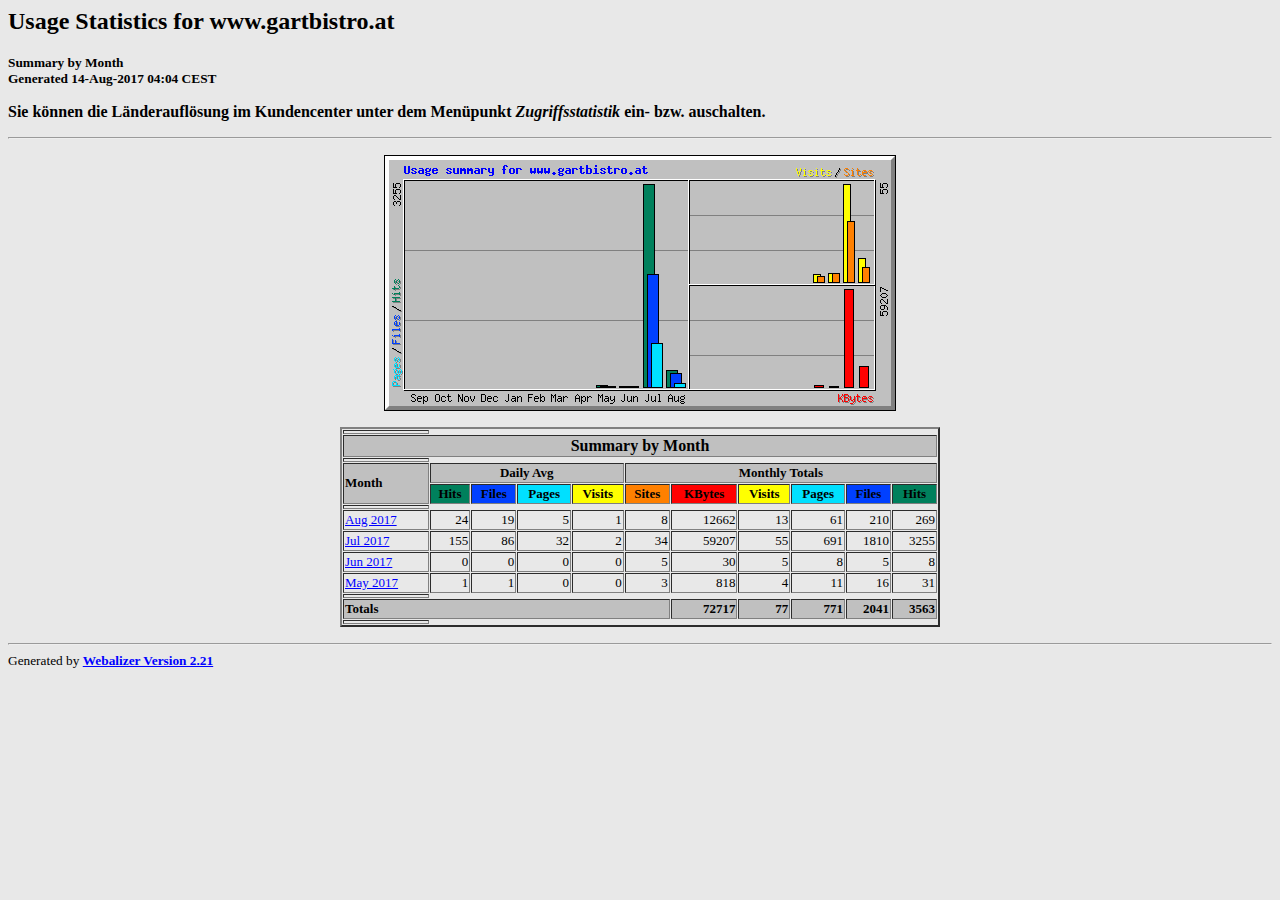
<file: stats/index.html>
<!DOCTYPE HTML PUBLIC "-//W3C//DTD HTML 4.0 Transitional//EN">

<!-- Generated by The Webalizer  Ver. 2.21-02 -->
<!--                                          -->
<!-- Copyright 1997-2009  Bradford L. Barrett -->
<!--                                          -->
<!-- Distributed under the GNU GPL  Version 2 -->
<!--        Full text may be found at:        -->
<!--         http://www.webalizer.org         -->
<!--                                          -->
<!--  Give the power back to the programmers  -->
<!--   Support the Free Software Foundation   -->
<!--           (http://www.fsf.org)           -->
<!--                                          -->
<!-- *** Generated: 14-Aug-2017 04:04 CEST *** -->

<HTML lang="en">
<HEAD>
 <TITLE>Usage Statistics for www.gartbistro.at - Summary by Month</TITLE>
</HEAD>

<BODY BGCOLOR="#E8E8E8" TEXT="#000000" LINK="#0000FF" VLINK="#FF0000">
<H2>Usage Statistics for www.gartbistro.at</H2>
<SMALL><STRONG>
Summary by Month<BR>
Generated 14-Aug-2017 04:04 CEST<BR>
</STRONG></SMALL>
<p><b>Sie k&ouml;nnen die L&auml;nderaufl&ouml;sung
im Kundencenter unter dem Men&uuml;punkt
<i>Zugriffsstatistik</i> ein- bzw. auschalten.</b></p>
<CENTER>
<HR>
<P>
<IMG SRC="usage.png" ALT="Usage summary for www.gartbistro.at" HEIGHT=256 WIDTH=512><P>
<TABLE WIDTH=600 BORDER=2 CELLSPACING=1 CELLPADDING=1>
<TR><TH HEIGHT=4></TH></TR>
<TR><TH COLSPAN=11 BGCOLOR="#C0C0C0" ALIGN=center>Summary by Month</TH></TR>
<TR><TH HEIGHT=4></TH></TR>
<TR><TH ALIGN=left ROWSPAN=2 BGCOLOR="#C0C0C0"><FONT SIZE="-1">Month</FONT></TH>
<TH ALIGN=center COLSPAN=4 BGCOLOR="#C0C0C0"><FONT SIZE="-1">Daily Avg</FONT></TH>
<TH ALIGN=center COLSPAN=6 BGCOLOR="#C0C0C0"><FONT SIZE="-1">Monthly Totals</FONT></TH></TR>
<TR><TH ALIGN=center BGCOLOR="#00805c"><FONT SIZE="-1">Hits</FONT></TH>
<TH ALIGN=center BGCOLOR="#0040ff"><FONT SIZE="-1">Files</FONT></TH>
<TH ALIGN=center BGCOLOR="#00e0ff"><FONT SIZE="-1">Pages</FONT></TH>
<TH ALIGN=center BGCOLOR="#ffff00"><FONT SIZE="-1">Visits</FONT></TH>
<TH ALIGN=center BGCOLOR="#ff8000"><FONT SIZE="-1">Sites</FONT></TH>
<TH ALIGN=center BGCOLOR="#ff0000"><FONT SIZE="-1">KBytes</FONT></TH>
<TH ALIGN=center BGCOLOR="#ffff00"><FONT SIZE="-1">Visits</FONT></TH>
<TH ALIGN=center BGCOLOR="#00e0ff"><FONT SIZE="-1">Pages</FONT></TH>
<TH ALIGN=center BGCOLOR="#0040ff"><FONT SIZE="-1">Files</FONT></TH>
<TH ALIGN=center BGCOLOR="#00805c"><FONT SIZE="-1">Hits</FONT></TH></TR>
<TR><TH HEIGHT=4></TH></TR>
<TR><TD NOWRAP><A HREF="usage_201708.html"><FONT SIZE="-1">Aug 2017</FONT></A></TD>
<TD ALIGN=right><FONT SIZE="-1">24</FONT></TD>
<TD ALIGN=right><FONT SIZE="-1">19</FONT></TD>
<TD ALIGN=right><FONT SIZE="-1">5</FONT></TD>
<TD ALIGN=right><FONT SIZE="-1">1</FONT></TD>
<TD ALIGN=right><FONT SIZE="-1">8</FONT></TD>
<TD ALIGN=right><FONT SIZE="-1">12662</FONT></TD>
<TD ALIGN=right><FONT SIZE="-1">13</FONT></TD>
<TD ALIGN=right><FONT SIZE="-1">61</FONT></TD>
<TD ALIGN=right><FONT SIZE="-1">210</FONT></TD>
<TD ALIGN=right><FONT SIZE="-1">269</FONT></TD></TR>
<TR><TD NOWRAP><A HREF="usage_201707.html"><FONT SIZE="-1">Jul 2017</FONT></A></TD>
<TD ALIGN=right><FONT SIZE="-1">155</FONT></TD>
<TD ALIGN=right><FONT SIZE="-1">86</FONT></TD>
<TD ALIGN=right><FONT SIZE="-1">32</FONT></TD>
<TD ALIGN=right><FONT SIZE="-1">2</FONT></TD>
<TD ALIGN=right><FONT SIZE="-1">34</FONT></TD>
<TD ALIGN=right><FONT SIZE="-1">59207</FONT></TD>
<TD ALIGN=right><FONT SIZE="-1">55</FONT></TD>
<TD ALIGN=right><FONT SIZE="-1">691</FONT></TD>
<TD ALIGN=right><FONT SIZE="-1">1810</FONT></TD>
<TD ALIGN=right><FONT SIZE="-1">3255</FONT></TD></TR>
<TR><TD NOWRAP><A HREF="usage_201706.html"><FONT SIZE="-1">Jun 2017</FONT></A></TD>
<TD ALIGN=right><FONT SIZE="-1">0</FONT></TD>
<TD ALIGN=right><FONT SIZE="-1">0</FONT></TD>
<TD ALIGN=right><FONT SIZE="-1">0</FONT></TD>
<TD ALIGN=right><FONT SIZE="-1">0</FONT></TD>
<TD ALIGN=right><FONT SIZE="-1">5</FONT></TD>
<TD ALIGN=right><FONT SIZE="-1">30</FONT></TD>
<TD ALIGN=right><FONT SIZE="-1">5</FONT></TD>
<TD ALIGN=right><FONT SIZE="-1">8</FONT></TD>
<TD ALIGN=right><FONT SIZE="-1">5</FONT></TD>
<TD ALIGN=right><FONT SIZE="-1">8</FONT></TD></TR>
<TR><TD NOWRAP><A HREF="usage_201705.html"><FONT SIZE="-1">May 2017</FONT></A></TD>
<TD ALIGN=right><FONT SIZE="-1">1</FONT></TD>
<TD ALIGN=right><FONT SIZE="-1">1</FONT></TD>
<TD ALIGN=right><FONT SIZE="-1">0</FONT></TD>
<TD ALIGN=right><FONT SIZE="-1">0</FONT></TD>
<TD ALIGN=right><FONT SIZE="-1">3</FONT></TD>
<TD ALIGN=right><FONT SIZE="-1">818</FONT></TD>
<TD ALIGN=right><FONT SIZE="-1">4</FONT></TD>
<TD ALIGN=right><FONT SIZE="-1">11</FONT></TD>
<TD ALIGN=right><FONT SIZE="-1">16</FONT></TD>
<TD ALIGN=right><FONT SIZE="-1">31</FONT></TD></TR>
<TR><TH HEIGHT=4></TH></TR>
<TR><TH BGCOLOR="#C0C0C0" COLSPAN=6 ALIGN=left><FONT SIZE="-1">Totals</FONT></TH>
<TH BGCOLOR="#C0C0C0" ALIGN=right><FONT SIZE="-1">72717</FONT></TH>
<TH BGCOLOR="#C0C0C0" ALIGN=right><FONT SIZE="-1">77</FONT></TH>
<TH BGCOLOR="#C0C0C0" ALIGN=right><FONT SIZE="-1">771</FONT></TH>
<TH BGCOLOR="#C0C0C0" ALIGN=right><FONT SIZE="-1">2041</FONT></TH>
<TH BGCOLOR="#C0C0C0" ALIGN=right><FONT SIZE="-1">3563</FONT></TH></TR>
<TR><TH HEIGHT=4></TH></TR>
</TABLE>
</CENTER>
<P>
<HR>
<TABLE WIDTH="100%" CELLPADDING=0 CELLSPACING=0 BORDER=0>
<TR>
<TD ALIGN=left VALIGN=top>
<SMALL>Generated by
<A HREF="http://www.webalizer.org/"><STRONG>Webalizer Version 2.21</STRONG></A>
</SMALL>
</TD>
</TR>
</TABLE>

<!-- Webalizer Version 2.21-02 (Mod: 13-Jan-2009) -->

</BODY>
</HTML>
</file>
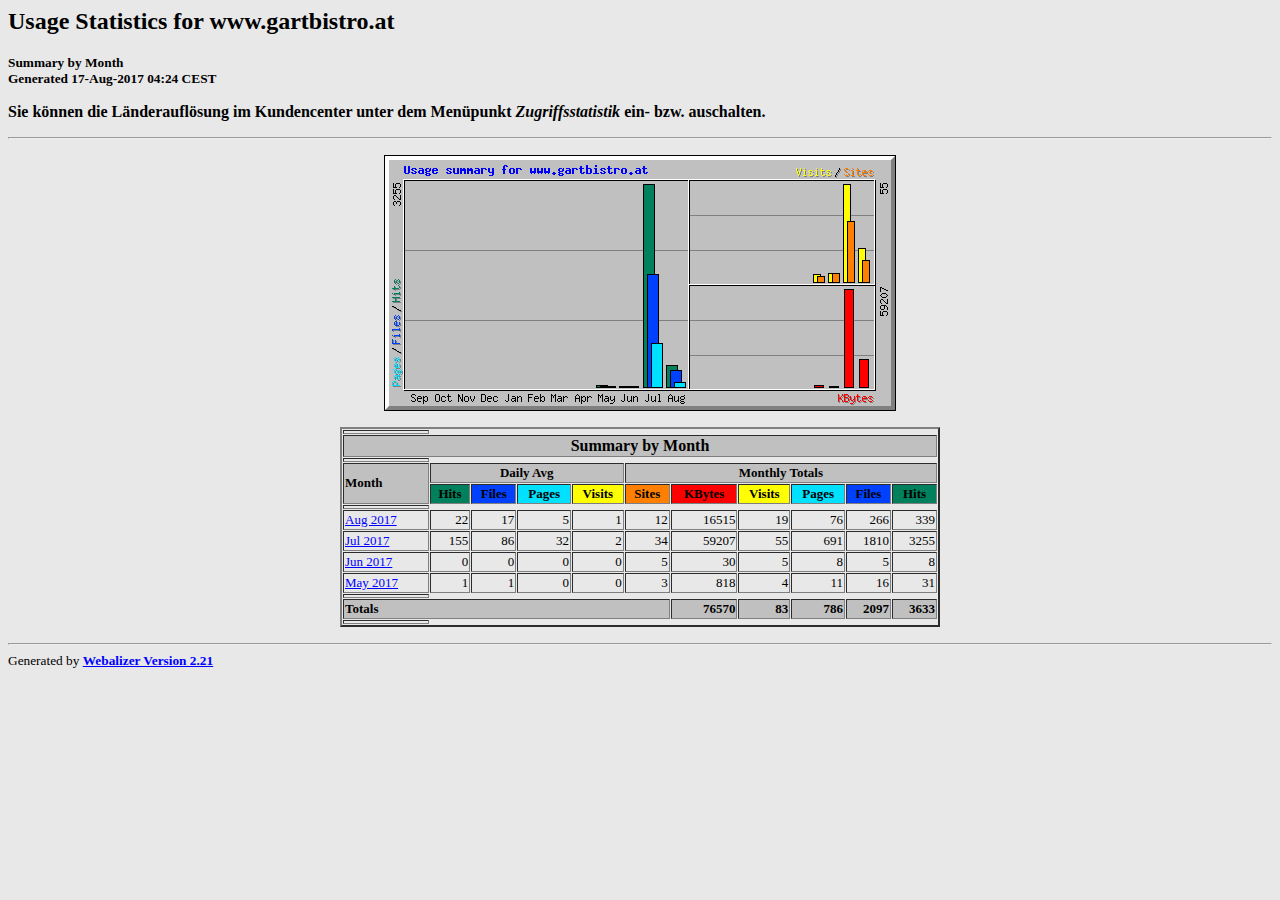
<file: Backup 17.08.2017/stats/index.html>
<!DOCTYPE HTML PUBLIC "-//W3C//DTD HTML 4.0 Transitional//EN">

<!-- Generated by The Webalizer  Ver. 2.21-02 -->
<!--                                          -->
<!-- Copyright 1997-2009  Bradford L. Barrett -->
<!--                                          -->
<!-- Distributed under the GNU GPL  Version 2 -->
<!--        Full text may be found at:        -->
<!--         http://www.webalizer.org         -->
<!--                                          -->
<!--  Give the power back to the programmers  -->
<!--   Support the Free Software Foundation   -->
<!--           (http://www.fsf.org)           -->
<!--                                          -->
<!-- *** Generated: 17-Aug-2017 04:24 CEST *** -->

<HTML lang="en">
<HEAD>
 <TITLE>Usage Statistics for www.gartbistro.at - Summary by Month</TITLE>
</HEAD>

<BODY BGCOLOR="#E8E8E8" TEXT="#000000" LINK="#0000FF" VLINK="#FF0000">
<H2>Usage Statistics for www.gartbistro.at</H2>
<SMALL><STRONG>
Summary by Month<BR>
Generated 17-Aug-2017 04:24 CEST<BR>
</STRONG></SMALL>
<p><b>Sie k&ouml;nnen die L&auml;nderaufl&ouml;sung
im Kundencenter unter dem Men&uuml;punkt
<i>Zugriffsstatistik</i> ein- bzw. auschalten.</b></p>
<CENTER>
<HR>
<P>
<IMG SRC="usage.png" ALT="Usage summary for www.gartbistro.at" HEIGHT=256 WIDTH=512><P>
<TABLE WIDTH=600 BORDER=2 CELLSPACING=1 CELLPADDING=1>
<TR><TH HEIGHT=4></TH></TR>
<TR><TH COLSPAN=11 BGCOLOR="#C0C0C0" ALIGN=center>Summary by Month</TH></TR>
<TR><TH HEIGHT=4></TH></TR>
<TR><TH ALIGN=left ROWSPAN=2 BGCOLOR="#C0C0C0"><FONT SIZE="-1">Month</FONT></TH>
<TH ALIGN=center COLSPAN=4 BGCOLOR="#C0C0C0"><FONT SIZE="-1">Daily Avg</FONT></TH>
<TH ALIGN=center COLSPAN=6 BGCOLOR="#C0C0C0"><FONT SIZE="-1">Monthly Totals</FONT></TH></TR>
<TR><TH ALIGN=center BGCOLOR="#00805c"><FONT SIZE="-1">Hits</FONT></TH>
<TH ALIGN=center BGCOLOR="#0040ff"><FONT SIZE="-1">Files</FONT></TH>
<TH ALIGN=center BGCOLOR="#00e0ff"><FONT SIZE="-1">Pages</FONT></TH>
<TH ALIGN=center BGCOLOR="#ffff00"><FONT SIZE="-1">Visits</FONT></TH>
<TH ALIGN=center BGCOLOR="#ff8000"><FONT SIZE="-1">Sites</FONT></TH>
<TH ALIGN=center BGCOLOR="#ff0000"><FONT SIZE="-1">KBytes</FONT></TH>
<TH ALIGN=center BGCOLOR="#ffff00"><FONT SIZE="-1">Visits</FONT></TH>
<TH ALIGN=center BGCOLOR="#00e0ff"><FONT SIZE="-1">Pages</FONT></TH>
<TH ALIGN=center BGCOLOR="#0040ff"><FONT SIZE="-1">Files</FONT></TH>
<TH ALIGN=center BGCOLOR="#00805c"><FONT SIZE="-1">Hits</FONT></TH></TR>
<TR><TH HEIGHT=4></TH></TR>
<TR><TD NOWRAP><A HREF="usage_201708.html"><FONT SIZE="-1">Aug 2017</FONT></A></TD>
<TD ALIGN=right><FONT SIZE="-1">22</FONT></TD>
<TD ALIGN=right><FONT SIZE="-1">17</FONT></TD>
<TD ALIGN=right><FONT SIZE="-1">5</FONT></TD>
<TD ALIGN=right><FONT SIZE="-1">1</FONT></TD>
<TD ALIGN=right><FONT SIZE="-1">12</FONT></TD>
<TD ALIGN=right><FONT SIZE="-1">16515</FONT></TD>
<TD ALIGN=right><FONT SIZE="-1">19</FONT></TD>
<TD ALIGN=right><FONT SIZE="-1">76</FONT></TD>
<TD ALIGN=right><FONT SIZE="-1">266</FONT></TD>
<TD ALIGN=right><FONT SIZE="-1">339</FONT></TD></TR>
<TR><TD NOWRAP><A HREF="usage_201707.html"><FONT SIZE="-1">Jul 2017</FONT></A></TD>
<TD ALIGN=right><FONT SIZE="-1">155</FONT></TD>
<TD ALIGN=right><FONT SIZE="-1">86</FONT></TD>
<TD ALIGN=right><FONT SIZE="-1">32</FONT></TD>
<TD ALIGN=right><FONT SIZE="-1">2</FONT></TD>
<TD ALIGN=right><FONT SIZE="-1">34</FONT></TD>
<TD ALIGN=right><FONT SIZE="-1">59207</FONT></TD>
<TD ALIGN=right><FONT SIZE="-1">55</FONT></TD>
<TD ALIGN=right><FONT SIZE="-1">691</FONT></TD>
<TD ALIGN=right><FONT SIZE="-1">1810</FONT></TD>
<TD ALIGN=right><FONT SIZE="-1">3255</FONT></TD></TR>
<TR><TD NOWRAP><A HREF="usage_201706.html"><FONT SIZE="-1">Jun 2017</FONT></A></TD>
<TD ALIGN=right><FONT SIZE="-1">0</FONT></TD>
<TD ALIGN=right><FONT SIZE="-1">0</FONT></TD>
<TD ALIGN=right><FONT SIZE="-1">0</FONT></TD>
<TD ALIGN=right><FONT SIZE="-1">0</FONT></TD>
<TD ALIGN=right><FONT SIZE="-1">5</FONT></TD>
<TD ALIGN=right><FONT SIZE="-1">30</FONT></TD>
<TD ALIGN=right><FONT SIZE="-1">5</FONT></TD>
<TD ALIGN=right><FONT SIZE="-1">8</FONT></TD>
<TD ALIGN=right><FONT SIZE="-1">5</FONT></TD>
<TD ALIGN=right><FONT SIZE="-1">8</FONT></TD></TR>
<TR><TD NOWRAP><A HREF="usage_201705.html"><FONT SIZE="-1">May 2017</FONT></A></TD>
<TD ALIGN=right><FONT SIZE="-1">1</FONT></TD>
<TD ALIGN=right><FONT SIZE="-1">1</FONT></TD>
<TD ALIGN=right><FONT SIZE="-1">0</FONT></TD>
<TD ALIGN=right><FONT SIZE="-1">0</FONT></TD>
<TD ALIGN=right><FONT SIZE="-1">3</FONT></TD>
<TD ALIGN=right><FONT SIZE="-1">818</FONT></TD>
<TD ALIGN=right><FONT SIZE="-1">4</FONT></TD>
<TD ALIGN=right><FONT SIZE="-1">11</FONT></TD>
<TD ALIGN=right><FONT SIZE="-1">16</FONT></TD>
<TD ALIGN=right><FONT SIZE="-1">31</FONT></TD></TR>
<TR><TH HEIGHT=4></TH></TR>
<TR><TH BGCOLOR="#C0C0C0" COLSPAN=6 ALIGN=left><FONT SIZE="-1">Totals</FONT></TH>
<TH BGCOLOR="#C0C0C0" ALIGN=right><FONT SIZE="-1">76570</FONT></TH>
<TH BGCOLOR="#C0C0C0" ALIGN=right><FONT SIZE="-1">83</FONT></TH>
<TH BGCOLOR="#C0C0C0" ALIGN=right><FONT SIZE="-1">786</FONT></TH>
<TH BGCOLOR="#C0C0C0" ALIGN=right><FONT SIZE="-1">2097</FONT></TH>
<TH BGCOLOR="#C0C0C0" ALIGN=right><FONT SIZE="-1">3633</FONT></TH></TR>
<TR><TH HEIGHT=4></TH></TR>
</TABLE>
</CENTER>
<P>
<HR>
<TABLE WIDTH="100%" CELLPADDING=0 CELLSPACING=0 BORDER=0>
<TR>
<TD ALIGN=left VALIGN=top>
<SMALL>Generated by
<A HREF="http://www.webalizer.org/"><STRONG>Webalizer Version 2.21</STRONG></A>
</SMALL>
</TD>
</TR>
</TABLE>

<!-- Webalizer Version 2.21-02 (Mod: 13-Jan-2009) -->

</BODY>
</HTML>
</file>
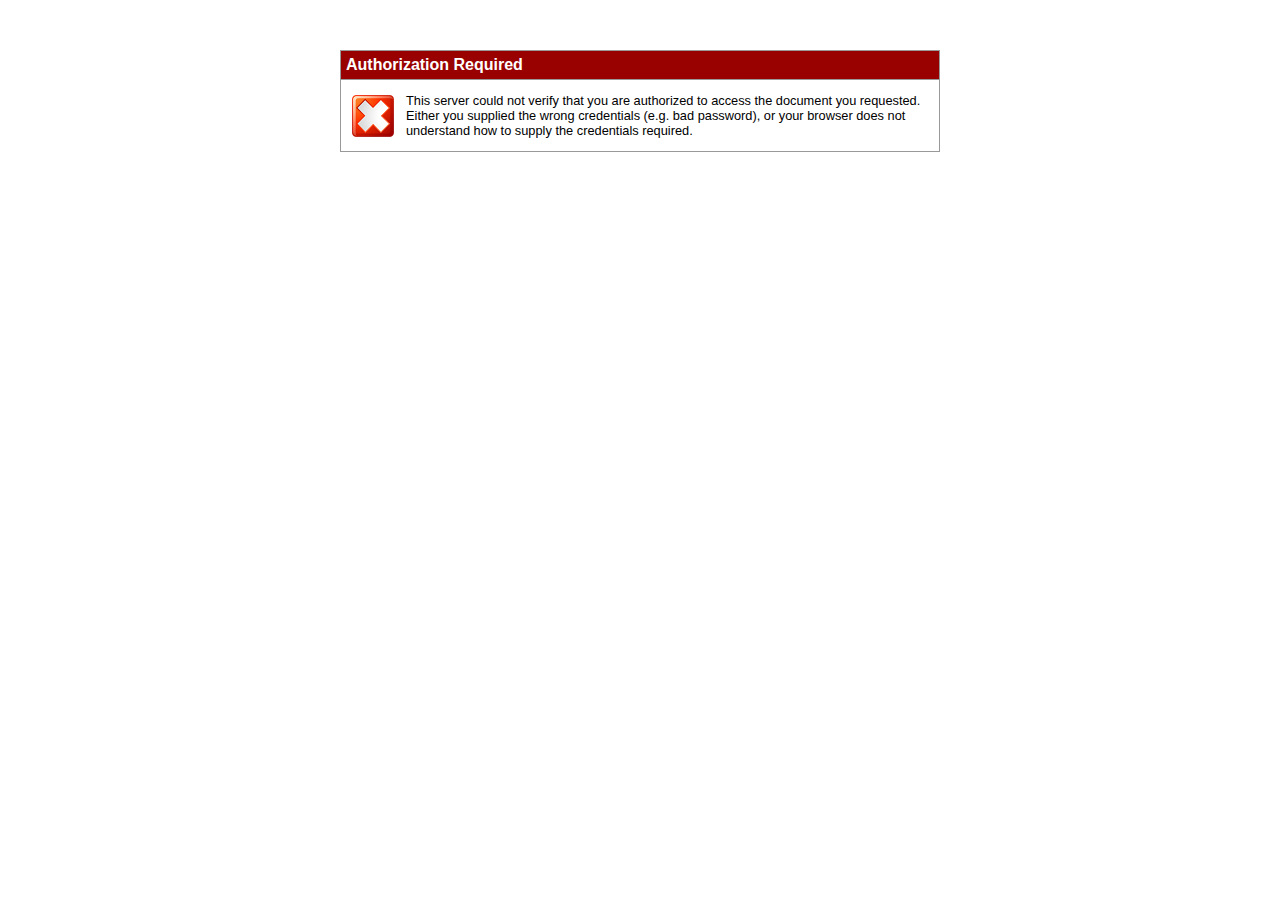
<file: error/401-authorization.html>
<!DOCTYPE html PUBLIC "-//W3C//DTD XHTML 1.0 Transitional//EN"
    "http://www.w3.org/TR/xhtml1/DTD/xhtml1-transitional.dtd">

<html xmlns="http://www.w3.org/1999/xhtml">
<head>
  <title>Authorization Required</title>
  <style type="text/css">
/*<![CDATA[*/
  body {
  background-color: #FFFFFF;
  }
  div.c7 {text-align: center}
  tr.c6 {background-color: #999999}
  td.c5 {background-color: #FFFFFF}
  div.c4 {font-family: Arial, Helvetica, sans-serif; font-size: 80%; text-align: left; padding: 5px;}
  tr.c3 {background-color: #990000}
  div.c2 {color: #FFFFFF; font-weight: bold; text-align: left}
  span.c1 {font-family: Arial, Helvetica, sans-serif}
  /*]]>*/
  </style>
</head>

<body>
  <blockquote>
    <p>&nbsp;</p>

    <div class="c7">
      <table width="400" border="0" cellspacing="0" cellpadding="0" summary="" align="center">
        <tr class="c6">
          <td>
            <table summary="" width="600" border="0" cellspacing="1" cellpadding="5"
            align="center">
              <tr class="c3">
                <td colspan="2">
                  <div class="c2">
                    <span class="c1">Authorization Required</span>
                  </div>
                </td>
              </tr>
              <tr>
                <td class="c5" colspan="2" valign="middle">
                  <table summary="" width="100%" border="0">
                    <tr>
                      <td><img alt="Error" src="/error/error.png" width="48" height="48" align="middle" /></td>

                      <td><div class="c4">This server could not verify that you are authorized to access the document you requested. Either you supplied the wrong credentials (e.g. bad password), or your browser does not understand how to supply the credentials required.</div></td>
                    </tr>
                  </table>
                </td>
              </tr>
            </table>
          </td>
        </tr>
      </table>
    </div>
  </blockquote>
</body>
</html>
</file>
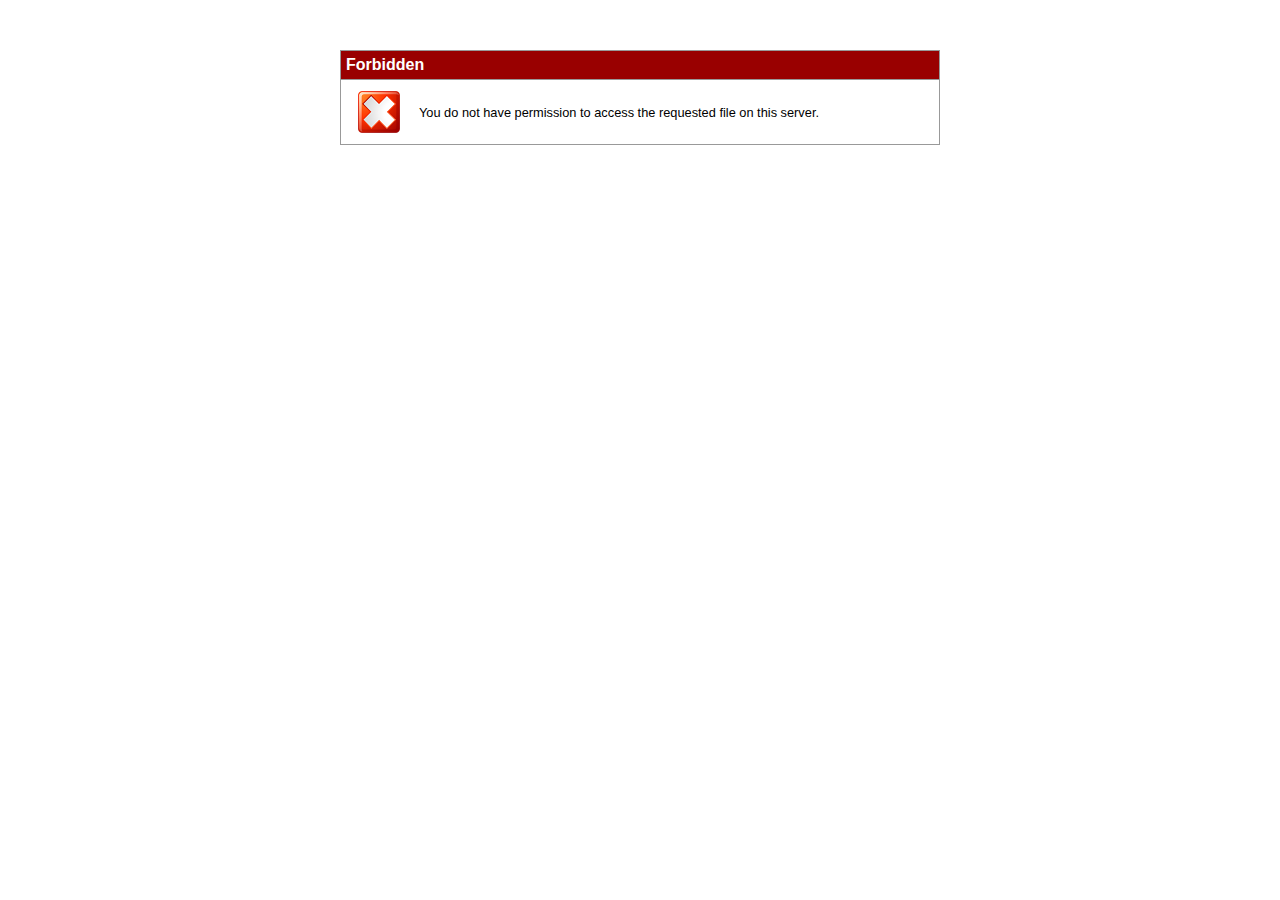
<file: error/403-forbidden.html>
<!DOCTYPE html PUBLIC "-//W3C//DTD XHTML 1.0 Transitional//EN"
    "http://www.w3.org/TR/xhtml1/DTD/xhtml1-transitional.dtd">

<html xmlns="http://www.w3.org/1999/xhtml">
<head>
  <title>Forbidden</title>
  <style type="text/css">
/*<![CDATA[*/
  body {
  background-color: #FFFFFF;
  }
  div.c7 {text-align: center}
  tr.c6 {background-color: #999999}
  td.c5 {background-color: #FFFFFF}
  div.c4 {font-family: Arial, Helvetica, sans-serif; font-size: 80%; text-align: left; padding: 5px;}
  tr.c3 {background-color: #990000}
  div.c2 {color: #FFFFFF; font-weight: bold; text-align: left}
  span.c1 {font-family: Arial, Helvetica, sans-serif}
  /*]]>*/
  </style>
</head>

<body>
  <blockquote>
    <p>&nbsp;</p>

    <div class="c7">
      <table width="400" border="0" cellspacing="0" cellpadding="0" summary="" align="center">
        <tr class="c6">
          <td>
            <table summary="" width="600" border="0" cellspacing="1" cellpadding="5"
            align="center">
              <tr class="c3">
                <td colspan="2">
                  <div class="c2">
                    <span class="c1">Forbidden</span>
                  </div>
                </td>
              </tr>
              <tr>
                <td class="c5" colspan="2" valign="middle">
                  <table summary="" width="100%" border="0">
                    <tr>
                      <td><img alt="Error" src="/error/error.png" width="48" height="48" align="middle" /></td>

                      <td><div class="c4">You do not have permission to access the requested file on this server.</div></td>
                    </tr>
                  </table>
                </td>
              </tr>
            </table>
          </td>
        </tr>
      </table>
    </div>
  </blockquote>
</body>
</html>
</file>
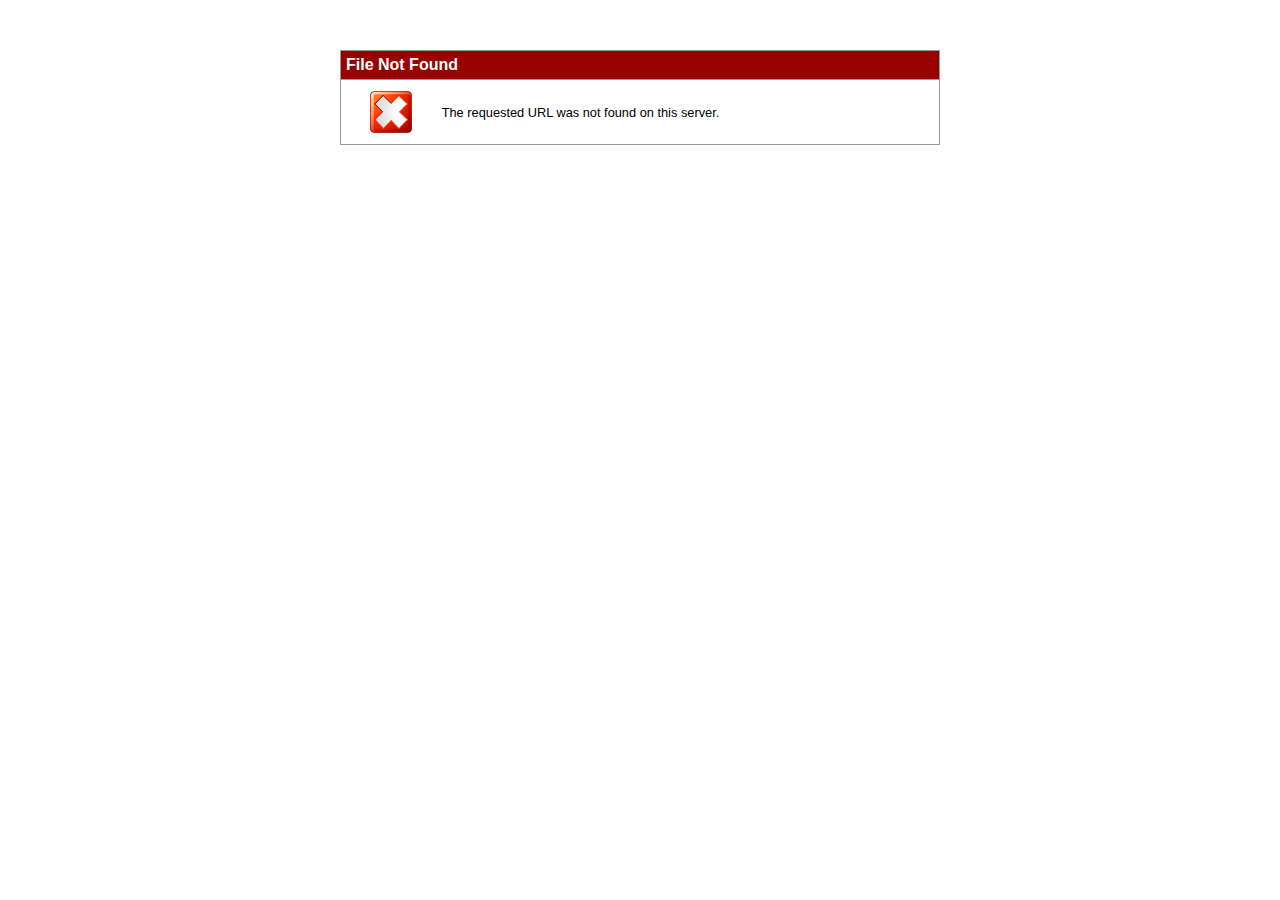
<file: error/404-file-not-found.html>
<!DOCTYPE html PUBLIC "-//W3C//DTD XHTML 1.0 Transitional//EN"
    "http://www.w3.org/TR/xhtml1/DTD/xhtml1-transitional.dtd">

<html xmlns="http://www.w3.org/1999/xhtml">
<head>
  <title>File Not Found</title>
  <style type="text/css">
/*<![CDATA[*/
  body {
  background-color: #FFFFFF;
  }
  div.c7 {text-align: center}
  tr.c6 {background-color: #999999}
  td.c5 {background-color: #FFFFFF}
  div.c4 {font-family: Arial, Helvetica, sans-serif; font-size: 80%; text-align: left; padding: 5px;}
  tr.c3 {background-color: #990000}
  div.c2 {color: #FFFFFF; font-weight: bold; text-align: left}
  span.c1 {font-family: Arial, Helvetica, sans-serif}
  /*]]>*/
  </style>
</head>

<body>
  <blockquote>
    <p>&nbsp;</p>

    <div class="c7">
      <table width="400" border="0" cellspacing="0" cellpadding="0" summary="" align="center">
        <tr class="c6">
          <td>
            <table summary="" width="600" border="0" cellspacing="1" cellpadding="5"
            align="center">
              <tr class="c3">
                <td colspan="2">
                  <div class="c2">
                    <span class="c1">File Not Found</span>
                  </div>
                </td>
              </tr>
              <tr>
                <td class="c5" colspan="2" valign="middle">
                  <table summary="" width="100%" border="0">
                    <tr>
                      <td><img alt="Error" src="/error/error.png" width="48" height="48" align="middle" /></td>

                      <td><div class="c4">The requested URL was not found on this server.</div></td>
                    </tr>
                  </table>
                </td>
              </tr>
            </table>
          </td>
        </tr>
      </table>
    </div>
  </blockquote>
</body>
</html>
</file>
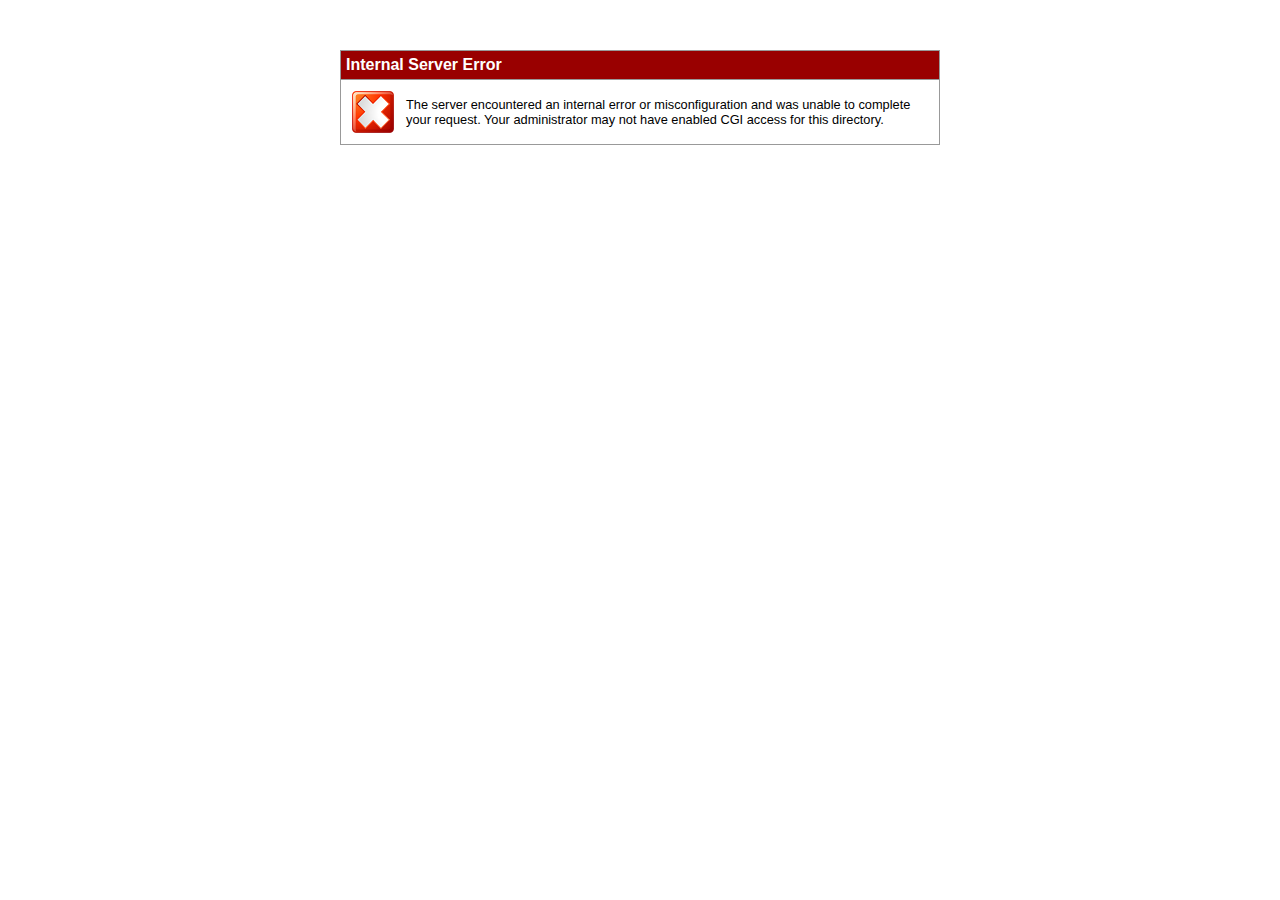
<file: error/500-internal-server-error.html>
<!DOCTYPE html PUBLIC "-//W3C//DTD XHTML 1.0 Transitional//EN"
    "http://www.w3.org/TR/xhtml1/DTD/xhtml1-transitional.dtd">

<html xmlns="http://www.w3.org/1999/xhtml">
<head>
  <title>Internal Server Error</title>
  <style type="text/css">
/*<![CDATA[*/
  body {
  background-color: #FFFFFF;
  }
  div.c7 {text-align: center}
  tr.c6 {background-color: #999999}
  td.c5 {background-color: #FFFFFF}
  div.c4 {font-family: Arial, Helvetica, sans-serif; font-size: 80%; text-align: left; padding: 5px;}
  tr.c3 {background-color: #990000}
  div.c2 {color: #FFFFFF; font-weight: bold; text-align: left}
  span.c1 {font-family: Arial, Helvetica, sans-serif}
  /*]]>*/
  </style>
</head>

<body>
  <blockquote>
    <p>&nbsp;</p>

    <div class="c7">
      <table width="400" border="0" cellspacing="0" cellpadding="0" summary="" align="center">
        <tr class="c6">
          <td>
            <table summary="" width="600" border="0" cellspacing="1" cellpadding="5"
            align="center">
              <tr class="c3">
                <td colspan="2">
                  <div class="c2">
                    <span class="c1">Internal Server Error</span>
                  </div>
                </td>
              </tr>
              <tr>
                <td class="c5" colspan="2" valign="middle">
                  <table summary="" width="100%" border="0">
                    <tr>
                      <td><img alt="Error" src="/error/error.png" width="48" height="48" align="middle" /></td>

                      <td><div class="c4">The server encountered an internal error or misconfiguration and was unable to complete your request. Your administrator may not have enabled CGI access for this directory.</div></td>
                    </tr>
                  </table>
                </td>
              </tr>
            </table>
          </td>
        </tr>
      </table>
    </div>
  </blockquote>
</body>
</html>
</file>
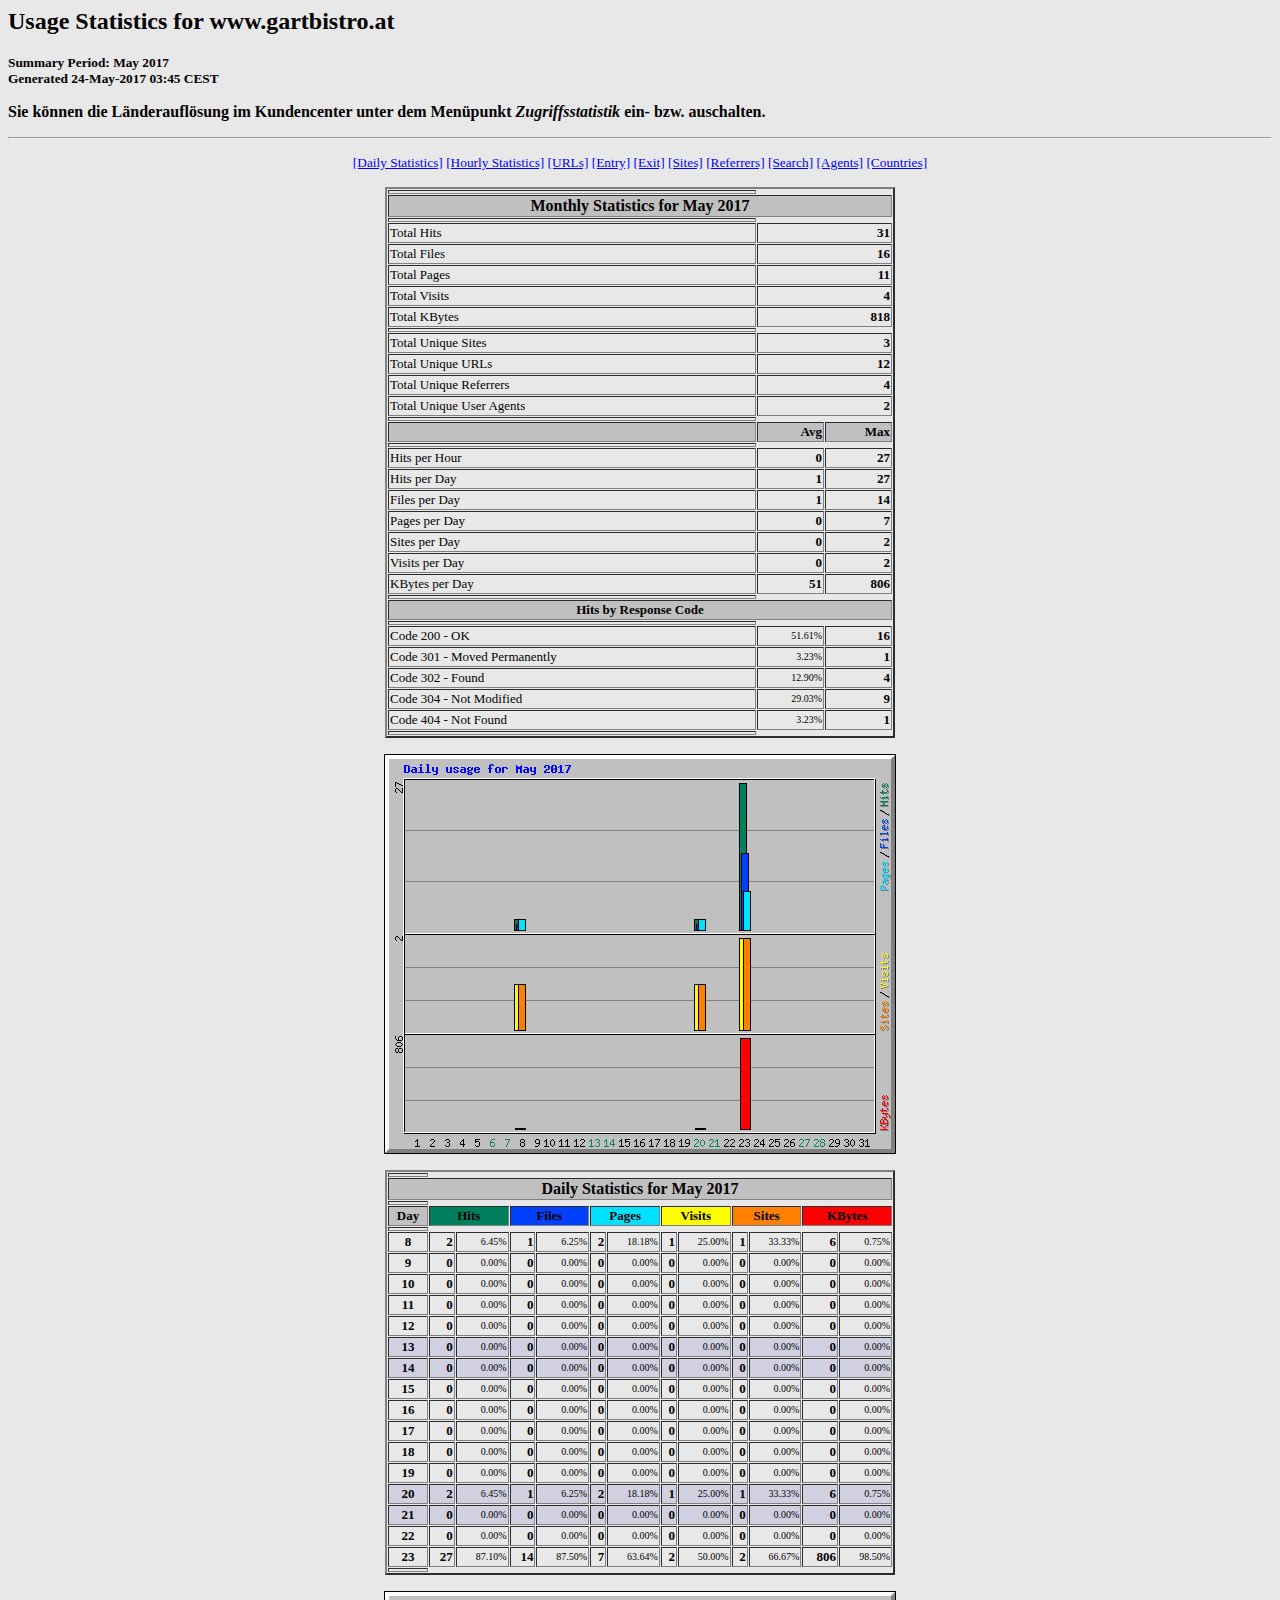
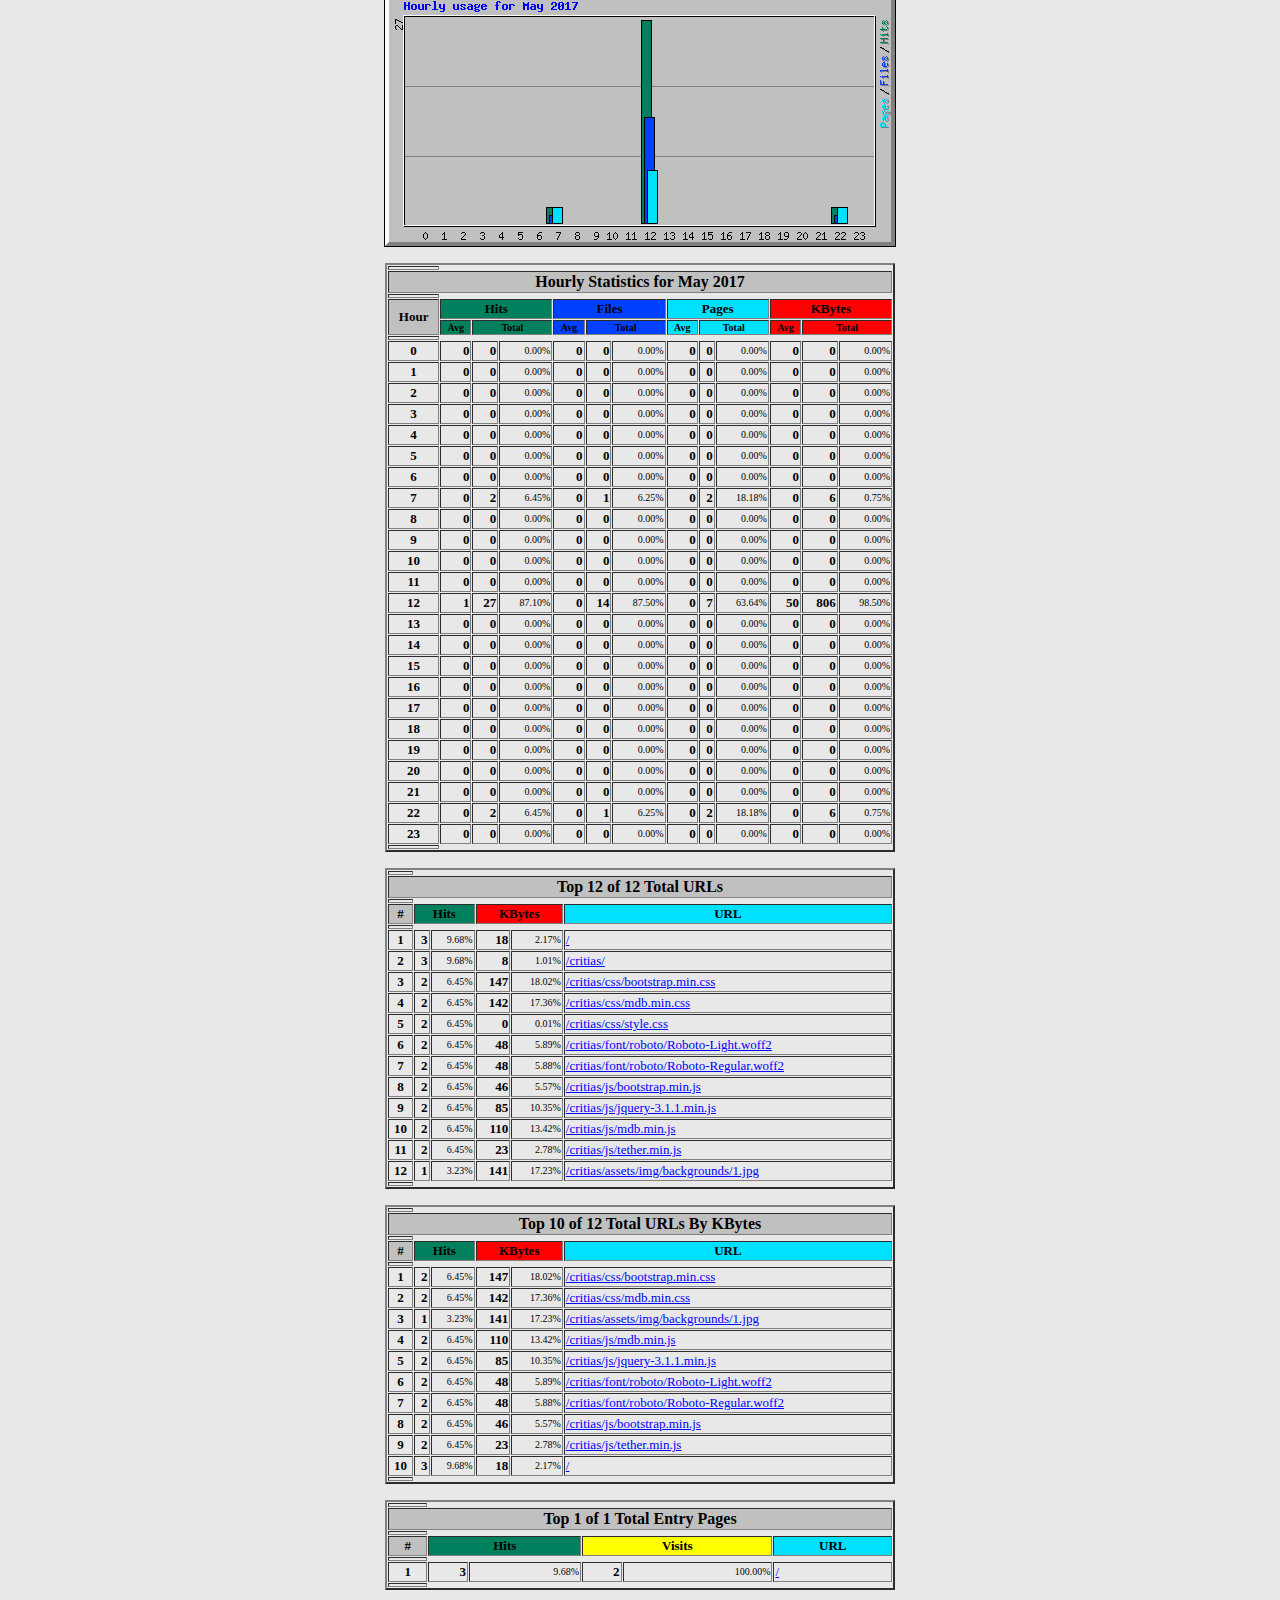
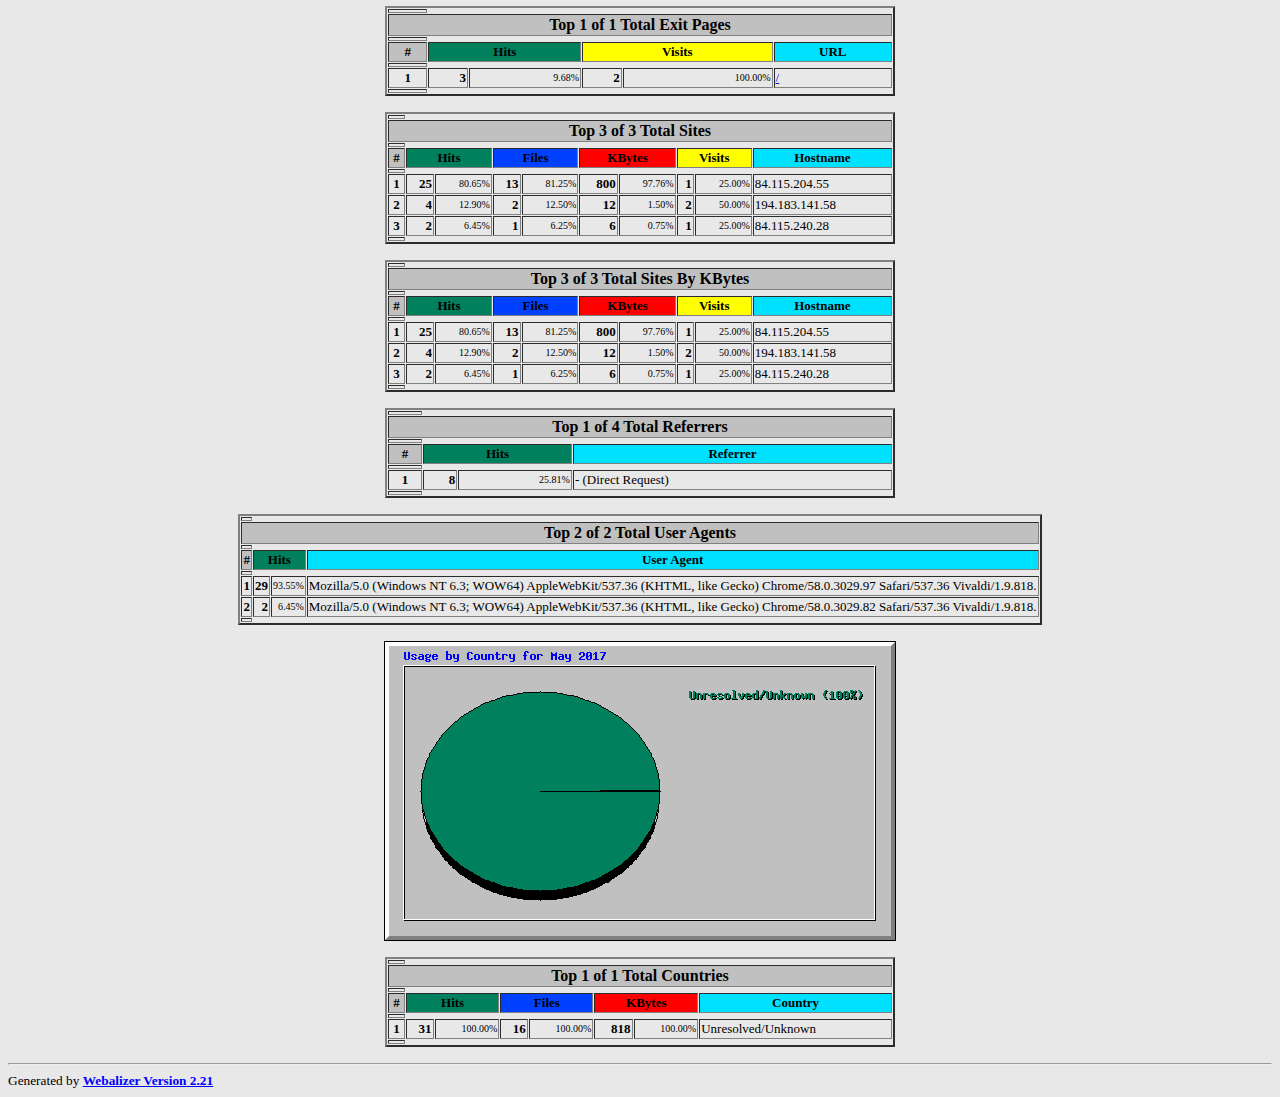
<file: stats/usage_201705.html>
<!DOCTYPE HTML PUBLIC "-//W3C//DTD HTML 4.0 Transitional//EN">

<!-- Generated by The Webalizer  Ver. 2.21-02 -->
<!--                                          -->
<!-- Copyright 1997-2009  Bradford L. Barrett -->
<!--                                          -->
<!-- Distributed under the GNU GPL  Version 2 -->
<!--        Full text may be found at:        -->
<!--         http://www.webalizer.org         -->
<!--                                          -->
<!--  Give the power back to the programmers  -->
<!--   Support the Free Software Foundation   -->
<!--           (http://www.fsf.org)           -->
<!--                                          -->
<!-- *** Generated: 24-May-2017 03:45 CEST *** -->

<HTML lang="en">
<HEAD>
 <TITLE>Usage Statistics for www.gartbistro.at - May 2017</TITLE>
</HEAD>

<BODY BGCOLOR="#E8E8E8" TEXT="#000000" LINK="#0000FF" VLINK="#FF0000">
<H2>Usage Statistics for www.gartbistro.at</H2>
<SMALL><STRONG>
Summary Period: May 2017<BR>
Generated 24-May-2017 03:45 CEST<BR>
</STRONG></SMALL>
<p><b>Sie k&ouml;nnen die L&auml;nderaufl&ouml;sung
im Kundencenter unter dem Men&uuml;punkt
<i>Zugriffsstatistik</i> ein- bzw. auschalten.</b></p>
<CENTER>
<HR>
<P>
<SMALL>
<A HREF="#DAYSTATS">[Daily Statistics]</A>
<A HREF="#HOURSTATS">[Hourly Statistics]</A>
<A HREF="#TOPURLS">[URLs]</A>
<A HREF="#TOPENTRY">[Entry]</A>
<A HREF="#TOPEXIT">[Exit]</A>
<A HREF="#TOPSITES">[Sites]</A>
<A HREF="#TOPREFS">[Referrers]</A>
<A HREF="#TOPSEARCH">[Search]</A>
<A HREF="#TOPAGENTS">[Agents]</A>
<A HREF="#TOPCTRYS">[Countries]</A>
</SMALL>
<P>
<TABLE WIDTH=510 BORDER=2 CELLSPACING=1 CELLPADDING=1>
<TR><TH HEIGHT=4></TH></TR>
<TR><TH COLSPAN=3 ALIGN=center BGCOLOR="#C0C0C0">Monthly Statistics for May 2017</TH></TR>
<TR><TH HEIGHT=4></TH></TR>
<TR><TD WIDTH=380><FONT SIZE="-1">Total Hits</FONT></TD>
<TD ALIGN=right COLSPAN=2><FONT SIZE="-1"><B>31</B></FONT></TD></TR>
<TR><TD WIDTH=380><FONT SIZE="-1">Total Files</FONT></TD>
<TD ALIGN=right COLSPAN=2><FONT SIZE="-1"><B>16</B></FONT></TD></TR>
<TR><TD WIDTH=380><FONT SIZE="-1">Total Pages</FONT></TD>
<TD ALIGN=right COLSPAN=2><FONT SIZE="-1"><B>11</B></FONT></TD></TR>
<TR><TD WIDTH=380><FONT SIZE="-1">Total Visits</FONT></TD>
<TD ALIGN=right COLSPAN=2><FONT SIZE="-1"><B>4</B></FONT></TD></TR>
<TR><TD WIDTH=380><FONT SIZE="-1">Total KBytes</FONT></TD>
<TD ALIGN=right COLSPAN=2><FONT SIZE="-1"><B>818</B></FONT></TD></TR>
<TR><TH HEIGHT=4></TH></TR>
<TR><TD WIDTH=380><FONT SIZE="-1">Total Unique Sites</FONT></TD>
<TD ALIGN=right COLSPAN=2><FONT SIZE="-1"><B>3</B></FONT></TD></TR>
<TR><TD WIDTH=380><FONT SIZE="-1">Total Unique URLs</FONT></TD>
<TD ALIGN=right COLSPAN=2><FONT SIZE="-1"><B>12</B></FONT></TD></TR>
<TR><TD WIDTH=380><FONT SIZE="-1">Total Unique Referrers</FONT></TD>
<TD ALIGN=right COLSPAN=2><FONT SIZE="-1"><B>4</B></FONT></TD></TR>
<TR><TD WIDTH=380><FONT SIZE="-1">Total Unique User Agents</FONT></TD>
<TD ALIGN=right COLSPAN=2><FONT SIZE="-1"><B>2</B></FONT></TD></TR>
<TR><TH HEIGHT=4></TH></TR>
<TR><TH WIDTH=380 BGCOLOR="#C0C0C0"><FONT SIZE=-1 COLOR="#C0C0C0">.</FONT></TH>
<TH WIDTH=65 BGCOLOR="#C0C0C0" ALIGN=right><FONT SIZE=-1>Avg </FONT></TH>
<TH WIDTH=65 BGCOLOR="#C0C0C0" ALIGN=right><FONT SIZE=-1>Max </FONT></TH></TR>
<TR><TH HEIGHT=4></TH></TR>
<TR><TD><FONT SIZE="-1">Hits per Hour</FONT></TD>
<TD ALIGN=right WIDTH=65><FONT SIZE="-1"><B>0</B></FONT></TD>
<TD WIDTH=65 ALIGN=right><FONT SIZE=-1><B>27</B></FONT></TD></TR>
<TR><TD><FONT SIZE="-1">Hits per Day</FONT></TD>
<TD ALIGN=right WIDTH=65><FONT SIZE="-1"><B>1</B></FONT></TD>
<TD WIDTH=65 ALIGN=right><FONT SIZE=-1><B>27</B></FONT></TD></TR>
<TR><TD><FONT SIZE="-1">Files per Day</FONT></TD>
<TD ALIGN=right WIDTH=65><FONT SIZE="-1"><B>1</B></FONT></TD>
<TD WIDTH=65 ALIGN=right><FONT SIZE=-1><B>14</B></FONT></TD></TR>
<TR><TD><FONT SIZE="-1">Pages per Day</FONT></TD>
<TD ALIGN=right WIDTH=65><FONT SIZE="-1"><B>0</B></FONT></TD>
<TD WIDTH=65 ALIGN=right><FONT SIZE=-1><B>7</B></FONT></TD></TR>
<TR><TD><FONT SIZE="-1">Sites per Day</FONT></TD>
<TD ALIGN=right WIDTH=65><FONT SIZE="-1"><B>0</B></FONT></TD>
<TD WIDTH=65 ALIGN=right><FONT SIZE=-1><B>2</B></FONT></TD></TR>
<TR><TD><FONT SIZE="-1">Visits per Day</FONT></TD>
<TD ALIGN=right WIDTH=65><FONT SIZE="-1"><B>0</B></FONT></TD>
<TD WIDTH=65 ALIGN=right><FONT SIZE=-1><B>2</B></FONT></TD></TR>
<TR><TD><FONT SIZE="-1">KBytes per Day</FONT></TD>
<TD ALIGN=right WIDTH=65><FONT SIZE="-1"><B>51</B></FONT></TD>
<TD WIDTH=65 ALIGN=right><FONT SIZE=-1><B>806</B></FONT></TD></TR>
<TR><TH HEIGHT=4></TH></TR>
<TR><TH COLSPAN=3 ALIGN=center BGCOLOR="#C0C0C0">
<FONT SIZE="-1">Hits by Response Code</FONT></TH></TR>
<TR><TH HEIGHT=4></TH></TR>
<TR><TD><FONT SIZE="-1">Code 200 - OK</FONT></TD>
<TD ALIGN=right><FONT SIZE="-2">51.61%</FONT></TD>
<TD ALIGN=right><FONT SIZE="-1"><B>16</B></FONT></TD></TR>
<TR><TD><FONT SIZE="-1">Code 301 - Moved Permanently</FONT></TD>
<TD ALIGN=right><FONT SIZE="-2">3.23%</FONT></TD>
<TD ALIGN=right><FONT SIZE="-1"><B>1</B></FONT></TD></TR>
<TR><TD><FONT SIZE="-1">Code 302 - Found</FONT></TD>
<TD ALIGN=right><FONT SIZE="-2">12.90%</FONT></TD>
<TD ALIGN=right><FONT SIZE="-1"><B>4</B></FONT></TD></TR>
<TR><TD><FONT SIZE="-1">Code 304 - Not Modified</FONT></TD>
<TD ALIGN=right><FONT SIZE="-2">29.03%</FONT></TD>
<TD ALIGN=right><FONT SIZE="-1"><B>9</B></FONT></TD></TR>
<TR><TD><FONT SIZE="-1">Code 404 - Not Found</FONT></TD>
<TD ALIGN=right><FONT SIZE="-2">3.23%</FONT></TD>
<TD ALIGN=right><FONT SIZE="-1"><B>1</B></FONT></TD></TR>
<TR><TH HEIGHT=4></TH></TR>
</TABLE>
<P>
<A NAME="DAYSTATS"></A>
<IMG SRC="daily_usage_201705.png" ALT="Daily usage for May 2017" HEIGHT=400 WIDTH=512><P>
<TABLE WIDTH=510 BORDER=2 CELLSPACING=1 CELLPADDING=1>
<TR><TH HEIGHT=4></TH></TR>
<TR><TH BGCOLOR="#C0C0C0" COLSPAN=13 ALIGN=center>Daily Statistics for May 2017</TH></TR>
<TR><TH HEIGHT=4></TH></TR>
<TR><TH ALIGN=center BGCOLOR="#C0C0C0"><FONT SIZE="-1">Day</FONT></TH>
<TH ALIGN=center BGCOLOR="#00805c" COLSPAN=2><FONT SIZE="-1">Hits</FONT></TH>
<TH ALIGN=center BGCOLOR="#0040ff" COLSPAN=2><FONT SIZE="-1">Files</FONT></TH>
<TH ALIGN=center BGCOLOR="#00e0ff" COLSPAN=2><FONT SIZE="-1">Pages</FONT></TH>
<TH ALIGN=center BGCOLOR="#ffff00" COLSPAN=2><FONT SIZE="-1">Visits</FONT></TH>
<TH ALIGN=center BGCOLOR="#ff8000" COLSPAN=2><FONT SIZE="-1">Sites</FONT></TH>
<TH ALIGN=center BGCOLOR="#ff0000" COLSPAN=2><FONT SIZE="-1">KBytes</FONT></TH></TR>
<TR><TH HEIGHT=4></TH></TR>
<TR><TD ALIGN=center><FONT SIZE="-1"><B>8</B></FONT></TD>
<TD ALIGN=right><FONT SIZE="-1"><B>2</B></FONT></TD>
<TD ALIGN=right><FONT SIZE="-2">6.45%</FONT></TD>
<TD ALIGN=right><FONT SIZE="-1"><B>1</B></FONT></TD>
<TD ALIGN=right><FONT SIZE="-2">6.25%</FONT></TD>
<TD ALIGN=right><FONT SIZE="-1"><B>2</B></FONT></TD>
<TD ALIGN=right><FONT SIZE="-2">18.18%</FONT></TD>
<TD ALIGN=right><FONT SIZE="-1"><B>1</B></FONT></TD>
<TD ALIGN=right><FONT SIZE="-2">25.00%</FONT></TD>
<TD ALIGN=right><FONT SIZE="-1"><B>1</B></FONT></TD>
<TD ALIGN=right><FONT SIZE="-2">33.33%</FONT></TD>
<TD ALIGN=right><FONT SIZE="-1"><B>6</B></FONT></TD>
<TD ALIGN=right><FONT SIZE="-2">0.75%</FONT></TD></TR>
<TR><TD ALIGN=center><FONT SIZE="-1"><B>9</B></FONT></TD>
<TD ALIGN=right><FONT SIZE="-1"><B>0</B></FONT></TD>
<TD ALIGN=right><FONT SIZE="-2">0.00%</FONT></TD>
<TD ALIGN=right><FONT SIZE="-1"><B>0</B></FONT></TD>
<TD ALIGN=right><FONT SIZE="-2">0.00%</FONT></TD>
<TD ALIGN=right><FONT SIZE="-1"><B>0</B></FONT></TD>
<TD ALIGN=right><FONT SIZE="-2">0.00%</FONT></TD>
<TD ALIGN=right><FONT SIZE="-1"><B>0</B></FONT></TD>
<TD ALIGN=right><FONT SIZE="-2">0.00%</FONT></TD>
<TD ALIGN=right><FONT SIZE="-1"><B>0</B></FONT></TD>
<TD ALIGN=right><FONT SIZE="-2">0.00%</FONT></TD>
<TD ALIGN=right><FONT SIZE="-1"><B>0</B></FONT></TD>
<TD ALIGN=right><FONT SIZE="-2">0.00%</FONT></TD></TR>
<TR><TD ALIGN=center><FONT SIZE="-1"><B>10</B></FONT></TD>
<TD ALIGN=right><FONT SIZE="-1"><B>0</B></FONT></TD>
<TD ALIGN=right><FONT SIZE="-2">0.00%</FONT></TD>
<TD ALIGN=right><FONT SIZE="-1"><B>0</B></FONT></TD>
<TD ALIGN=right><FONT SIZE="-2">0.00%</FONT></TD>
<TD ALIGN=right><FONT SIZE="-1"><B>0</B></FONT></TD>
<TD ALIGN=right><FONT SIZE="-2">0.00%</FONT></TD>
<TD ALIGN=right><FONT SIZE="-1"><B>0</B></FONT></TD>
<TD ALIGN=right><FONT SIZE="-2">0.00%</FONT></TD>
<TD ALIGN=right><FONT SIZE="-1"><B>0</B></FONT></TD>
<TD ALIGN=right><FONT SIZE="-2">0.00%</FONT></TD>
<TD ALIGN=right><FONT SIZE="-1"><B>0</B></FONT></TD>
<TD ALIGN=right><FONT SIZE="-2">0.00%</FONT></TD></TR>
<TR><TD ALIGN=center><FONT SIZE="-1"><B>11</B></FONT></TD>
<TD ALIGN=right><FONT SIZE="-1"><B>0</B></FONT></TD>
<TD ALIGN=right><FONT SIZE="-2">0.00%</FONT></TD>
<TD ALIGN=right><FONT SIZE="-1"><B>0</B></FONT></TD>
<TD ALIGN=right><FONT SIZE="-2">0.00%</FONT></TD>
<TD ALIGN=right><FONT SIZE="-1"><B>0</B></FONT></TD>
<TD ALIGN=right><FONT SIZE="-2">0.00%</FONT></TD>
<TD ALIGN=right><FONT SIZE="-1"><B>0</B></FONT></TD>
<TD ALIGN=right><FONT SIZE="-2">0.00%</FONT></TD>
<TD ALIGN=right><FONT SIZE="-1"><B>0</B></FONT></TD>
<TD ALIGN=right><FONT SIZE="-2">0.00%</FONT></TD>
<TD ALIGN=right><FONT SIZE="-1"><B>0</B></FONT></TD>
<TD ALIGN=right><FONT SIZE="-2">0.00%</FONT></TD></TR>
<TR><TD ALIGN=center><FONT SIZE="-1"><B>12</B></FONT></TD>
<TD ALIGN=right><FONT SIZE="-1"><B>0</B></FONT></TD>
<TD ALIGN=right><FONT SIZE="-2">0.00%</FONT></TD>
<TD ALIGN=right><FONT SIZE="-1"><B>0</B></FONT></TD>
<TD ALIGN=right><FONT SIZE="-2">0.00%</FONT></TD>
<TD ALIGN=right><FONT SIZE="-1"><B>0</B></FONT></TD>
<TD ALIGN=right><FONT SIZE="-2">0.00%</FONT></TD>
<TD ALIGN=right><FONT SIZE="-1"><B>0</B></FONT></TD>
<TD ALIGN=right><FONT SIZE="-2">0.00%</FONT></TD>
<TD ALIGN=right><FONT SIZE="-1"><B>0</B></FONT></TD>
<TD ALIGN=right><FONT SIZE="-2">0.00%</FONT></TD>
<TD ALIGN=right><FONT SIZE="-1"><B>0</B></FONT></TD>
<TD ALIGN=right><FONT SIZE="-2">0.00%</FONT></TD></TR>
<TR BGCOLOR="#D0D0E0"><TD ALIGN=center><FONT SIZE="-1"><B>13</B></FONT></TD>
<TD ALIGN=right><FONT SIZE="-1"><B>0</B></FONT></TD>
<TD ALIGN=right><FONT SIZE="-2">0.00%</FONT></TD>
<TD ALIGN=right><FONT SIZE="-1"><B>0</B></FONT></TD>
<TD ALIGN=right><FONT SIZE="-2">0.00%</FONT></TD>
<TD ALIGN=right><FONT SIZE="-1"><B>0</B></FONT></TD>
<TD ALIGN=right><FONT SIZE="-2">0.00%</FONT></TD>
<TD ALIGN=right><FONT SIZE="-1"><B>0</B></FONT></TD>
<TD ALIGN=right><FONT SIZE="-2">0.00%</FONT></TD>
<TD ALIGN=right><FONT SIZE="-1"><B>0</B></FONT></TD>
<TD ALIGN=right><FONT SIZE="-2">0.00%</FONT></TD>
<TD ALIGN=right><FONT SIZE="-1"><B>0</B></FONT></TD>
<TD ALIGN=right><FONT SIZE="-2">0.00%</FONT></TD></TR>
<TR BGCOLOR="#D0D0E0"><TD ALIGN=center><FONT SIZE="-1"><B>14</B></FONT></TD>
<TD ALIGN=right><FONT SIZE="-1"><B>0</B></FONT></TD>
<TD ALIGN=right><FONT SIZE="-2">0.00%</FONT></TD>
<TD ALIGN=right><FONT SIZE="-1"><B>0</B></FONT></TD>
<TD ALIGN=right><FONT SIZE="-2">0.00%</FONT></TD>
<TD ALIGN=right><FONT SIZE="-1"><B>0</B></FONT></TD>
<TD ALIGN=right><FONT SIZE="-2">0.00%</FONT></TD>
<TD ALIGN=right><FONT SIZE="-1"><B>0</B></FONT></TD>
<TD ALIGN=right><FONT SIZE="-2">0.00%</FONT></TD>
<TD ALIGN=right><FONT SIZE="-1"><B>0</B></FONT></TD>
<TD ALIGN=right><FONT SIZE="-2">0.00%</FONT></TD>
<TD ALIGN=right><FONT SIZE="-1"><B>0</B></FONT></TD>
<TD ALIGN=right><FONT SIZE="-2">0.00%</FONT></TD></TR>
<TR><TD ALIGN=center><FONT SIZE="-1"><B>15</B></FONT></TD>
<TD ALIGN=right><FONT SIZE="-1"><B>0</B></FONT></TD>
<TD ALIGN=right><FONT SIZE="-2">0.00%</FONT></TD>
<TD ALIGN=right><FONT SIZE="-1"><B>0</B></FONT></TD>
<TD ALIGN=right><FONT SIZE="-2">0.00%</FONT></TD>
<TD ALIGN=right><FONT SIZE="-1"><B>0</B></FONT></TD>
<TD ALIGN=right><FONT SIZE="-2">0.00%</FONT></TD>
<TD ALIGN=right><FONT SIZE="-1"><B>0</B></FONT></TD>
<TD ALIGN=right><FONT SIZE="-2">0.00%</FONT></TD>
<TD ALIGN=right><FONT SIZE="-1"><B>0</B></FONT></TD>
<TD ALIGN=right><FONT SIZE="-2">0.00%</FONT></TD>
<TD ALIGN=right><FONT SIZE="-1"><B>0</B></FONT></TD>
<TD ALIGN=right><FONT SIZE="-2">0.00%</FONT></TD></TR>
<TR><TD ALIGN=center><FONT SIZE="-1"><B>16</B></FONT></TD>
<TD ALIGN=right><FONT SIZE="-1"><B>0</B></FONT></TD>
<TD ALIGN=right><FONT SIZE="-2">0.00%</FONT></TD>
<TD ALIGN=right><FONT SIZE="-1"><B>0</B></FONT></TD>
<TD ALIGN=right><FONT SIZE="-2">0.00%</FONT></TD>
<TD ALIGN=right><FONT SIZE="-1"><B>0</B></FONT></TD>
<TD ALIGN=right><FONT SIZE="-2">0.00%</FONT></TD>
<TD ALIGN=right><FONT SIZE="-1"><B>0</B></FONT></TD>
<TD ALIGN=right><FONT SIZE="-2">0.00%</FONT></TD>
<TD ALIGN=right><FONT SIZE="-1"><B>0</B></FONT></TD>
<TD ALIGN=right><FONT SIZE="-2">0.00%</FONT></TD>
<TD ALIGN=right><FONT SIZE="-1"><B>0</B></FONT></TD>
<TD ALIGN=right><FONT SIZE="-2">0.00%</FONT></TD></TR>
<TR><TD ALIGN=center><FONT SIZE="-1"><B>17</B></FONT></TD>
<TD ALIGN=right><FONT SIZE="-1"><B>0</B></FONT></TD>
<TD ALIGN=right><FONT SIZE="-2">0.00%</FONT></TD>
<TD ALIGN=right><FONT SIZE="-1"><B>0</B></FONT></TD>
<TD ALIGN=right><FONT SIZE="-2">0.00%</FONT></TD>
<TD ALIGN=right><FONT SIZE="-1"><B>0</B></FONT></TD>
<TD ALIGN=right><FONT SIZE="-2">0.00%</FONT></TD>
<TD ALIGN=right><FONT SIZE="-1"><B>0</B></FONT></TD>
<TD ALIGN=right><FONT SIZE="-2">0.00%</FONT></TD>
<TD ALIGN=right><FONT SIZE="-1"><B>0</B></FONT></TD>
<TD ALIGN=right><FONT SIZE="-2">0.00%</FONT></TD>
<TD ALIGN=right><FONT SIZE="-1"><B>0</B></FONT></TD>
<TD ALIGN=right><FONT SIZE="-2">0.00%</FONT></TD></TR>
<TR><TD ALIGN=center><FONT SIZE="-1"><B>18</B></FONT></TD>
<TD ALIGN=right><FONT SIZE="-1"><B>0</B></FONT></TD>
<TD ALIGN=right><FONT SIZE="-2">0.00%</FONT></TD>
<TD ALIGN=right><FONT SIZE="-1"><B>0</B></FONT></TD>
<TD ALIGN=right><FONT SIZE="-2">0.00%</FONT></TD>
<TD ALIGN=right><FONT SIZE="-1"><B>0</B></FONT></TD>
<TD ALIGN=right><FONT SIZE="-2">0.00%</FONT></TD>
<TD ALIGN=right><FONT SIZE="-1"><B>0</B></FONT></TD>
<TD ALIGN=right><FONT SIZE="-2">0.00%</FONT></TD>
<TD ALIGN=right><FONT SIZE="-1"><B>0</B></FONT></TD>
<TD ALIGN=right><FONT SIZE="-2">0.00%</FONT></TD>
<TD ALIGN=right><FONT SIZE="-1"><B>0</B></FONT></TD>
<TD ALIGN=right><FONT SIZE="-2">0.00%</FONT></TD></TR>
<TR><TD ALIGN=center><FONT SIZE="-1"><B>19</B></FONT></TD>
<TD ALIGN=right><FONT SIZE="-1"><B>0</B></FONT></TD>
<TD ALIGN=right><FONT SIZE="-2">0.00%</FONT></TD>
<TD ALIGN=right><FONT SIZE="-1"><B>0</B></FONT></TD>
<TD ALIGN=right><FONT SIZE="-2">0.00%</FONT></TD>
<TD ALIGN=right><FONT SIZE="-1"><B>0</B></FONT></TD>
<TD ALIGN=right><FONT SIZE="-2">0.00%</FONT></TD>
<TD ALIGN=right><FONT SIZE="-1"><B>0</B></FONT></TD>
<TD ALIGN=right><FONT SIZE="-2">0.00%</FONT></TD>
<TD ALIGN=right><FONT SIZE="-1"><B>0</B></FONT></TD>
<TD ALIGN=right><FONT SIZE="-2">0.00%</FONT></TD>
<TD ALIGN=right><FONT SIZE="-1"><B>0</B></FONT></TD>
<TD ALIGN=right><FONT SIZE="-2">0.00%</FONT></TD></TR>
<TR BGCOLOR="#D0D0E0"><TD ALIGN=center><FONT SIZE="-1"><B>20</B></FONT></TD>
<TD ALIGN=right><FONT SIZE="-1"><B>2</B></FONT></TD>
<TD ALIGN=right><FONT SIZE="-2">6.45%</FONT></TD>
<TD ALIGN=right><FONT SIZE="-1"><B>1</B></FONT></TD>
<TD ALIGN=right><FONT SIZE="-2">6.25%</FONT></TD>
<TD ALIGN=right><FONT SIZE="-1"><B>2</B></FONT></TD>
<TD ALIGN=right><FONT SIZE="-2">18.18%</FONT></TD>
<TD ALIGN=right><FONT SIZE="-1"><B>1</B></FONT></TD>
<TD ALIGN=right><FONT SIZE="-2">25.00%</FONT></TD>
<TD ALIGN=right><FONT SIZE="-1"><B>1</B></FONT></TD>
<TD ALIGN=right><FONT SIZE="-2">33.33%</FONT></TD>
<TD ALIGN=right><FONT SIZE="-1"><B>6</B></FONT></TD>
<TD ALIGN=right><FONT SIZE="-2">0.75%</FONT></TD></TR>
<TR BGCOLOR="#D0D0E0"><TD ALIGN=center><FONT SIZE="-1"><B>21</B></FONT></TD>
<TD ALIGN=right><FONT SIZE="-1"><B>0</B></FONT></TD>
<TD ALIGN=right><FONT SIZE="-2">0.00%</FONT></TD>
<TD ALIGN=right><FONT SIZE="-1"><B>0</B></FONT></TD>
<TD ALIGN=right><FONT SIZE="-2">0.00%</FONT></TD>
<TD ALIGN=right><FONT SIZE="-1"><B>0</B></FONT></TD>
<TD ALIGN=right><FONT SIZE="-2">0.00%</FONT></TD>
<TD ALIGN=right><FONT SIZE="-1"><B>0</B></FONT></TD>
<TD ALIGN=right><FONT SIZE="-2">0.00%</FONT></TD>
<TD ALIGN=right><FONT SIZE="-1"><B>0</B></FONT></TD>
<TD ALIGN=right><FONT SIZE="-2">0.00%</FONT></TD>
<TD ALIGN=right><FONT SIZE="-1"><B>0</B></FONT></TD>
<TD ALIGN=right><FONT SIZE="-2">0.00%</FONT></TD></TR>
<TR><TD ALIGN=center><FONT SIZE="-1"><B>22</B></FONT></TD>
<TD ALIGN=right><FONT SIZE="-1"><B>0</B></FONT></TD>
<TD ALIGN=right><FONT SIZE="-2">0.00%</FONT></TD>
<TD ALIGN=right><FONT SIZE="-1"><B>0</B></FONT></TD>
<TD ALIGN=right><FONT SIZE="-2">0.00%</FONT></TD>
<TD ALIGN=right><FONT SIZE="-1"><B>0</B></FONT></TD>
<TD ALIGN=right><FONT SIZE="-2">0.00%</FONT></TD>
<TD ALIGN=right><FONT SIZE="-1"><B>0</B></FONT></TD>
<TD ALIGN=right><FONT SIZE="-2">0.00%</FONT></TD>
<TD ALIGN=right><FONT SIZE="-1"><B>0</B></FONT></TD>
<TD ALIGN=right><FONT SIZE="-2">0.00%</FONT></TD>
<TD ALIGN=right><FONT SIZE="-1"><B>0</B></FONT></TD>
<TD ALIGN=right><FONT SIZE="-2">0.00%</FONT></TD></TR>
<TR><TD ALIGN=center><FONT SIZE="-1"><B>23</B></FONT></TD>
<TD ALIGN=right><FONT SIZE="-1"><B>27</B></FONT></TD>
<TD ALIGN=right><FONT SIZE="-2">87.10%</FONT></TD>
<TD ALIGN=right><FONT SIZE="-1"><B>14</B></FONT></TD>
<TD ALIGN=right><FONT SIZE="-2">87.50%</FONT></TD>
<TD ALIGN=right><FONT SIZE="-1"><B>7</B></FONT></TD>
<TD ALIGN=right><FONT SIZE="-2">63.64%</FONT></TD>
<TD ALIGN=right><FONT SIZE="-1"><B>2</B></FONT></TD>
<TD ALIGN=right><FONT SIZE="-2">50.00%</FONT></TD>
<TD ALIGN=right><FONT SIZE="-1"><B>2</B></FONT></TD>
<TD ALIGN=right><FONT SIZE="-2">66.67%</FONT></TD>
<TD ALIGN=right><FONT SIZE="-1"><B>806</B></FONT></TD>
<TD ALIGN=right><FONT SIZE="-2">98.50%</FONT></TD></TR>
<TR><TH HEIGHT=4></TH></TR>
</TABLE>
<P>
<A NAME="HOURSTATS"></A>
<IMG SRC="hourly_usage_201705.png" ALT="Hourly usage for May 2017" HEIGHT=256 WIDTH=512><P>
<TABLE WIDTH=510 BORDER=2 CELLSPACING=1 CELLPADDING=1>
<TR><TH HEIGHT=4></TH></TR>
<TR><TH BGCOLOR="#C0C0C0" COLSPAN=13 ALIGN=center>Hourly Statistics for May 2017</TH></TR>
<TR><TH HEIGHT=4></TH></TR>
<TR><TH ALIGN=center ROWSPAN=2 BGCOLOR="#C0C0C0"><FONT SIZE="-1">Hour</FONT></TH>
<TH ALIGN=center BGCOLOR="#00805c" COLSPAN=3><FONT SIZE="-1">Hits</FONT></TH>
<TH ALIGN=center BGCOLOR="#0040ff" COLSPAN=3><FONT SIZE="-1">Files</FONT></TH>
<TH ALIGN=center BGCOLOR="#00e0ff" COLSPAN=3><FONT SIZE="-1">Pages</FONT></TH>
<TH ALIGN=center BGCOLOR="#ff0000" COLSPAN=3><FONT SIZE="-1">KBytes</FONT></TH></TR>
<TR><TH ALIGN=center BGCOLOR="#00805c"><FONT SIZE="-2">Avg</FONT></TH>
<TH ALIGN=center BGCOLOR="#00805c" COLSPAN=2><FONT SIZE="-2">Total</FONT></TH>
<TH ALIGN=center BGCOLOR="#0040ff"><FONT SIZE="-2">Avg</FONT></TH>
<TH ALIGN=center BGCOLOR="#0040ff" COLSPAN=2><FONT SIZE="-2">Total</FONT></TH>
<TH ALIGN=center BGCOLOR="#00e0ff"><FONT SIZE="-2">Avg</FONT></TH>
<TH ALIGN=center BGCOLOR="#00e0ff" COLSPAN=2><FONT SIZE="-2">Total</FONT></TH>
<TH ALIGN=center BGCOLOR="#ff0000"><FONT SIZE="-2">Avg</FONT></TH>
<TH ALIGN=center BGCOLOR="#ff0000" COLSPAN=2><FONT SIZE="-2">Total</FONT></TH></TR>
<TR><TH HEIGHT=4></TH></TR>
<TR><TD ALIGN=center><FONT SIZE="-1"><B>0</B></FONT></TD>
<TD ALIGN=right><FONT SIZE="-1"><B>0</B></FONT></TD>
<TD ALIGN=right><FONT SIZE="-1"><B>0</B></FONT></TD>
<TD ALIGN=right><FONT SIZE="-2">0.00%</FONT></TD>
<TD ALIGN=right><FONT SIZE="-1"><B>0</B></FONT></TD>
<TD ALIGN=right><FONT SIZE="-1"><B>0</B></FONT></TD>
<TD ALIGN=right><FONT SIZE="-2">0.00%</FONT></TD>
<TD ALIGN=right><FONT SIZE="-1"><B>0</B></FONT></TD>
<TD ALIGN=right><FONT SIZE="-1"><B>0</B></FONT></TD>
<TD ALIGN=right><FONT SIZE="-2">0.00%</FONT></TD>
<TD ALIGN=right><FONT SIZE="-1"><B>0</B></FONT></TD>
<TD ALIGN=right><FONT SIZE="-1"><B>0</B></FONT></TD>
<TD ALIGN=right><FONT SIZE="-2">0.00%</FONT></TD></TR>
<TR><TD ALIGN=center><FONT SIZE="-1"><B>1</B></FONT></TD>
<TD ALIGN=right><FONT SIZE="-1"><B>0</B></FONT></TD>
<TD ALIGN=right><FONT SIZE="-1"><B>0</B></FONT></TD>
<TD ALIGN=right><FONT SIZE="-2">0.00%</FONT></TD>
<TD ALIGN=right><FONT SIZE="-1"><B>0</B></FONT></TD>
<TD ALIGN=right><FONT SIZE="-1"><B>0</B></FONT></TD>
<TD ALIGN=right><FONT SIZE="-2">0.00%</FONT></TD>
<TD ALIGN=right><FONT SIZE="-1"><B>0</B></FONT></TD>
<TD ALIGN=right><FONT SIZE="-1"><B>0</B></FONT></TD>
<TD ALIGN=right><FONT SIZE="-2">0.00%</FONT></TD>
<TD ALIGN=right><FONT SIZE="-1"><B>0</B></FONT></TD>
<TD ALIGN=right><FONT SIZE="-1"><B>0</B></FONT></TD>
<TD ALIGN=right><FONT SIZE="-2">0.00%</FONT></TD></TR>
<TR><TD ALIGN=center><FONT SIZE="-1"><B>2</B></FONT></TD>
<TD ALIGN=right><FONT SIZE="-1"><B>0</B></FONT></TD>
<TD ALIGN=right><FONT SIZE="-1"><B>0</B></FONT></TD>
<TD ALIGN=right><FONT SIZE="-2">0.00%</FONT></TD>
<TD ALIGN=right><FONT SIZE="-1"><B>0</B></FONT></TD>
<TD ALIGN=right><FONT SIZE="-1"><B>0</B></FONT></TD>
<TD ALIGN=right><FONT SIZE="-2">0.00%</FONT></TD>
<TD ALIGN=right><FONT SIZE="-1"><B>0</B></FONT></TD>
<TD ALIGN=right><FONT SIZE="-1"><B>0</B></FONT></TD>
<TD ALIGN=right><FONT SIZE="-2">0.00%</FONT></TD>
<TD ALIGN=right><FONT SIZE="-1"><B>0</B></FONT></TD>
<TD ALIGN=right><FONT SIZE="-1"><B>0</B></FONT></TD>
<TD ALIGN=right><FONT SIZE="-2">0.00%</FONT></TD></TR>
<TR><TD ALIGN=center><FONT SIZE="-1"><B>3</B></FONT></TD>
<TD ALIGN=right><FONT SIZE="-1"><B>0</B></FONT></TD>
<TD ALIGN=right><FONT SIZE="-1"><B>0</B></FONT></TD>
<TD ALIGN=right><FONT SIZE="-2">0.00%</FONT></TD>
<TD ALIGN=right><FONT SIZE="-1"><B>0</B></FONT></TD>
<TD ALIGN=right><FONT SIZE="-1"><B>0</B></FONT></TD>
<TD ALIGN=right><FONT SIZE="-2">0.00%</FONT></TD>
<TD ALIGN=right><FONT SIZE="-1"><B>0</B></FONT></TD>
<TD ALIGN=right><FONT SIZE="-1"><B>0</B></FONT></TD>
<TD ALIGN=right><FONT SIZE="-2">0.00%</FONT></TD>
<TD ALIGN=right><FONT SIZE="-1"><B>0</B></FONT></TD>
<TD ALIGN=right><FONT SIZE="-1"><B>0</B></FONT></TD>
<TD ALIGN=right><FONT SIZE="-2">0.00%</FONT></TD></TR>
<TR><TD ALIGN=center><FONT SIZE="-1"><B>4</B></FONT></TD>
<TD ALIGN=right><FONT SIZE="-1"><B>0</B></FONT></TD>
<TD ALIGN=right><FONT SIZE="-1"><B>0</B></FONT></TD>
<TD ALIGN=right><FONT SIZE="-2">0.00%</FONT></TD>
<TD ALIGN=right><FONT SIZE="-1"><B>0</B></FONT></TD>
<TD ALIGN=right><FONT SIZE="-1"><B>0</B></FONT></TD>
<TD ALIGN=right><FONT SIZE="-2">0.00%</FONT></TD>
<TD ALIGN=right><FONT SIZE="-1"><B>0</B></FONT></TD>
<TD ALIGN=right><FONT SIZE="-1"><B>0</B></FONT></TD>
<TD ALIGN=right><FONT SIZE="-2">0.00%</FONT></TD>
<TD ALIGN=right><FONT SIZE="-1"><B>0</B></FONT></TD>
<TD ALIGN=right><FONT SIZE="-1"><B>0</B></FONT></TD>
<TD ALIGN=right><FONT SIZE="-2">0.00%</FONT></TD></TR>
<TR><TD ALIGN=center><FONT SIZE="-1"><B>5</B></FONT></TD>
<TD ALIGN=right><FONT SIZE="-1"><B>0</B></FONT></TD>
<TD ALIGN=right><FONT SIZE="-1"><B>0</B></FONT></TD>
<TD ALIGN=right><FONT SIZE="-2">0.00%</FONT></TD>
<TD ALIGN=right><FONT SIZE="-1"><B>0</B></FONT></TD>
<TD ALIGN=right><FONT SIZE="-1"><B>0</B></FONT></TD>
<TD ALIGN=right><FONT SIZE="-2">0.00%</FONT></TD>
<TD ALIGN=right><FONT SIZE="-1"><B>0</B></FONT></TD>
<TD ALIGN=right><FONT SIZE="-1"><B>0</B></FONT></TD>
<TD ALIGN=right><FONT SIZE="-2">0.00%</FONT></TD>
<TD ALIGN=right><FONT SIZE="-1"><B>0</B></FONT></TD>
<TD ALIGN=right><FONT SIZE="-1"><B>0</B></FONT></TD>
<TD ALIGN=right><FONT SIZE="-2">0.00%</FONT></TD></TR>
<TR><TD ALIGN=center><FONT SIZE="-1"><B>6</B></FONT></TD>
<TD ALIGN=right><FONT SIZE="-1"><B>0</B></FONT></TD>
<TD ALIGN=right><FONT SIZE="-1"><B>0</B></FONT></TD>
<TD ALIGN=right><FONT SIZE="-2">0.00%</FONT></TD>
<TD ALIGN=right><FONT SIZE="-1"><B>0</B></FONT></TD>
<TD ALIGN=right><FONT SIZE="-1"><B>0</B></FONT></TD>
<TD ALIGN=right><FONT SIZE="-2">0.00%</FONT></TD>
<TD ALIGN=right><FONT SIZE="-1"><B>0</B></FONT></TD>
<TD ALIGN=right><FONT SIZE="-1"><B>0</B></FONT></TD>
<TD ALIGN=right><FONT SIZE="-2">0.00%</FONT></TD>
<TD ALIGN=right><FONT SIZE="-1"><B>0</B></FONT></TD>
<TD ALIGN=right><FONT SIZE="-1"><B>0</B></FONT></TD>
<TD ALIGN=right><FONT SIZE="-2">0.00%</FONT></TD></TR>
<TR><TD ALIGN=center><FONT SIZE="-1"><B>7</B></FONT></TD>
<TD ALIGN=right><FONT SIZE="-1"><B>0</B></FONT></TD>
<TD ALIGN=right><FONT SIZE="-1"><B>2</B></FONT></TD>
<TD ALIGN=right><FONT SIZE="-2">6.45%</FONT></TD>
<TD ALIGN=right><FONT SIZE="-1"><B>0</B></FONT></TD>
<TD ALIGN=right><FONT SIZE="-1"><B>1</B></FONT></TD>
<TD ALIGN=right><FONT SIZE="-2">6.25%</FONT></TD>
<TD ALIGN=right><FONT SIZE="-1"><B>0</B></FONT></TD>
<TD ALIGN=right><FONT SIZE="-1"><B>2</B></FONT></TD>
<TD ALIGN=right><FONT SIZE="-2">18.18%</FONT></TD>
<TD ALIGN=right><FONT SIZE="-1"><B>0</B></FONT></TD>
<TD ALIGN=right><FONT SIZE="-1"><B>6</B></FONT></TD>
<TD ALIGN=right><FONT SIZE="-2">0.75%</FONT></TD></TR>
<TR><TD ALIGN=center><FONT SIZE="-1"><B>8</B></FONT></TD>
<TD ALIGN=right><FONT SIZE="-1"><B>0</B></FONT></TD>
<TD ALIGN=right><FONT SIZE="-1"><B>0</B></FONT></TD>
<TD ALIGN=right><FONT SIZE="-2">0.00%</FONT></TD>
<TD ALIGN=right><FONT SIZE="-1"><B>0</B></FONT></TD>
<TD ALIGN=right><FONT SIZE="-1"><B>0</B></FONT></TD>
<TD ALIGN=right><FONT SIZE="-2">0.00%</FONT></TD>
<TD ALIGN=right><FONT SIZE="-1"><B>0</B></FONT></TD>
<TD ALIGN=right><FONT SIZE="-1"><B>0</B></FONT></TD>
<TD ALIGN=right><FONT SIZE="-2">0.00%</FONT></TD>
<TD ALIGN=right><FONT SIZE="-1"><B>0</B></FONT></TD>
<TD ALIGN=right><FONT SIZE="-1"><B>0</B></FONT></TD>
<TD ALIGN=right><FONT SIZE="-2">0.00%</FONT></TD></TR>
<TR><TD ALIGN=center><FONT SIZE="-1"><B>9</B></FONT></TD>
<TD ALIGN=right><FONT SIZE="-1"><B>0</B></FONT></TD>
<TD ALIGN=right><FONT SIZE="-1"><B>0</B></FONT></TD>
<TD ALIGN=right><FONT SIZE="-2">0.00%</FONT></TD>
<TD ALIGN=right><FONT SIZE="-1"><B>0</B></FONT></TD>
<TD ALIGN=right><FONT SIZE="-1"><B>0</B></FONT></TD>
<TD ALIGN=right><FONT SIZE="-2">0.00%</FONT></TD>
<TD ALIGN=right><FONT SIZE="-1"><B>0</B></FONT></TD>
<TD ALIGN=right><FONT SIZE="-1"><B>0</B></FONT></TD>
<TD ALIGN=right><FONT SIZE="-2">0.00%</FONT></TD>
<TD ALIGN=right><FONT SIZE="-1"><B>0</B></FONT></TD>
<TD ALIGN=right><FONT SIZE="-1"><B>0</B></FONT></TD>
<TD ALIGN=right><FONT SIZE="-2">0.00%</FONT></TD></TR>
<TR><TD ALIGN=center><FONT SIZE="-1"><B>10</B></FONT></TD>
<TD ALIGN=right><FONT SIZE="-1"><B>0</B></FONT></TD>
<TD ALIGN=right><FONT SIZE="-1"><B>0</B></FONT></TD>
<TD ALIGN=right><FONT SIZE="-2">0.00%</FONT></TD>
<TD ALIGN=right><FONT SIZE="-1"><B>0</B></FONT></TD>
<TD ALIGN=right><FONT SIZE="-1"><B>0</B></FONT></TD>
<TD ALIGN=right><FONT SIZE="-2">0.00%</FONT></TD>
<TD ALIGN=right><FONT SIZE="-1"><B>0</B></FONT></TD>
<TD ALIGN=right><FONT SIZE="-1"><B>0</B></FONT></TD>
<TD ALIGN=right><FONT SIZE="-2">0.00%</FONT></TD>
<TD ALIGN=right><FONT SIZE="-1"><B>0</B></FONT></TD>
<TD ALIGN=right><FONT SIZE="-1"><B>0</B></FONT></TD>
<TD ALIGN=right><FONT SIZE="-2">0.00%</FONT></TD></TR>
<TR><TD ALIGN=center><FONT SIZE="-1"><B>11</B></FONT></TD>
<TD ALIGN=right><FONT SIZE="-1"><B>0</B></FONT></TD>
<TD ALIGN=right><FONT SIZE="-1"><B>0</B></FONT></TD>
<TD ALIGN=right><FONT SIZE="-2">0.00%</FONT></TD>
<TD ALIGN=right><FONT SIZE="-1"><B>0</B></FONT></TD>
<TD ALIGN=right><FONT SIZE="-1"><B>0</B></FONT></TD>
<TD ALIGN=right><FONT SIZE="-2">0.00%</FONT></TD>
<TD ALIGN=right><FONT SIZE="-1"><B>0</B></FONT></TD>
<TD ALIGN=right><FONT SIZE="-1"><B>0</B></FONT></TD>
<TD ALIGN=right><FONT SIZE="-2">0.00%</FONT></TD>
<TD ALIGN=right><FONT SIZE="-1"><B>0</B></FONT></TD>
<TD ALIGN=right><FONT SIZE="-1"><B>0</B></FONT></TD>
<TD ALIGN=right><FONT SIZE="-2">0.00%</FONT></TD></TR>
<TR><TD ALIGN=center><FONT SIZE="-1"><B>12</B></FONT></TD>
<TD ALIGN=right><FONT SIZE="-1"><B>1</B></FONT></TD>
<TD ALIGN=right><FONT SIZE="-1"><B>27</B></FONT></TD>
<TD ALIGN=right><FONT SIZE="-2">87.10%</FONT></TD>
<TD ALIGN=right><FONT SIZE="-1"><B>0</B></FONT></TD>
<TD ALIGN=right><FONT SIZE="-1"><B>14</B></FONT></TD>
<TD ALIGN=right><FONT SIZE="-2">87.50%</FONT></TD>
<TD ALIGN=right><FONT SIZE="-1"><B>0</B></FONT></TD>
<TD ALIGN=right><FONT SIZE="-1"><B>7</B></FONT></TD>
<TD ALIGN=right><FONT SIZE="-2">63.64%</FONT></TD>
<TD ALIGN=right><FONT SIZE="-1"><B>50</B></FONT></TD>
<TD ALIGN=right><FONT SIZE="-1"><B>806</B></FONT></TD>
<TD ALIGN=right><FONT SIZE="-2">98.50%</FONT></TD></TR>
<TR><TD ALIGN=center><FONT SIZE="-1"><B>13</B></FONT></TD>
<TD ALIGN=right><FONT SIZE="-1"><B>0</B></FONT></TD>
<TD ALIGN=right><FONT SIZE="-1"><B>0</B></FONT></TD>
<TD ALIGN=right><FONT SIZE="-2">0.00%</FONT></TD>
<TD ALIGN=right><FONT SIZE="-1"><B>0</B></FONT></TD>
<TD ALIGN=right><FONT SIZE="-1"><B>0</B></FONT></TD>
<TD ALIGN=right><FONT SIZE="-2">0.00%</FONT></TD>
<TD ALIGN=right><FONT SIZE="-1"><B>0</B></FONT></TD>
<TD ALIGN=right><FONT SIZE="-1"><B>0</B></FONT></TD>
<TD ALIGN=right><FONT SIZE="-2">0.00%</FONT></TD>
<TD ALIGN=right><FONT SIZE="-1"><B>0</B></FONT></TD>
<TD ALIGN=right><FONT SIZE="-1"><B>0</B></FONT></TD>
<TD ALIGN=right><FONT SIZE="-2">0.00%</FONT></TD></TR>
<TR><TD ALIGN=center><FONT SIZE="-1"><B>14</B></FONT></TD>
<TD ALIGN=right><FONT SIZE="-1"><B>0</B></FONT></TD>
<TD ALIGN=right><FONT SIZE="-1"><B>0</B></FONT></TD>
<TD ALIGN=right><FONT SIZE="-2">0.00%</FONT></TD>
<TD ALIGN=right><FONT SIZE="-1"><B>0</B></FONT></TD>
<TD ALIGN=right><FONT SIZE="-1"><B>0</B></FONT></TD>
<TD ALIGN=right><FONT SIZE="-2">0.00%</FONT></TD>
<TD ALIGN=right><FONT SIZE="-1"><B>0</B></FONT></TD>
<TD ALIGN=right><FONT SIZE="-1"><B>0</B></FONT></TD>
<TD ALIGN=right><FONT SIZE="-2">0.00%</FONT></TD>
<TD ALIGN=right><FONT SIZE="-1"><B>0</B></FONT></TD>
<TD ALIGN=right><FONT SIZE="-1"><B>0</B></FONT></TD>
<TD ALIGN=right><FONT SIZE="-2">0.00%</FONT></TD></TR>
<TR><TD ALIGN=center><FONT SIZE="-1"><B>15</B></FONT></TD>
<TD ALIGN=right><FONT SIZE="-1"><B>0</B></FONT></TD>
<TD ALIGN=right><FONT SIZE="-1"><B>0</B></FONT></TD>
<TD ALIGN=right><FONT SIZE="-2">0.00%</FONT></TD>
<TD ALIGN=right><FONT SIZE="-1"><B>0</B></FONT></TD>
<TD ALIGN=right><FONT SIZE="-1"><B>0</B></FONT></TD>
<TD ALIGN=right><FONT SIZE="-2">0.00%</FONT></TD>
<TD ALIGN=right><FONT SIZE="-1"><B>0</B></FONT></TD>
<TD ALIGN=right><FONT SIZE="-1"><B>0</B></FONT></TD>
<TD ALIGN=right><FONT SIZE="-2">0.00%</FONT></TD>
<TD ALIGN=right><FONT SIZE="-1"><B>0</B></FONT></TD>
<TD ALIGN=right><FONT SIZE="-1"><B>0</B></FONT></TD>
<TD ALIGN=right><FONT SIZE="-2">0.00%</FONT></TD></TR>
<TR><TD ALIGN=center><FONT SIZE="-1"><B>16</B></FONT></TD>
<TD ALIGN=right><FONT SIZE="-1"><B>0</B></FONT></TD>
<TD ALIGN=right><FONT SIZE="-1"><B>0</B></FONT></TD>
<TD ALIGN=right><FONT SIZE="-2">0.00%</FONT></TD>
<TD ALIGN=right><FONT SIZE="-1"><B>0</B></FONT></TD>
<TD ALIGN=right><FONT SIZE="-1"><B>0</B></FONT></TD>
<TD ALIGN=right><FONT SIZE="-2">0.00%</FONT></TD>
<TD ALIGN=right><FONT SIZE="-1"><B>0</B></FONT></TD>
<TD ALIGN=right><FONT SIZE="-1"><B>0</B></FONT></TD>
<TD ALIGN=right><FONT SIZE="-2">0.00%</FONT></TD>
<TD ALIGN=right><FONT SIZE="-1"><B>0</B></FONT></TD>
<TD ALIGN=right><FONT SIZE="-1"><B>0</B></FONT></TD>
<TD ALIGN=right><FONT SIZE="-2">0.00%</FONT></TD></TR>
<TR><TD ALIGN=center><FONT SIZE="-1"><B>17</B></FONT></TD>
<TD ALIGN=right><FONT SIZE="-1"><B>0</B></FONT></TD>
<TD ALIGN=right><FONT SIZE="-1"><B>0</B></FONT></TD>
<TD ALIGN=right><FONT SIZE="-2">0.00%</FONT></TD>
<TD ALIGN=right><FONT SIZE="-1"><B>0</B></FONT></TD>
<TD ALIGN=right><FONT SIZE="-1"><B>0</B></FONT></TD>
<TD ALIGN=right><FONT SIZE="-2">0.00%</FONT></TD>
<TD ALIGN=right><FONT SIZE="-1"><B>0</B></FONT></TD>
<TD ALIGN=right><FONT SIZE="-1"><B>0</B></FONT></TD>
<TD ALIGN=right><FONT SIZE="-2">0.00%</FONT></TD>
<TD ALIGN=right><FONT SIZE="-1"><B>0</B></FONT></TD>
<TD ALIGN=right><FONT SIZE="-1"><B>0</B></FONT></TD>
<TD ALIGN=right><FONT SIZE="-2">0.00%</FONT></TD></TR>
<TR><TD ALIGN=center><FONT SIZE="-1"><B>18</B></FONT></TD>
<TD ALIGN=right><FONT SIZE="-1"><B>0</B></FONT></TD>
<TD ALIGN=right><FONT SIZE="-1"><B>0</B></FONT></TD>
<TD ALIGN=right><FONT SIZE="-2">0.00%</FONT></TD>
<TD ALIGN=right><FONT SIZE="-1"><B>0</B></FONT></TD>
<TD ALIGN=right><FONT SIZE="-1"><B>0</B></FONT></TD>
<TD ALIGN=right><FONT SIZE="-2">0.00%</FONT></TD>
<TD ALIGN=right><FONT SIZE="-1"><B>0</B></FONT></TD>
<TD ALIGN=right><FONT SIZE="-1"><B>0</B></FONT></TD>
<TD ALIGN=right><FONT SIZE="-2">0.00%</FONT></TD>
<TD ALIGN=right><FONT SIZE="-1"><B>0</B></FONT></TD>
<TD ALIGN=right><FONT SIZE="-1"><B>0</B></FONT></TD>
<TD ALIGN=right><FONT SIZE="-2">0.00%</FONT></TD></TR>
<TR><TD ALIGN=center><FONT SIZE="-1"><B>19</B></FONT></TD>
<TD ALIGN=right><FONT SIZE="-1"><B>0</B></FONT></TD>
<TD ALIGN=right><FONT SIZE="-1"><B>0</B></FONT></TD>
<TD ALIGN=right><FONT SIZE="-2">0.00%</FONT></TD>
<TD ALIGN=right><FONT SIZE="-1"><B>0</B></FONT></TD>
<TD ALIGN=right><FONT SIZE="-1"><B>0</B></FONT></TD>
<TD ALIGN=right><FONT SIZE="-2">0.00%</FONT></TD>
<TD ALIGN=right><FONT SIZE="-1"><B>0</B></FONT></TD>
<TD ALIGN=right><FONT SIZE="-1"><B>0</B></FONT></TD>
<TD ALIGN=right><FONT SIZE="-2">0.00%</FONT></TD>
<TD ALIGN=right><FONT SIZE="-1"><B>0</B></FONT></TD>
<TD ALIGN=right><FONT SIZE="-1"><B>0</B></FONT></TD>
<TD ALIGN=right><FONT SIZE="-2">0.00%</FONT></TD></TR>
<TR><TD ALIGN=center><FONT SIZE="-1"><B>20</B></FONT></TD>
<TD ALIGN=right><FONT SIZE="-1"><B>0</B></FONT></TD>
<TD ALIGN=right><FONT SIZE="-1"><B>0</B></FONT></TD>
<TD ALIGN=right><FONT SIZE="-2">0.00%</FONT></TD>
<TD ALIGN=right><FONT SIZE="-1"><B>0</B></FONT></TD>
<TD ALIGN=right><FONT SIZE="-1"><B>0</B></FONT></TD>
<TD ALIGN=right><FONT SIZE="-2">0.00%</FONT></TD>
<TD ALIGN=right><FONT SIZE="-1"><B>0</B></FONT></TD>
<TD ALIGN=right><FONT SIZE="-1"><B>0</B></FONT></TD>
<TD ALIGN=right><FONT SIZE="-2">0.00%</FONT></TD>
<TD ALIGN=right><FONT SIZE="-1"><B>0</B></FONT></TD>
<TD ALIGN=right><FONT SIZE="-1"><B>0</B></FONT></TD>
<TD ALIGN=right><FONT SIZE="-2">0.00%</FONT></TD></TR>
<TR><TD ALIGN=center><FONT SIZE="-1"><B>21</B></FONT></TD>
<TD ALIGN=right><FONT SIZE="-1"><B>0</B></FONT></TD>
<TD ALIGN=right><FONT SIZE="-1"><B>0</B></FONT></TD>
<TD ALIGN=right><FONT SIZE="-2">0.00%</FONT></TD>
<TD ALIGN=right><FONT SIZE="-1"><B>0</B></FONT></TD>
<TD ALIGN=right><FONT SIZE="-1"><B>0</B></FONT></TD>
<TD ALIGN=right><FONT SIZE="-2">0.00%</FONT></TD>
<TD ALIGN=right><FONT SIZE="-1"><B>0</B></FONT></TD>
<TD ALIGN=right><FONT SIZE="-1"><B>0</B></FONT></TD>
<TD ALIGN=right><FONT SIZE="-2">0.00%</FONT></TD>
<TD ALIGN=right><FONT SIZE="-1"><B>0</B></FONT></TD>
<TD ALIGN=right><FONT SIZE="-1"><B>0</B></FONT></TD>
<TD ALIGN=right><FONT SIZE="-2">0.00%</FONT></TD></TR>
<TR><TD ALIGN=center><FONT SIZE="-1"><B>22</B></FONT></TD>
<TD ALIGN=right><FONT SIZE="-1"><B>0</B></FONT></TD>
<TD ALIGN=right><FONT SIZE="-1"><B>2</B></FONT></TD>
<TD ALIGN=right><FONT SIZE="-2">6.45%</FONT></TD>
<TD ALIGN=right><FONT SIZE="-1"><B>0</B></FONT></TD>
<TD ALIGN=right><FONT SIZE="-1"><B>1</B></FONT></TD>
<TD ALIGN=right><FONT SIZE="-2">6.25%</FONT></TD>
<TD ALIGN=right><FONT SIZE="-1"><B>0</B></FONT></TD>
<TD ALIGN=right><FONT SIZE="-1"><B>2</B></FONT></TD>
<TD ALIGN=right><FONT SIZE="-2">18.18%</FONT></TD>
<TD ALIGN=right><FONT SIZE="-1"><B>0</B></FONT></TD>
<TD ALIGN=right><FONT SIZE="-1"><B>6</B></FONT></TD>
<TD ALIGN=right><FONT SIZE="-2">0.75%</FONT></TD></TR>
<TR><TD ALIGN=center><FONT SIZE="-1"><B>23</B></FONT></TD>
<TD ALIGN=right><FONT SIZE="-1"><B>0</B></FONT></TD>
<TD ALIGN=right><FONT SIZE="-1"><B>0</B></FONT></TD>
<TD ALIGN=right><FONT SIZE="-2">0.00%</FONT></TD>
<TD ALIGN=right><FONT SIZE="-1"><B>0</B></FONT></TD>
<TD ALIGN=right><FONT SIZE="-1"><B>0</B></FONT></TD>
<TD ALIGN=right><FONT SIZE="-2">0.00%</FONT></TD>
<TD ALIGN=right><FONT SIZE="-1"><B>0</B></FONT></TD>
<TD ALIGN=right><FONT SIZE="-1"><B>0</B></FONT></TD>
<TD ALIGN=right><FONT SIZE="-2">0.00%</FONT></TD>
<TD ALIGN=right><FONT SIZE="-1"><B>0</B></FONT></TD>
<TD ALIGN=right><FONT SIZE="-1"><B>0</B></FONT></TD>
<TD ALIGN=right><FONT SIZE="-2">0.00%</FONT></TD></TR>
<TR><TH HEIGHT=4></TH></TR>
</TABLE>
<P>
<A NAME="TOPURLS"></A>
<TABLE WIDTH=510 BORDER=2 CELLSPACING=1 CELLPADDING=1>
<TR><TH HEIGHT=4></TH></TR>
<TR><TH BGCOLOR="#C0C0C0" ALIGN=CENTER COLSPAN=6>Top 12 of 12 Total URLs</TH></TR>
<TR><TH HEIGHT=4></TH></TR>
<TR><TH BGCOLOR="#C0C0C0" ALIGN=center><FONT SIZE="-1">#</FONT></TH>
<TH BGCOLOR="#00805c" ALIGN=center COLSPAN=2><FONT SIZE="-1">Hits</FONT></TH>
<TH BGCOLOR="#ff0000" ALIGN=center COLSPAN=2><FONT SIZE="-1">KBytes</FONT></TH>
<TH BGCOLOR="#00e0ff" ALIGN=center><FONT SIZE="-1">URL</FONT></TH></TR>
<TR><TH HEIGHT=4></TH></TR>
<TR>
<TD ALIGN=center><FONT SIZE="-1"><B>1</B></FONT></TD>
<TD ALIGN=right><FONT SIZE="-1"><B>3</B></FONT></TD>
<TD ALIGN=right><FONT SIZE="-2">9.68%</FONT></TD>
<TD ALIGN=right><FONT SIZE="-1"><B>18</B></FONT></TD>
<TD ALIGN=right><FONT SIZE="-2">2.17%</FONT></TD>
<TD ALIGN=left NOWRAP><FONT SIZE="-1"><A HREF="http://www.gartbistro.at/">/</A></FONT></TD></TR>
<TR>
<TD ALIGN=center><FONT SIZE="-1"><B>2</B></FONT></TD>
<TD ALIGN=right><FONT SIZE="-1"><B>3</B></FONT></TD>
<TD ALIGN=right><FONT SIZE="-2">9.68%</FONT></TD>
<TD ALIGN=right><FONT SIZE="-1"><B>8</B></FONT></TD>
<TD ALIGN=right><FONT SIZE="-2">1.01%</FONT></TD>
<TD ALIGN=left NOWRAP><FONT SIZE="-1"><A HREF="http://www.gartbistro.at/critias/">/critias/</A></FONT></TD></TR>
<TR>
<TD ALIGN=center><FONT SIZE="-1"><B>3</B></FONT></TD>
<TD ALIGN=right><FONT SIZE="-1"><B>2</B></FONT></TD>
<TD ALIGN=right><FONT SIZE="-2">6.45%</FONT></TD>
<TD ALIGN=right><FONT SIZE="-1"><B>147</B></FONT></TD>
<TD ALIGN=right><FONT SIZE="-2">18.02%</FONT></TD>
<TD ALIGN=left NOWRAP><FONT SIZE="-1"><A HREF="http://www.gartbistro.at/critias/css/bootstrap.min.css">/critias/css/bootstrap.min.css</A></FONT></TD></TR>
<TR>
<TD ALIGN=center><FONT SIZE="-1"><B>4</B></FONT></TD>
<TD ALIGN=right><FONT SIZE="-1"><B>2</B></FONT></TD>
<TD ALIGN=right><FONT SIZE="-2">6.45%</FONT></TD>
<TD ALIGN=right><FONT SIZE="-1"><B>142</B></FONT></TD>
<TD ALIGN=right><FONT SIZE="-2">17.36%</FONT></TD>
<TD ALIGN=left NOWRAP><FONT SIZE="-1"><A HREF="http://www.gartbistro.at/critias/css/mdb.min.css">/critias/css/mdb.min.css</A></FONT></TD></TR>
<TR>
<TD ALIGN=center><FONT SIZE="-1"><B>5</B></FONT></TD>
<TD ALIGN=right><FONT SIZE="-1"><B>2</B></FONT></TD>
<TD ALIGN=right><FONT SIZE="-2">6.45%</FONT></TD>
<TD ALIGN=right><FONT SIZE="-1"><B>0</B></FONT></TD>
<TD ALIGN=right><FONT SIZE="-2">0.01%</FONT></TD>
<TD ALIGN=left NOWRAP><FONT SIZE="-1"><A HREF="http://www.gartbistro.at/critias/css/style.css">/critias/css/style.css</A></FONT></TD></TR>
<TR>
<TD ALIGN=center><FONT SIZE="-1"><B>6</B></FONT></TD>
<TD ALIGN=right><FONT SIZE="-1"><B>2</B></FONT></TD>
<TD ALIGN=right><FONT SIZE="-2">6.45%</FONT></TD>
<TD ALIGN=right><FONT SIZE="-1"><B>48</B></FONT></TD>
<TD ALIGN=right><FONT SIZE="-2">5.89%</FONT></TD>
<TD ALIGN=left NOWRAP><FONT SIZE="-1"><A HREF="http://www.gartbistro.at/critias/font/roboto/Roboto-Light.woff2">/critias/font/roboto/Roboto-Light.woff2</A></FONT></TD></TR>
<TR>
<TD ALIGN=center><FONT SIZE="-1"><B>7</B></FONT></TD>
<TD ALIGN=right><FONT SIZE="-1"><B>2</B></FONT></TD>
<TD ALIGN=right><FONT SIZE="-2">6.45%</FONT></TD>
<TD ALIGN=right><FONT SIZE="-1"><B>48</B></FONT></TD>
<TD ALIGN=right><FONT SIZE="-2">5.88%</FONT></TD>
<TD ALIGN=left NOWRAP><FONT SIZE="-1"><A HREF="http://www.gartbistro.at/critias/font/roboto/Roboto-Regular.woff2">/critias/font/roboto/Roboto-Regular.woff2</A></FONT></TD></TR>
<TR>
<TD ALIGN=center><FONT SIZE="-1"><B>8</B></FONT></TD>
<TD ALIGN=right><FONT SIZE="-1"><B>2</B></FONT></TD>
<TD ALIGN=right><FONT SIZE="-2">6.45%</FONT></TD>
<TD ALIGN=right><FONT SIZE="-1"><B>46</B></FONT></TD>
<TD ALIGN=right><FONT SIZE="-2">5.57%</FONT></TD>
<TD ALIGN=left NOWRAP><FONT SIZE="-1"><A HREF="http://www.gartbistro.at/critias/js/bootstrap.min.js">/critias/js/bootstrap.min.js</A></FONT></TD></TR>
<TR>
<TD ALIGN=center><FONT SIZE="-1"><B>9</B></FONT></TD>
<TD ALIGN=right><FONT SIZE="-1"><B>2</B></FONT></TD>
<TD ALIGN=right><FONT SIZE="-2">6.45%</FONT></TD>
<TD ALIGN=right><FONT SIZE="-1"><B>85</B></FONT></TD>
<TD ALIGN=right><FONT SIZE="-2">10.35%</FONT></TD>
<TD ALIGN=left NOWRAP><FONT SIZE="-1"><A HREF="http://www.gartbistro.at/critias/js/jquery-3.1.1.min.js">/critias/js/jquery-3.1.1.min.js</A></FONT></TD></TR>
<TR>
<TD ALIGN=center><FONT SIZE="-1"><B>10</B></FONT></TD>
<TD ALIGN=right><FONT SIZE="-1"><B>2</B></FONT></TD>
<TD ALIGN=right><FONT SIZE="-2">6.45%</FONT></TD>
<TD ALIGN=right><FONT SIZE="-1"><B>110</B></FONT></TD>
<TD ALIGN=right><FONT SIZE="-2">13.42%</FONT></TD>
<TD ALIGN=left NOWRAP><FONT SIZE="-1"><A HREF="http://www.gartbistro.at/critias/js/mdb.min.js">/critias/js/mdb.min.js</A></FONT></TD></TR>
<TR>
<TD ALIGN=center><FONT SIZE="-1"><B>11</B></FONT></TD>
<TD ALIGN=right><FONT SIZE="-1"><B>2</B></FONT></TD>
<TD ALIGN=right><FONT SIZE="-2">6.45%</FONT></TD>
<TD ALIGN=right><FONT SIZE="-1"><B>23</B></FONT></TD>
<TD ALIGN=right><FONT SIZE="-2">2.78%</FONT></TD>
<TD ALIGN=left NOWRAP><FONT SIZE="-1"><A HREF="http://www.gartbistro.at/critias/js/tether.min.js">/critias/js/tether.min.js</A></FONT></TD></TR>
<TR>
<TD ALIGN=center><FONT SIZE="-1"><B>12</B></FONT></TD>
<TD ALIGN=right><FONT SIZE="-1"><B>1</B></FONT></TD>
<TD ALIGN=right><FONT SIZE="-2">3.23%</FONT></TD>
<TD ALIGN=right><FONT SIZE="-1"><B>141</B></FONT></TD>
<TD ALIGN=right><FONT SIZE="-2">17.23%</FONT></TD>
<TD ALIGN=left NOWRAP><FONT SIZE="-1"><A HREF="http://www.gartbistro.at/critias/assets/img/backgrounds/1.jpg">/critias/assets/img/backgrounds/1.jpg</A></FONT></TD></TR>
<TR><TH HEIGHT=4></TH></TR>
</TABLE>
<P>
<TABLE WIDTH=510 BORDER=2 CELLSPACING=1 CELLPADDING=1>
<TR><TH HEIGHT=4></TH></TR>
<TR><TH BGCOLOR="#C0C0C0" ALIGN=CENTER COLSPAN=6>Top 10 of 12 Total URLs By KBytes</TH></TR>
<TR><TH HEIGHT=4></TH></TR>
<TR><TH BGCOLOR="#C0C0C0" ALIGN=center><FONT SIZE="-1">#</FONT></TH>
<TH BGCOLOR="#00805c" ALIGN=center COLSPAN=2><FONT SIZE="-1">Hits</FONT></TH>
<TH BGCOLOR="#ff0000" ALIGN=center COLSPAN=2><FONT SIZE="-1">KBytes</FONT></TH>
<TH BGCOLOR="#00e0ff" ALIGN=center><FONT SIZE="-1">URL</FONT></TH></TR>
<TR><TH HEIGHT=4></TH></TR>
<TR>
<TD ALIGN=center><FONT SIZE="-1"><B>1</B></FONT></TD>
<TD ALIGN=right><FONT SIZE="-1"><B>2</B></FONT></TD>
<TD ALIGN=right><FONT SIZE="-2">6.45%</FONT></TD>
<TD ALIGN=right><FONT SIZE="-1"><B>147</B></FONT></TD>
<TD ALIGN=right><FONT SIZE="-2">18.02%</FONT></TD>
<TD ALIGN=left NOWRAP><FONT SIZE="-1"><A HREF="http://www.gartbistro.at/critias/css/bootstrap.min.css">/critias/css/bootstrap.min.css</A></FONT></TD></TR>
<TR>
<TD ALIGN=center><FONT SIZE="-1"><B>2</B></FONT></TD>
<TD ALIGN=right><FONT SIZE="-1"><B>2</B></FONT></TD>
<TD ALIGN=right><FONT SIZE="-2">6.45%</FONT></TD>
<TD ALIGN=right><FONT SIZE="-1"><B>142</B></FONT></TD>
<TD ALIGN=right><FONT SIZE="-2">17.36%</FONT></TD>
<TD ALIGN=left NOWRAP><FONT SIZE="-1"><A HREF="http://www.gartbistro.at/critias/css/mdb.min.css">/critias/css/mdb.min.css</A></FONT></TD></TR>
<TR>
<TD ALIGN=center><FONT SIZE="-1"><B>3</B></FONT></TD>
<TD ALIGN=right><FONT SIZE="-1"><B>1</B></FONT></TD>
<TD ALIGN=right><FONT SIZE="-2">3.23%</FONT></TD>
<TD ALIGN=right><FONT SIZE="-1"><B>141</B></FONT></TD>
<TD ALIGN=right><FONT SIZE="-2">17.23%</FONT></TD>
<TD ALIGN=left NOWRAP><FONT SIZE="-1"><A HREF="http://www.gartbistro.at/critias/assets/img/backgrounds/1.jpg">/critias/assets/img/backgrounds/1.jpg</A></FONT></TD></TR>
<TR>
<TD ALIGN=center><FONT SIZE="-1"><B>4</B></FONT></TD>
<TD ALIGN=right><FONT SIZE="-1"><B>2</B></FONT></TD>
<TD ALIGN=right><FONT SIZE="-2">6.45%</FONT></TD>
<TD ALIGN=right><FONT SIZE="-1"><B>110</B></FONT></TD>
<TD ALIGN=right><FONT SIZE="-2">13.42%</FONT></TD>
<TD ALIGN=left NOWRAP><FONT SIZE="-1"><A HREF="http://www.gartbistro.at/critias/js/mdb.min.js">/critias/js/mdb.min.js</A></FONT></TD></TR>
<TR>
<TD ALIGN=center><FONT SIZE="-1"><B>5</B></FONT></TD>
<TD ALIGN=right><FONT SIZE="-1"><B>2</B></FONT></TD>
<TD ALIGN=right><FONT SIZE="-2">6.45%</FONT></TD>
<TD ALIGN=right><FONT SIZE="-1"><B>85</B></FONT></TD>
<TD ALIGN=right><FONT SIZE="-2">10.35%</FONT></TD>
<TD ALIGN=left NOWRAP><FONT SIZE="-1"><A HREF="http://www.gartbistro.at/critias/js/jquery-3.1.1.min.js">/critias/js/jquery-3.1.1.min.js</A></FONT></TD></TR>
<TR>
<TD ALIGN=center><FONT SIZE="-1"><B>6</B></FONT></TD>
<TD ALIGN=right><FONT SIZE="-1"><B>2</B></FONT></TD>
<TD ALIGN=right><FONT SIZE="-2">6.45%</FONT></TD>
<TD ALIGN=right><FONT SIZE="-1"><B>48</B></FONT></TD>
<TD ALIGN=right><FONT SIZE="-2">5.89%</FONT></TD>
<TD ALIGN=left NOWRAP><FONT SIZE="-1"><A HREF="http://www.gartbistro.at/critias/font/roboto/Roboto-Light.woff2">/critias/font/roboto/Roboto-Light.woff2</A></FONT></TD></TR>
<TR>
<TD ALIGN=center><FONT SIZE="-1"><B>7</B></FONT></TD>
<TD ALIGN=right><FONT SIZE="-1"><B>2</B></FONT></TD>
<TD ALIGN=right><FONT SIZE="-2">6.45%</FONT></TD>
<TD ALIGN=right><FONT SIZE="-1"><B>48</B></FONT></TD>
<TD ALIGN=right><FONT SIZE="-2">5.88%</FONT></TD>
<TD ALIGN=left NOWRAP><FONT SIZE="-1"><A HREF="http://www.gartbistro.at/critias/font/roboto/Roboto-Regular.woff2">/critias/font/roboto/Roboto-Regular.woff2</A></FONT></TD></TR>
<TR>
<TD ALIGN=center><FONT SIZE="-1"><B>8</B></FONT></TD>
<TD ALIGN=right><FONT SIZE="-1"><B>2</B></FONT></TD>
<TD ALIGN=right><FONT SIZE="-2">6.45%</FONT></TD>
<TD ALIGN=right><FONT SIZE="-1"><B>46</B></FONT></TD>
<TD ALIGN=right><FONT SIZE="-2">5.57%</FONT></TD>
<TD ALIGN=left NOWRAP><FONT SIZE="-1"><A HREF="http://www.gartbistro.at/critias/js/bootstrap.min.js">/critias/js/bootstrap.min.js</A></FONT></TD></TR>
<TR>
<TD ALIGN=center><FONT SIZE="-1"><B>9</B></FONT></TD>
<TD ALIGN=right><FONT SIZE="-1"><B>2</B></FONT></TD>
<TD ALIGN=right><FONT SIZE="-2">6.45%</FONT></TD>
<TD ALIGN=right><FONT SIZE="-1"><B>23</B></FONT></TD>
<TD ALIGN=right><FONT SIZE="-2">2.78%</FONT></TD>
<TD ALIGN=left NOWRAP><FONT SIZE="-1"><A HREF="http://www.gartbistro.at/critias/js/tether.min.js">/critias/js/tether.min.js</A></FONT></TD></TR>
<TR>
<TD ALIGN=center><FONT SIZE="-1"><B>10</B></FONT></TD>
<TD ALIGN=right><FONT SIZE="-1"><B>3</B></FONT></TD>
<TD ALIGN=right><FONT SIZE="-2">9.68%</FONT></TD>
<TD ALIGN=right><FONT SIZE="-1"><B>18</B></FONT></TD>
<TD ALIGN=right><FONT SIZE="-2">2.17%</FONT></TD>
<TD ALIGN=left NOWRAP><FONT SIZE="-1"><A HREF="http://www.gartbistro.at/">/</A></FONT></TD></TR>
<TR><TH HEIGHT=4></TH></TR>
</TABLE>
<P>
<A NAME="TOPENTRY"></A>
<TABLE WIDTH=510 BORDER=2 CELLSPACING=1 CELLPADDING=1>
<TR><TH HEIGHT=4></TH></TR>
<TR><TH BGCOLOR="#C0C0C0" ALIGN=CENTER COLSPAN=6>Top 1 of 1 Total Entry Pages</TH></TR>
<TR><TH HEIGHT=4></TH></TR>
<TR><TH BGCOLOR="#C0C0C0" ALIGN=center><FONT SIZE="-1">#</FONT></TH>
<TH BGCOLOR="#00805c" ALIGN=center COLSPAN=2><FONT SIZE="-1">Hits</FONT></TH>
<TH BGCOLOR="#ffff00" ALIGN=center COLSPAN=2><FONT SIZE="-1">Visits</FONT></TH>
<TH BGCOLOR="#00e0ff" ALIGN=center><FONT SIZE="-1">URL</FONT></TH></TR>
<TR><TH HEIGHT=4></TH></TR>
<TR>
<TD ALIGN=center><FONT SIZE="-1"><B>1</B></FONT></TD>
<TD ALIGN=right><FONT SIZE="-1"><B>3</B></FONT></TD>
<TD ALIGN=right><FONT SIZE="-2">9.68%</FONT></TD>
<TD ALIGN=right><FONT SIZE="-1"><B>2</B></FONT></TD>
<TD ALIGN=right><FONT SIZE="-2">100.00%</FONT></TD>
<TD ALIGN=left NOWRAP><FONT SIZE="-1"><A HREF="http://www.gartbistro.at/">/</A></FONT></TD></TR>
<TR><TH HEIGHT=4></TH></TR>
</TABLE>
<P>
<A NAME="TOPEXIT"></A>
<TABLE WIDTH=510 BORDER=2 CELLSPACING=1 CELLPADDING=1>
<TR><TH HEIGHT=4></TH></TR>
<TR><TH BGCOLOR="#C0C0C0" ALIGN=CENTER COLSPAN=6>Top 1 of 1 Total Exit Pages</TH></TR>
<TR><TH HEIGHT=4></TH></TR>
<TR><TH BGCOLOR="#C0C0C0" ALIGN=center><FONT SIZE="-1">#</FONT></TH>
<TH BGCOLOR="#00805c" ALIGN=center COLSPAN=2><FONT SIZE="-1">Hits</FONT></TH>
<TH BGCOLOR="#ffff00" ALIGN=center COLSPAN=2><FONT SIZE="-1">Visits</FONT></TH>
<TH BGCOLOR="#00e0ff" ALIGN=center><FONT SIZE="-1">URL</FONT></TH></TR>
<TR><TH HEIGHT=4></TH></TR>
<TR>
<TD ALIGN=center><FONT SIZE="-1"><B>1</B></FONT></TD>
<TD ALIGN=right><FONT SIZE="-1"><B>3</B></FONT></TD>
<TD ALIGN=right><FONT SIZE="-2">9.68%</FONT></TD>
<TD ALIGN=right><FONT SIZE="-1"><B>2</B></FONT></TD>
<TD ALIGN=right><FONT SIZE="-2">100.00%</FONT></TD>
<TD ALIGN=left NOWRAP><FONT SIZE="-1"><A HREF="http://www.gartbistro.at/">/</A></FONT></TD></TR>
<TR><TH HEIGHT=4></TH></TR>
</TABLE>
<P>
<A NAME="TOPSITES"></A>
<TABLE WIDTH=510 BORDER=2 CELLSPACING=1 CELLPADDING=1>
<TR><TH HEIGHT=4></TH></TR>
<TR><TH BGCOLOR="#C0C0C0" ALIGN=CENTER COLSPAN=10>Top 3 of 3 Total Sites</TH></TR>
<TR><TH HEIGHT=4></TH></TR>
<TR><TH BGCOLOR="#C0C0C0" ALIGN=center><FONT SIZE="-1">#</FONT></TH>
<TH BGCOLOR="#00805c" ALIGN=center COLSPAN=2><FONT SIZE="-1">Hits</FONT></TH>
<TH BGCOLOR="#0040ff" ALIGN=center COLSPAN=2><FONT SIZE="-1">Files</FONT></TH>
<TH BGCOLOR="#ff0000" ALIGN=center COLSPAN=2><FONT SIZE="-1">KBytes</FONT></TH>
<TH BGCOLOR="#ffff00" ALIGN=center COLSPAN=2><FONT SIZE="-1">Visits</FONT></TH>
<TH BGCOLOR="#00e0ff" ALIGN=center><FONT SIZE="-1">Hostname</FONT></TH></TR>
<TR><TH HEIGHT=4></TH></TR>
<TR>
<TD ALIGN=center><FONT SIZE="-1"><B>1</B></FONT></TD>
<TD ALIGN=right><FONT SIZE="-1"><B>25</B></FONT></TD>
<TD ALIGN=right><FONT SIZE="-2">80.65%</FONT></TD>
<TD ALIGN=right><FONT SIZE="-1"><B>13</B></FONT></TD>
<TD ALIGN=right><FONT SIZE="-2">81.25%</FONT></TD>
<TD ALIGN=right><FONT SIZE="-1"><B>800</B></FONT></TD>
<TD ALIGN=right><FONT SIZE="-2">97.76%</FONT></TD>
<TD ALIGN=right><FONT SIZE="-1"><B>1</B></FONT></TD>
<TD ALIGN=right><FONT SIZE="-2">25.00%</FONT></TD>
<TD ALIGN=left NOWRAP><FONT SIZE="-1">84.115.204.55</FONT></TD></TR>
<TR>
<TD ALIGN=center><FONT SIZE="-1"><B>2</B></FONT></TD>
<TD ALIGN=right><FONT SIZE="-1"><B>4</B></FONT></TD>
<TD ALIGN=right><FONT SIZE="-2">12.90%</FONT></TD>
<TD ALIGN=right><FONT SIZE="-1"><B>2</B></FONT></TD>
<TD ALIGN=right><FONT SIZE="-2">12.50%</FONT></TD>
<TD ALIGN=right><FONT SIZE="-1"><B>12</B></FONT></TD>
<TD ALIGN=right><FONT SIZE="-2">1.50%</FONT></TD>
<TD ALIGN=right><FONT SIZE="-1"><B>2</B></FONT></TD>
<TD ALIGN=right><FONT SIZE="-2">50.00%</FONT></TD>
<TD ALIGN=left NOWRAP><FONT SIZE="-1">194.183.141.58</FONT></TD></TR>
<TR>
<TD ALIGN=center><FONT SIZE="-1"><B>3</B></FONT></TD>
<TD ALIGN=right><FONT SIZE="-1"><B>2</B></FONT></TD>
<TD ALIGN=right><FONT SIZE="-2">6.45%</FONT></TD>
<TD ALIGN=right><FONT SIZE="-1"><B>1</B></FONT></TD>
<TD ALIGN=right><FONT SIZE="-2">6.25%</FONT></TD>
<TD ALIGN=right><FONT SIZE="-1"><B>6</B></FONT></TD>
<TD ALIGN=right><FONT SIZE="-2">0.75%</FONT></TD>
<TD ALIGN=right><FONT SIZE="-1"><B>1</B></FONT></TD>
<TD ALIGN=right><FONT SIZE="-2">25.00%</FONT></TD>
<TD ALIGN=left NOWRAP><FONT SIZE="-1">84.115.240.28</FONT></TD></TR>
<TR><TH HEIGHT=4></TH></TR>
</TABLE>
<P>
<TABLE WIDTH=510 BORDER=2 CELLSPACING=1 CELLPADDING=1>
<TR><TH HEIGHT=4></TH></TR>
<TR><TH BGCOLOR="#C0C0C0" ALIGN=CENTER COLSPAN=10>Top 3 of 3 Total Sites By KBytes</TH></TR>
<TR><TH HEIGHT=4></TH></TR>
<TR><TH BGCOLOR="#C0C0C0" ALIGN=center><FONT SIZE="-1">#</FONT></TH>
<TH BGCOLOR="#00805c" ALIGN=center COLSPAN=2><FONT SIZE="-1">Hits</FONT></TH>
<TH BGCOLOR="#0040ff" ALIGN=center COLSPAN=2><FONT SIZE="-1">Files</FONT></TH>
<TH BGCOLOR="#ff0000" ALIGN=center COLSPAN=2><FONT SIZE="-1">KBytes</FONT></TH>
<TH BGCOLOR="#ffff00" ALIGN=center COLSPAN=2><FONT SIZE="-1">Visits</FONT></TH>
<TH BGCOLOR="#00e0ff" ALIGN=center><FONT SIZE="-1">Hostname</FONT></TH></TR>
<TR><TH HEIGHT=4></TH></TR>
<TR>
<TD ALIGN=center><FONT SIZE="-1"><B>1</B></FONT></TD>
<TD ALIGN=right><FONT SIZE="-1"><B>25</B></FONT></TD>
<TD ALIGN=right><FONT SIZE="-2">80.65%</FONT></TD>
<TD ALIGN=right><FONT SIZE="-1"><B>13</B></FONT></TD>
<TD ALIGN=right><FONT SIZE="-2">81.25%</FONT></TD>
<TD ALIGN=right><FONT SIZE="-1"><B>800</B></FONT></TD>
<TD ALIGN=right><FONT SIZE="-2">97.76%</FONT></TD>
<TD ALIGN=right><FONT SIZE="-1"><B>1</B></FONT></TD>
<TD ALIGN=right><FONT SIZE="-2">25.00%</FONT></TD>
<TD ALIGN=left NOWRAP><FONT SIZE="-1">84.115.204.55</FONT></TD></TR>
<TR>
<TD ALIGN=center><FONT SIZE="-1"><B>2</B></FONT></TD>
<TD ALIGN=right><FONT SIZE="-1"><B>4</B></FONT></TD>
<TD ALIGN=right><FONT SIZE="-2">12.90%</FONT></TD>
<TD ALIGN=right><FONT SIZE="-1"><B>2</B></FONT></TD>
<TD ALIGN=right><FONT SIZE="-2">12.50%</FONT></TD>
<TD ALIGN=right><FONT SIZE="-1"><B>12</B></FONT></TD>
<TD ALIGN=right><FONT SIZE="-2">1.50%</FONT></TD>
<TD ALIGN=right><FONT SIZE="-1"><B>2</B></FONT></TD>
<TD ALIGN=right><FONT SIZE="-2">50.00%</FONT></TD>
<TD ALIGN=left NOWRAP><FONT SIZE="-1">194.183.141.58</FONT></TD></TR>
<TR>
<TD ALIGN=center><FONT SIZE="-1"><B>3</B></FONT></TD>
<TD ALIGN=right><FONT SIZE="-1"><B>2</B></FONT></TD>
<TD ALIGN=right><FONT SIZE="-2">6.45%</FONT></TD>
<TD ALIGN=right><FONT SIZE="-1"><B>1</B></FONT></TD>
<TD ALIGN=right><FONT SIZE="-2">6.25%</FONT></TD>
<TD ALIGN=right><FONT SIZE="-1"><B>6</B></FONT></TD>
<TD ALIGN=right><FONT SIZE="-2">0.75%</FONT></TD>
<TD ALIGN=right><FONT SIZE="-1"><B>1</B></FONT></TD>
<TD ALIGN=right><FONT SIZE="-2">25.00%</FONT></TD>
<TD ALIGN=left NOWRAP><FONT SIZE="-1">84.115.240.28</FONT></TD></TR>
<TR><TH HEIGHT=4></TH></TR>
</TABLE>
<P>
<A NAME="TOPREFS"></A>
<TABLE WIDTH=510 BORDER=2 CELLSPACING=1 CELLPADDING=1>
<TR><TH HEIGHT=4></TH></TR>
<TR><TH BGCOLOR="#C0C0C0" ALIGN=CENTER COLSPAN=4>Top 1 of 4 Total Referrers</TH></TR>
<TR><TH HEIGHT=4></TH></TR>
<TR><TH BGCOLOR="#C0C0C0" ALIGN=center><FONT SIZE="-1">#</FONT></TH>
<TH BGCOLOR="#00805c" ALIGN=center COLSPAN=2><FONT SIZE="-1">Hits</FONT></TH>
<TH BGCOLOR="#00e0ff" ALIGN=center><FONT SIZE="-1">Referrer</FONT></TH></TR>
<TR><TH HEIGHT=4></TH></TR>
<TR>
<TD ALIGN=center><FONT SIZE="-1"><B>1</B></FONT></TD>
<TD ALIGN=right><FONT SIZE="-1"><B>8</B></FONT></TD>
<TD ALIGN=right><FONT SIZE="-2">25.81%</FONT></TD>
<TD ALIGN=left NOWRAP><FONT SIZE="-1">- (Direct Request)</FONT></TD></TR>
<TR><TH HEIGHT=4></TH></TR>
</TABLE>
<P>
<A NAME="TOPAGENTS"></A>
<TABLE WIDTH=510 BORDER=2 CELLSPACING=1 CELLPADDING=1>
<TR><TH HEIGHT=4></TH></TR>
<TR><TH BGCOLOR="#C0C0C0" ALIGN=CENTER COLSPAN=4>Top 2 of 2 Total User Agents</TH></TR>
<TR><TH HEIGHT=4></TH></TR>
<TR><TH BGCOLOR="#C0C0C0" ALIGN=center><FONT SIZE="-1">#</FONT></TH>
<TH BGCOLOR="#00805c" ALIGN=center COLSPAN=2><FONT SIZE="-1">Hits</FONT></TH>
<TH BGCOLOR="#00e0ff" ALIGN=center><FONT SIZE="-1">User Agent</FONT></TH></TR>
<TR><TH HEIGHT=4></TH></TR>
<TR>
<TD ALIGN=center><FONT SIZE="-1"><B>1</B></FONT></TD>
<TD ALIGN=right><FONT SIZE="-1"><B>29</B></FONT></TD>
<TD ALIGN=right><FONT SIZE="-2">93.55%</FONT></TD>
<TD ALIGN=left NOWRAP><FONT SIZE="-1">Mozilla/5.0 (Windows NT 6.3; WOW64) AppleWebKit/537.36 (KHTML, like Gecko) Chrome/58.0.3029.97 Safari/537.36 Vivaldi/1.9.818.</FONT></TD></TR>
<TR>
<TD ALIGN=center><FONT SIZE="-1"><B>2</B></FONT></TD>
<TD ALIGN=right><FONT SIZE="-1"><B>2</B></FONT></TD>
<TD ALIGN=right><FONT SIZE="-2">6.45%</FONT></TD>
<TD ALIGN=left NOWRAP><FONT SIZE="-1">Mozilla/5.0 (Windows NT 6.3; WOW64) AppleWebKit/537.36 (KHTML, like Gecko) Chrome/58.0.3029.82 Safari/537.36 Vivaldi/1.9.818.</FONT></TD></TR>
<TR><TH HEIGHT=4></TH></TR>
</TABLE>
<P>
<A NAME="TOPCTRYS"></A>
<IMG SRC="ctry_usage_201705.png" ALT="Usage by Country for May 2017" HEIGHT=300 WIDTH=512><P>
<TABLE WIDTH=510 BORDER=2 CELLSPACING=1 CELLPADDING=1>
<TR><TH HEIGHT=4></TH></TR>
<TR><TH BGCOLOR="#C0C0C0" ALIGN=CENTER COLSPAN=8>Top 1 of 1 Total Countries</TH></TR>
<TR><TH HEIGHT=4></TH></TR>
<TR><TH BGCOLOR="#C0C0C0" ALIGN=center><FONT SIZE="-1">#</FONT></TH>
<TH BGCOLOR="#00805c" ALIGN=center COLSPAN=2><FONT SIZE="-1">Hits</FONT></TH>
<TH BGCOLOR="#0040ff" ALIGN=center COLSPAN=2><FONT SIZE="-1">Files</FONT></TH>
<TH BGCOLOR="#ff0000" ALIGN=center COLSPAN=2><FONT SIZE="-1">KBytes</FONT></TH>
<TH BGCOLOR="#00e0ff" ALIGN=center><FONT SIZE="-1">Country</FONT></TH></TR>
<TR><TH HEIGHT=4></TH></TR>
<TR><TD ALIGN=center><FONT SIZE="-1"><B>1</B></FONT></TD>
<TD ALIGN=right><FONT SIZE="-1"><B>31</B></FONT></TD>
<TD ALIGN=right><FONT SIZE="-2">100.00%</FONT></TD>
<TD ALIGN=right><FONT SIZE="-1"><B>16</B></FONT></TD>
<TD ALIGN=right><FONT SIZE="-2">100.00%</FONT></TD>
<TD ALIGN=right><FONT SIZE="-1"><B>818</B></FONT></TD>
<TD ALIGN=right><FONT SIZE="-2">100.00%</FONT></TD>
<TD ALIGN=left NOWRAP><FONT SIZE="-1">Unresolved/Unknown</FONT></TD></TR>
<TR><TH HEIGHT=4></TH></TR>
</TABLE>
<P>
</CENTER>
<P>
<HR>
<TABLE WIDTH="100%" CELLPADDING=0 CELLSPACING=0 BORDER=0>
<TR>
<TD ALIGN=left VALIGN=top>
<SMALL>Generated by
<A HREF="http://www.webalizer.org/"><STRONG>Webalizer Version 2.21</STRONG></A>
</SMALL>
</TD>
</TR>
</TABLE>

<!-- Webalizer Version 2.21-02 (Mod: 13-Jan-2009) -->

</BODY>
</HTML>
</file>
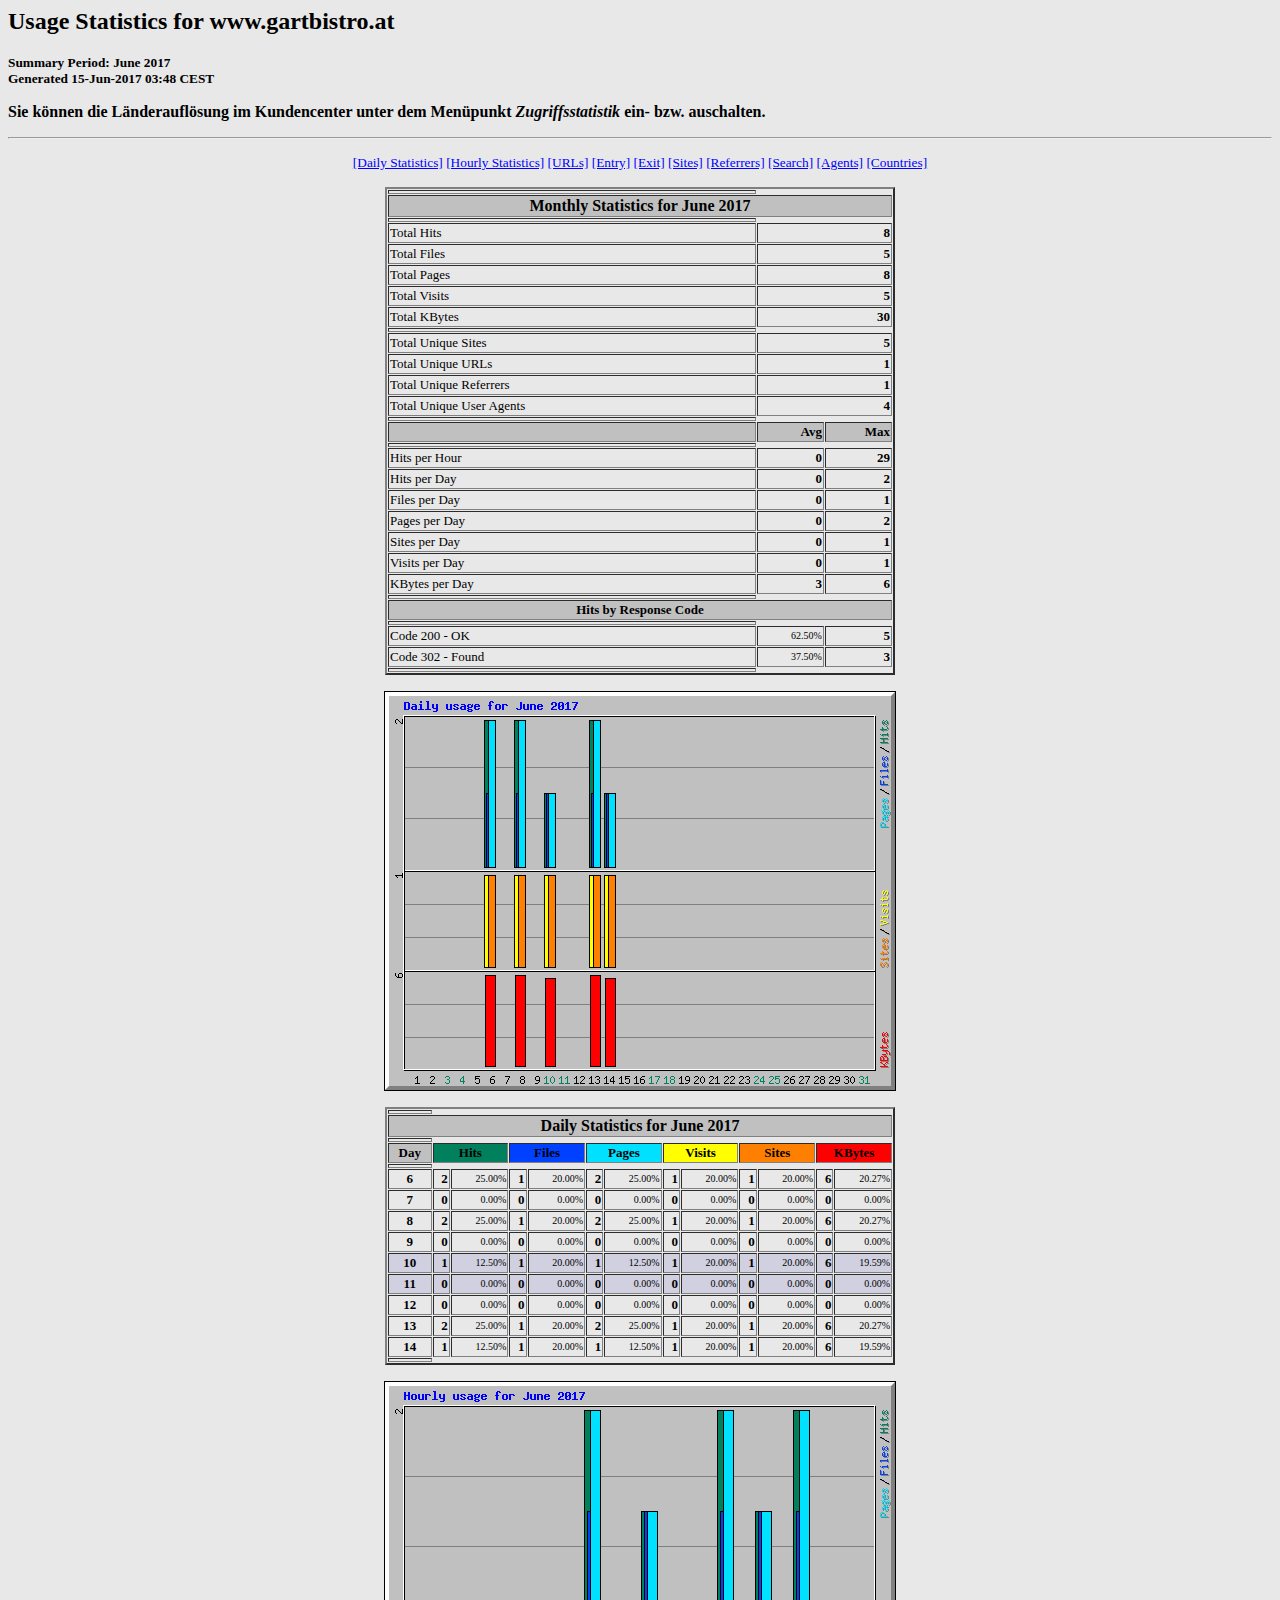
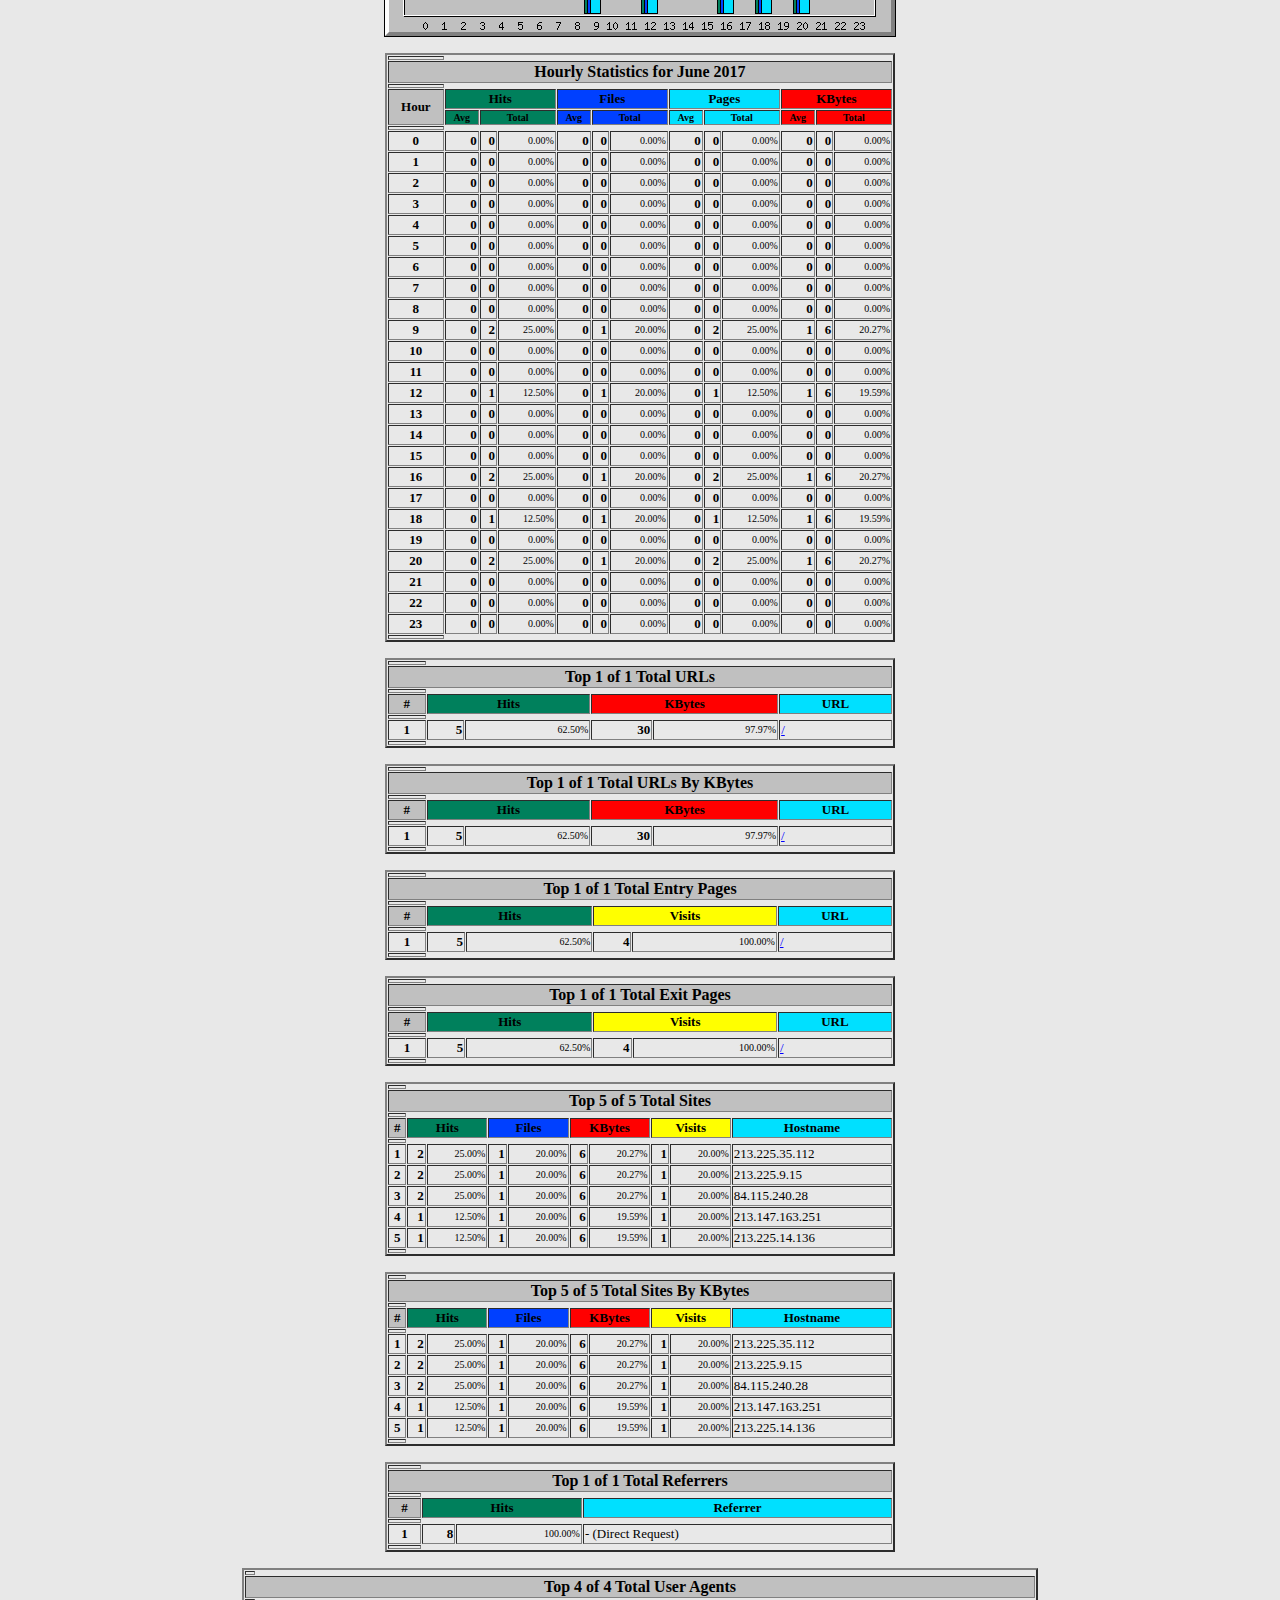
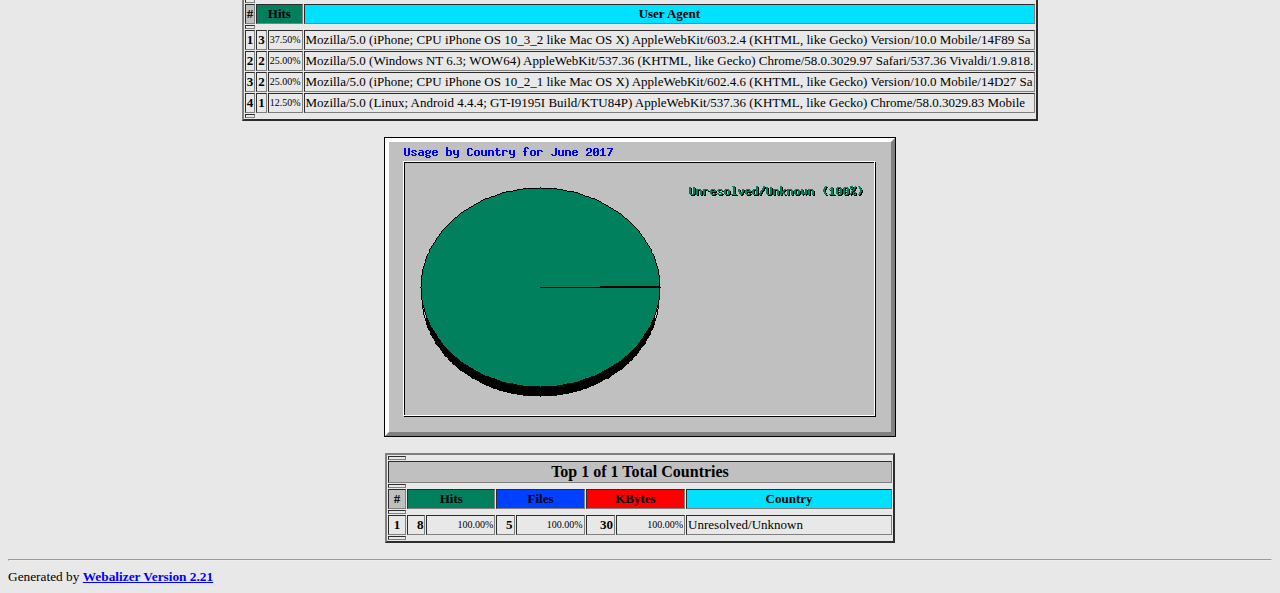
<file: stats/usage_201706.html>
<!DOCTYPE HTML PUBLIC "-//W3C//DTD HTML 4.0 Transitional//EN">

<!-- Generated by The Webalizer  Ver. 2.21-02 -->
<!--                                          -->
<!-- Copyright 1997-2009  Bradford L. Barrett -->
<!--                                          -->
<!-- Distributed under the GNU GPL  Version 2 -->
<!--        Full text may be found at:        -->
<!--         http://www.webalizer.org         -->
<!--                                          -->
<!--  Give the power back to the programmers  -->
<!--   Support the Free Software Foundation   -->
<!--           (http://www.fsf.org)           -->
<!--                                          -->
<!-- *** Generated: 15-Jun-2017 03:48 CEST *** -->

<HTML lang="en">
<HEAD>
 <TITLE>Usage Statistics for www.gartbistro.at - June 2017</TITLE>
</HEAD>

<BODY BGCOLOR="#E8E8E8" TEXT="#000000" LINK="#0000FF" VLINK="#FF0000">
<H2>Usage Statistics for www.gartbistro.at</H2>
<SMALL><STRONG>
Summary Period: June 2017<BR>
Generated 15-Jun-2017 03:48 CEST<BR>
</STRONG></SMALL>
<p><b>Sie k&ouml;nnen die L&auml;nderaufl&ouml;sung
im Kundencenter unter dem Men&uuml;punkt
<i>Zugriffsstatistik</i> ein- bzw. auschalten.</b></p>
<CENTER>
<HR>
<P>
<SMALL>
<A HREF="#DAYSTATS">[Daily Statistics]</A>
<A HREF="#HOURSTATS">[Hourly Statistics]</A>
<A HREF="#TOPURLS">[URLs]</A>
<A HREF="#TOPENTRY">[Entry]</A>
<A HREF="#TOPEXIT">[Exit]</A>
<A HREF="#TOPSITES">[Sites]</A>
<A HREF="#TOPREFS">[Referrers]</A>
<A HREF="#TOPSEARCH">[Search]</A>
<A HREF="#TOPAGENTS">[Agents]</A>
<A HREF="#TOPCTRYS">[Countries]</A>
</SMALL>
<P>
<TABLE WIDTH=510 BORDER=2 CELLSPACING=1 CELLPADDING=1>
<TR><TH HEIGHT=4></TH></TR>
<TR><TH COLSPAN=3 ALIGN=center BGCOLOR="#C0C0C0">Monthly Statistics for June 2017</TH></TR>
<TR><TH HEIGHT=4></TH></TR>
<TR><TD WIDTH=380><FONT SIZE="-1">Total Hits</FONT></TD>
<TD ALIGN=right COLSPAN=2><FONT SIZE="-1"><B>8</B></FONT></TD></TR>
<TR><TD WIDTH=380><FONT SIZE="-1">Total Files</FONT></TD>
<TD ALIGN=right COLSPAN=2><FONT SIZE="-1"><B>5</B></FONT></TD></TR>
<TR><TD WIDTH=380><FONT SIZE="-1">Total Pages</FONT></TD>
<TD ALIGN=right COLSPAN=2><FONT SIZE="-1"><B>8</B></FONT></TD></TR>
<TR><TD WIDTH=380><FONT SIZE="-1">Total Visits</FONT></TD>
<TD ALIGN=right COLSPAN=2><FONT SIZE="-1"><B>5</B></FONT></TD></TR>
<TR><TD WIDTH=380><FONT SIZE="-1">Total KBytes</FONT></TD>
<TD ALIGN=right COLSPAN=2><FONT SIZE="-1"><B>30</B></FONT></TD></TR>
<TR><TH HEIGHT=4></TH></TR>
<TR><TD WIDTH=380><FONT SIZE="-1">Total Unique Sites</FONT></TD>
<TD ALIGN=right COLSPAN=2><FONT SIZE="-1"><B>5</B></FONT></TD></TR>
<TR><TD WIDTH=380><FONT SIZE="-1">Total Unique URLs</FONT></TD>
<TD ALIGN=right COLSPAN=2><FONT SIZE="-1"><B>1</B></FONT></TD></TR>
<TR><TD WIDTH=380><FONT SIZE="-1">Total Unique Referrers</FONT></TD>
<TD ALIGN=right COLSPAN=2><FONT SIZE="-1"><B>1</B></FONT></TD></TR>
<TR><TD WIDTH=380><FONT SIZE="-1">Total Unique User Agents</FONT></TD>
<TD ALIGN=right COLSPAN=2><FONT SIZE="-1"><B>4</B></FONT></TD></TR>
<TR><TH HEIGHT=4></TH></TR>
<TR><TH WIDTH=380 BGCOLOR="#C0C0C0"><FONT SIZE=-1 COLOR="#C0C0C0">.</FONT></TH>
<TH WIDTH=65 BGCOLOR="#C0C0C0" ALIGN=right><FONT SIZE=-1>Avg </FONT></TH>
<TH WIDTH=65 BGCOLOR="#C0C0C0" ALIGN=right><FONT SIZE=-1>Max </FONT></TH></TR>
<TR><TH HEIGHT=4></TH></TR>
<TR><TD><FONT SIZE="-1">Hits per Hour</FONT></TD>
<TD ALIGN=right WIDTH=65><FONT SIZE="-1"><B>0</B></FONT></TD>
<TD WIDTH=65 ALIGN=right><FONT SIZE=-1><B>29</B></FONT></TD></TR>
<TR><TD><FONT SIZE="-1">Hits per Day</FONT></TD>
<TD ALIGN=right WIDTH=65><FONT SIZE="-1"><B>0</B></FONT></TD>
<TD WIDTH=65 ALIGN=right><FONT SIZE=-1><B>2</B></FONT></TD></TR>
<TR><TD><FONT SIZE="-1">Files per Day</FONT></TD>
<TD ALIGN=right WIDTH=65><FONT SIZE="-1"><B>0</B></FONT></TD>
<TD WIDTH=65 ALIGN=right><FONT SIZE=-1><B>1</B></FONT></TD></TR>
<TR><TD><FONT SIZE="-1">Pages per Day</FONT></TD>
<TD ALIGN=right WIDTH=65><FONT SIZE="-1"><B>0</B></FONT></TD>
<TD WIDTH=65 ALIGN=right><FONT SIZE=-1><B>2</B></FONT></TD></TR>
<TR><TD><FONT SIZE="-1">Sites per Day</FONT></TD>
<TD ALIGN=right WIDTH=65><FONT SIZE="-1"><B>0</B></FONT></TD>
<TD WIDTH=65 ALIGN=right><FONT SIZE=-1><B>1</B></FONT></TD></TR>
<TR><TD><FONT SIZE="-1">Visits per Day</FONT></TD>
<TD ALIGN=right WIDTH=65><FONT SIZE="-1"><B>0</B></FONT></TD>
<TD WIDTH=65 ALIGN=right><FONT SIZE=-1><B>1</B></FONT></TD></TR>
<TR><TD><FONT SIZE="-1">KBytes per Day</FONT></TD>
<TD ALIGN=right WIDTH=65><FONT SIZE="-1"><B>3</B></FONT></TD>
<TD WIDTH=65 ALIGN=right><FONT SIZE=-1><B>6</B></FONT></TD></TR>
<TR><TH HEIGHT=4></TH></TR>
<TR><TH COLSPAN=3 ALIGN=center BGCOLOR="#C0C0C0">
<FONT SIZE="-1">Hits by Response Code</FONT></TH></TR>
<TR><TH HEIGHT=4></TH></TR>
<TR><TD><FONT SIZE="-1">Code 200 - OK</FONT></TD>
<TD ALIGN=right><FONT SIZE="-2">62.50%</FONT></TD>
<TD ALIGN=right><FONT SIZE="-1"><B>5</B></FONT></TD></TR>
<TR><TD><FONT SIZE="-1">Code 302 - Found</FONT></TD>
<TD ALIGN=right><FONT SIZE="-2">37.50%</FONT></TD>
<TD ALIGN=right><FONT SIZE="-1"><B>3</B></FONT></TD></TR>
<TR><TH HEIGHT=4></TH></TR>
</TABLE>
<P>
<A NAME="DAYSTATS"></A>
<IMG SRC="daily_usage_201706.png" ALT="Daily usage for June 2017" HEIGHT=400 WIDTH=512><P>
<TABLE WIDTH=510 BORDER=2 CELLSPACING=1 CELLPADDING=1>
<TR><TH HEIGHT=4></TH></TR>
<TR><TH BGCOLOR="#C0C0C0" COLSPAN=13 ALIGN=center>Daily Statistics for June 2017</TH></TR>
<TR><TH HEIGHT=4></TH></TR>
<TR><TH ALIGN=center BGCOLOR="#C0C0C0"><FONT SIZE="-1">Day</FONT></TH>
<TH ALIGN=center BGCOLOR="#00805c" COLSPAN=2><FONT SIZE="-1">Hits</FONT></TH>
<TH ALIGN=center BGCOLOR="#0040ff" COLSPAN=2><FONT SIZE="-1">Files</FONT></TH>
<TH ALIGN=center BGCOLOR="#00e0ff" COLSPAN=2><FONT SIZE="-1">Pages</FONT></TH>
<TH ALIGN=center BGCOLOR="#ffff00" COLSPAN=2><FONT SIZE="-1">Visits</FONT></TH>
<TH ALIGN=center BGCOLOR="#ff8000" COLSPAN=2><FONT SIZE="-1">Sites</FONT></TH>
<TH ALIGN=center BGCOLOR="#ff0000" COLSPAN=2><FONT SIZE="-1">KBytes</FONT></TH></TR>
<TR><TH HEIGHT=4></TH></TR>
<TR><TD ALIGN=center><FONT SIZE="-1"><B>6</B></FONT></TD>
<TD ALIGN=right><FONT SIZE="-1"><B>2</B></FONT></TD>
<TD ALIGN=right><FONT SIZE="-2">25.00%</FONT></TD>
<TD ALIGN=right><FONT SIZE="-1"><B>1</B></FONT></TD>
<TD ALIGN=right><FONT SIZE="-2">20.00%</FONT></TD>
<TD ALIGN=right><FONT SIZE="-1"><B>2</B></FONT></TD>
<TD ALIGN=right><FONT SIZE="-2">25.00%</FONT></TD>
<TD ALIGN=right><FONT SIZE="-1"><B>1</B></FONT></TD>
<TD ALIGN=right><FONT SIZE="-2">20.00%</FONT></TD>
<TD ALIGN=right><FONT SIZE="-1"><B>1</B></FONT></TD>
<TD ALIGN=right><FONT SIZE="-2">20.00%</FONT></TD>
<TD ALIGN=right><FONT SIZE="-1"><B>6</B></FONT></TD>
<TD ALIGN=right><FONT SIZE="-2">20.27%</FONT></TD></TR>
<TR><TD ALIGN=center><FONT SIZE="-1"><B>7</B></FONT></TD>
<TD ALIGN=right><FONT SIZE="-1"><B>0</B></FONT></TD>
<TD ALIGN=right><FONT SIZE="-2">0.00%</FONT></TD>
<TD ALIGN=right><FONT SIZE="-1"><B>0</B></FONT></TD>
<TD ALIGN=right><FONT SIZE="-2">0.00%</FONT></TD>
<TD ALIGN=right><FONT SIZE="-1"><B>0</B></FONT></TD>
<TD ALIGN=right><FONT SIZE="-2">0.00%</FONT></TD>
<TD ALIGN=right><FONT SIZE="-1"><B>0</B></FONT></TD>
<TD ALIGN=right><FONT SIZE="-2">0.00%</FONT></TD>
<TD ALIGN=right><FONT SIZE="-1"><B>0</B></FONT></TD>
<TD ALIGN=right><FONT SIZE="-2">0.00%</FONT></TD>
<TD ALIGN=right><FONT SIZE="-1"><B>0</B></FONT></TD>
<TD ALIGN=right><FONT SIZE="-2">0.00%</FONT></TD></TR>
<TR><TD ALIGN=center><FONT SIZE="-1"><B>8</B></FONT></TD>
<TD ALIGN=right><FONT SIZE="-1"><B>2</B></FONT></TD>
<TD ALIGN=right><FONT SIZE="-2">25.00%</FONT></TD>
<TD ALIGN=right><FONT SIZE="-1"><B>1</B></FONT></TD>
<TD ALIGN=right><FONT SIZE="-2">20.00%</FONT></TD>
<TD ALIGN=right><FONT SIZE="-1"><B>2</B></FONT></TD>
<TD ALIGN=right><FONT SIZE="-2">25.00%</FONT></TD>
<TD ALIGN=right><FONT SIZE="-1"><B>1</B></FONT></TD>
<TD ALIGN=right><FONT SIZE="-2">20.00%</FONT></TD>
<TD ALIGN=right><FONT SIZE="-1"><B>1</B></FONT></TD>
<TD ALIGN=right><FONT SIZE="-2">20.00%</FONT></TD>
<TD ALIGN=right><FONT SIZE="-1"><B>6</B></FONT></TD>
<TD ALIGN=right><FONT SIZE="-2">20.27%</FONT></TD></TR>
<TR><TD ALIGN=center><FONT SIZE="-1"><B>9</B></FONT></TD>
<TD ALIGN=right><FONT SIZE="-1"><B>0</B></FONT></TD>
<TD ALIGN=right><FONT SIZE="-2">0.00%</FONT></TD>
<TD ALIGN=right><FONT SIZE="-1"><B>0</B></FONT></TD>
<TD ALIGN=right><FONT SIZE="-2">0.00%</FONT></TD>
<TD ALIGN=right><FONT SIZE="-1"><B>0</B></FONT></TD>
<TD ALIGN=right><FONT SIZE="-2">0.00%</FONT></TD>
<TD ALIGN=right><FONT SIZE="-1"><B>0</B></FONT></TD>
<TD ALIGN=right><FONT SIZE="-2">0.00%</FONT></TD>
<TD ALIGN=right><FONT SIZE="-1"><B>0</B></FONT></TD>
<TD ALIGN=right><FONT SIZE="-2">0.00%</FONT></TD>
<TD ALIGN=right><FONT SIZE="-1"><B>0</B></FONT></TD>
<TD ALIGN=right><FONT SIZE="-2">0.00%</FONT></TD></TR>
<TR BGCOLOR="#D0D0E0"><TD ALIGN=center><FONT SIZE="-1"><B>10</B></FONT></TD>
<TD ALIGN=right><FONT SIZE="-1"><B>1</B></FONT></TD>
<TD ALIGN=right><FONT SIZE="-2">12.50%</FONT></TD>
<TD ALIGN=right><FONT SIZE="-1"><B>1</B></FONT></TD>
<TD ALIGN=right><FONT SIZE="-2">20.00%</FONT></TD>
<TD ALIGN=right><FONT SIZE="-1"><B>1</B></FONT></TD>
<TD ALIGN=right><FONT SIZE="-2">12.50%</FONT></TD>
<TD ALIGN=right><FONT SIZE="-1"><B>1</B></FONT></TD>
<TD ALIGN=right><FONT SIZE="-2">20.00%</FONT></TD>
<TD ALIGN=right><FONT SIZE="-1"><B>1</B></FONT></TD>
<TD ALIGN=right><FONT SIZE="-2">20.00%</FONT></TD>
<TD ALIGN=right><FONT SIZE="-1"><B>6</B></FONT></TD>
<TD ALIGN=right><FONT SIZE="-2">19.59%</FONT></TD></TR>
<TR BGCOLOR="#D0D0E0"><TD ALIGN=center><FONT SIZE="-1"><B>11</B></FONT></TD>
<TD ALIGN=right><FONT SIZE="-1"><B>0</B></FONT></TD>
<TD ALIGN=right><FONT SIZE="-2">0.00%</FONT></TD>
<TD ALIGN=right><FONT SIZE="-1"><B>0</B></FONT></TD>
<TD ALIGN=right><FONT SIZE="-2">0.00%</FONT></TD>
<TD ALIGN=right><FONT SIZE="-1"><B>0</B></FONT></TD>
<TD ALIGN=right><FONT SIZE="-2">0.00%</FONT></TD>
<TD ALIGN=right><FONT SIZE="-1"><B>0</B></FONT></TD>
<TD ALIGN=right><FONT SIZE="-2">0.00%</FONT></TD>
<TD ALIGN=right><FONT SIZE="-1"><B>0</B></FONT></TD>
<TD ALIGN=right><FONT SIZE="-2">0.00%</FONT></TD>
<TD ALIGN=right><FONT SIZE="-1"><B>0</B></FONT></TD>
<TD ALIGN=right><FONT SIZE="-2">0.00%</FONT></TD></TR>
<TR><TD ALIGN=center><FONT SIZE="-1"><B>12</B></FONT></TD>
<TD ALIGN=right><FONT SIZE="-1"><B>0</B></FONT></TD>
<TD ALIGN=right><FONT SIZE="-2">0.00%</FONT></TD>
<TD ALIGN=right><FONT SIZE="-1"><B>0</B></FONT></TD>
<TD ALIGN=right><FONT SIZE="-2">0.00%</FONT></TD>
<TD ALIGN=right><FONT SIZE="-1"><B>0</B></FONT></TD>
<TD ALIGN=right><FONT SIZE="-2">0.00%</FONT></TD>
<TD ALIGN=right><FONT SIZE="-1"><B>0</B></FONT></TD>
<TD ALIGN=right><FONT SIZE="-2">0.00%</FONT></TD>
<TD ALIGN=right><FONT SIZE="-1"><B>0</B></FONT></TD>
<TD ALIGN=right><FONT SIZE="-2">0.00%</FONT></TD>
<TD ALIGN=right><FONT SIZE="-1"><B>0</B></FONT></TD>
<TD ALIGN=right><FONT SIZE="-2">0.00%</FONT></TD></TR>
<TR><TD ALIGN=center><FONT SIZE="-1"><B>13</B></FONT></TD>
<TD ALIGN=right><FONT SIZE="-1"><B>2</B></FONT></TD>
<TD ALIGN=right><FONT SIZE="-2">25.00%</FONT></TD>
<TD ALIGN=right><FONT SIZE="-1"><B>1</B></FONT></TD>
<TD ALIGN=right><FONT SIZE="-2">20.00%</FONT></TD>
<TD ALIGN=right><FONT SIZE="-1"><B>2</B></FONT></TD>
<TD ALIGN=right><FONT SIZE="-2">25.00%</FONT></TD>
<TD ALIGN=right><FONT SIZE="-1"><B>1</B></FONT></TD>
<TD ALIGN=right><FONT SIZE="-2">20.00%</FONT></TD>
<TD ALIGN=right><FONT SIZE="-1"><B>1</B></FONT></TD>
<TD ALIGN=right><FONT SIZE="-2">20.00%</FONT></TD>
<TD ALIGN=right><FONT SIZE="-1"><B>6</B></FONT></TD>
<TD ALIGN=right><FONT SIZE="-2">20.27%</FONT></TD></TR>
<TR><TD ALIGN=center><FONT SIZE="-1"><B>14</B></FONT></TD>
<TD ALIGN=right><FONT SIZE="-1"><B>1</B></FONT></TD>
<TD ALIGN=right><FONT SIZE="-2">12.50%</FONT></TD>
<TD ALIGN=right><FONT SIZE="-1"><B>1</B></FONT></TD>
<TD ALIGN=right><FONT SIZE="-2">20.00%</FONT></TD>
<TD ALIGN=right><FONT SIZE="-1"><B>1</B></FONT></TD>
<TD ALIGN=right><FONT SIZE="-2">12.50%</FONT></TD>
<TD ALIGN=right><FONT SIZE="-1"><B>1</B></FONT></TD>
<TD ALIGN=right><FONT SIZE="-2">20.00%</FONT></TD>
<TD ALIGN=right><FONT SIZE="-1"><B>1</B></FONT></TD>
<TD ALIGN=right><FONT SIZE="-2">20.00%</FONT></TD>
<TD ALIGN=right><FONT SIZE="-1"><B>6</B></FONT></TD>
<TD ALIGN=right><FONT SIZE="-2">19.59%</FONT></TD></TR>
<TR><TH HEIGHT=4></TH></TR>
</TABLE>
<P>
<A NAME="HOURSTATS"></A>
<IMG SRC="hourly_usage_201706.png" ALT="Hourly usage for June 2017" HEIGHT=256 WIDTH=512><P>
<TABLE WIDTH=510 BORDER=2 CELLSPACING=1 CELLPADDING=1>
<TR><TH HEIGHT=4></TH></TR>
<TR><TH BGCOLOR="#C0C0C0" COLSPAN=13 ALIGN=center>Hourly Statistics for June 2017</TH></TR>
<TR><TH HEIGHT=4></TH></TR>
<TR><TH ALIGN=center ROWSPAN=2 BGCOLOR="#C0C0C0"><FONT SIZE="-1">Hour</FONT></TH>
<TH ALIGN=center BGCOLOR="#00805c" COLSPAN=3><FONT SIZE="-1">Hits</FONT></TH>
<TH ALIGN=center BGCOLOR="#0040ff" COLSPAN=3><FONT SIZE="-1">Files</FONT></TH>
<TH ALIGN=center BGCOLOR="#00e0ff" COLSPAN=3><FONT SIZE="-1">Pages</FONT></TH>
<TH ALIGN=center BGCOLOR="#ff0000" COLSPAN=3><FONT SIZE="-1">KBytes</FONT></TH></TR>
<TR><TH ALIGN=center BGCOLOR="#00805c"><FONT SIZE="-2">Avg</FONT></TH>
<TH ALIGN=center BGCOLOR="#00805c" COLSPAN=2><FONT SIZE="-2">Total</FONT></TH>
<TH ALIGN=center BGCOLOR="#0040ff"><FONT SIZE="-2">Avg</FONT></TH>
<TH ALIGN=center BGCOLOR="#0040ff" COLSPAN=2><FONT SIZE="-2">Total</FONT></TH>
<TH ALIGN=center BGCOLOR="#00e0ff"><FONT SIZE="-2">Avg</FONT></TH>
<TH ALIGN=center BGCOLOR="#00e0ff" COLSPAN=2><FONT SIZE="-2">Total</FONT></TH>
<TH ALIGN=center BGCOLOR="#ff0000"><FONT SIZE="-2">Avg</FONT></TH>
<TH ALIGN=center BGCOLOR="#ff0000" COLSPAN=2><FONT SIZE="-2">Total</FONT></TH></TR>
<TR><TH HEIGHT=4></TH></TR>
<TR><TD ALIGN=center><FONT SIZE="-1"><B>0</B></FONT></TD>
<TD ALIGN=right><FONT SIZE="-1"><B>0</B></FONT></TD>
<TD ALIGN=right><FONT SIZE="-1"><B>0</B></FONT></TD>
<TD ALIGN=right><FONT SIZE="-2">0.00%</FONT></TD>
<TD ALIGN=right><FONT SIZE="-1"><B>0</B></FONT></TD>
<TD ALIGN=right><FONT SIZE="-1"><B>0</B></FONT></TD>
<TD ALIGN=right><FONT SIZE="-2">0.00%</FONT></TD>
<TD ALIGN=right><FONT SIZE="-1"><B>0</B></FONT></TD>
<TD ALIGN=right><FONT SIZE="-1"><B>0</B></FONT></TD>
<TD ALIGN=right><FONT SIZE="-2">0.00%</FONT></TD>
<TD ALIGN=right><FONT SIZE="-1"><B>0</B></FONT></TD>
<TD ALIGN=right><FONT SIZE="-1"><B>0</B></FONT></TD>
<TD ALIGN=right><FONT SIZE="-2">0.00%</FONT></TD></TR>
<TR><TD ALIGN=center><FONT SIZE="-1"><B>1</B></FONT></TD>
<TD ALIGN=right><FONT SIZE="-1"><B>0</B></FONT></TD>
<TD ALIGN=right><FONT SIZE="-1"><B>0</B></FONT></TD>
<TD ALIGN=right><FONT SIZE="-2">0.00%</FONT></TD>
<TD ALIGN=right><FONT SIZE="-1"><B>0</B></FONT></TD>
<TD ALIGN=right><FONT SIZE="-1"><B>0</B></FONT></TD>
<TD ALIGN=right><FONT SIZE="-2">0.00%</FONT></TD>
<TD ALIGN=right><FONT SIZE="-1"><B>0</B></FONT></TD>
<TD ALIGN=right><FONT SIZE="-1"><B>0</B></FONT></TD>
<TD ALIGN=right><FONT SIZE="-2">0.00%</FONT></TD>
<TD ALIGN=right><FONT SIZE="-1"><B>0</B></FONT></TD>
<TD ALIGN=right><FONT SIZE="-1"><B>0</B></FONT></TD>
<TD ALIGN=right><FONT SIZE="-2">0.00%</FONT></TD></TR>
<TR><TD ALIGN=center><FONT SIZE="-1"><B>2</B></FONT></TD>
<TD ALIGN=right><FONT SIZE="-1"><B>0</B></FONT></TD>
<TD ALIGN=right><FONT SIZE="-1"><B>0</B></FONT></TD>
<TD ALIGN=right><FONT SIZE="-2">0.00%</FONT></TD>
<TD ALIGN=right><FONT SIZE="-1"><B>0</B></FONT></TD>
<TD ALIGN=right><FONT SIZE="-1"><B>0</B></FONT></TD>
<TD ALIGN=right><FONT SIZE="-2">0.00%</FONT></TD>
<TD ALIGN=right><FONT SIZE="-1"><B>0</B></FONT></TD>
<TD ALIGN=right><FONT SIZE="-1"><B>0</B></FONT></TD>
<TD ALIGN=right><FONT SIZE="-2">0.00%</FONT></TD>
<TD ALIGN=right><FONT SIZE="-1"><B>0</B></FONT></TD>
<TD ALIGN=right><FONT SIZE="-1"><B>0</B></FONT></TD>
<TD ALIGN=right><FONT SIZE="-2">0.00%</FONT></TD></TR>
<TR><TD ALIGN=center><FONT SIZE="-1"><B>3</B></FONT></TD>
<TD ALIGN=right><FONT SIZE="-1"><B>0</B></FONT></TD>
<TD ALIGN=right><FONT SIZE="-1"><B>0</B></FONT></TD>
<TD ALIGN=right><FONT SIZE="-2">0.00%</FONT></TD>
<TD ALIGN=right><FONT SIZE="-1"><B>0</B></FONT></TD>
<TD ALIGN=right><FONT SIZE="-1"><B>0</B></FONT></TD>
<TD ALIGN=right><FONT SIZE="-2">0.00%</FONT></TD>
<TD ALIGN=right><FONT SIZE="-1"><B>0</B></FONT></TD>
<TD ALIGN=right><FONT SIZE="-1"><B>0</B></FONT></TD>
<TD ALIGN=right><FONT SIZE="-2">0.00%</FONT></TD>
<TD ALIGN=right><FONT SIZE="-1"><B>0</B></FONT></TD>
<TD ALIGN=right><FONT SIZE="-1"><B>0</B></FONT></TD>
<TD ALIGN=right><FONT SIZE="-2">0.00%</FONT></TD></TR>
<TR><TD ALIGN=center><FONT SIZE="-1"><B>4</B></FONT></TD>
<TD ALIGN=right><FONT SIZE="-1"><B>0</B></FONT></TD>
<TD ALIGN=right><FONT SIZE="-1"><B>0</B></FONT></TD>
<TD ALIGN=right><FONT SIZE="-2">0.00%</FONT></TD>
<TD ALIGN=right><FONT SIZE="-1"><B>0</B></FONT></TD>
<TD ALIGN=right><FONT SIZE="-1"><B>0</B></FONT></TD>
<TD ALIGN=right><FONT SIZE="-2">0.00%</FONT></TD>
<TD ALIGN=right><FONT SIZE="-1"><B>0</B></FONT></TD>
<TD ALIGN=right><FONT SIZE="-1"><B>0</B></FONT></TD>
<TD ALIGN=right><FONT SIZE="-2">0.00%</FONT></TD>
<TD ALIGN=right><FONT SIZE="-1"><B>0</B></FONT></TD>
<TD ALIGN=right><FONT SIZE="-1"><B>0</B></FONT></TD>
<TD ALIGN=right><FONT SIZE="-2">0.00%</FONT></TD></TR>
<TR><TD ALIGN=center><FONT SIZE="-1"><B>5</B></FONT></TD>
<TD ALIGN=right><FONT SIZE="-1"><B>0</B></FONT></TD>
<TD ALIGN=right><FONT SIZE="-1"><B>0</B></FONT></TD>
<TD ALIGN=right><FONT SIZE="-2">0.00%</FONT></TD>
<TD ALIGN=right><FONT SIZE="-1"><B>0</B></FONT></TD>
<TD ALIGN=right><FONT SIZE="-1"><B>0</B></FONT></TD>
<TD ALIGN=right><FONT SIZE="-2">0.00%</FONT></TD>
<TD ALIGN=right><FONT SIZE="-1"><B>0</B></FONT></TD>
<TD ALIGN=right><FONT SIZE="-1"><B>0</B></FONT></TD>
<TD ALIGN=right><FONT SIZE="-2">0.00%</FONT></TD>
<TD ALIGN=right><FONT SIZE="-1"><B>0</B></FONT></TD>
<TD ALIGN=right><FONT SIZE="-1"><B>0</B></FONT></TD>
<TD ALIGN=right><FONT SIZE="-2">0.00%</FONT></TD></TR>
<TR><TD ALIGN=center><FONT SIZE="-1"><B>6</B></FONT></TD>
<TD ALIGN=right><FONT SIZE="-1"><B>0</B></FONT></TD>
<TD ALIGN=right><FONT SIZE="-1"><B>0</B></FONT></TD>
<TD ALIGN=right><FONT SIZE="-2">0.00%</FONT></TD>
<TD ALIGN=right><FONT SIZE="-1"><B>0</B></FONT></TD>
<TD ALIGN=right><FONT SIZE="-1"><B>0</B></FONT></TD>
<TD ALIGN=right><FONT SIZE="-2">0.00%</FONT></TD>
<TD ALIGN=right><FONT SIZE="-1"><B>0</B></FONT></TD>
<TD ALIGN=right><FONT SIZE="-1"><B>0</B></FONT></TD>
<TD ALIGN=right><FONT SIZE="-2">0.00%</FONT></TD>
<TD ALIGN=right><FONT SIZE="-1"><B>0</B></FONT></TD>
<TD ALIGN=right><FONT SIZE="-1"><B>0</B></FONT></TD>
<TD ALIGN=right><FONT SIZE="-2">0.00%</FONT></TD></TR>
<TR><TD ALIGN=center><FONT SIZE="-1"><B>7</B></FONT></TD>
<TD ALIGN=right><FONT SIZE="-1"><B>0</B></FONT></TD>
<TD ALIGN=right><FONT SIZE="-1"><B>0</B></FONT></TD>
<TD ALIGN=right><FONT SIZE="-2">0.00%</FONT></TD>
<TD ALIGN=right><FONT SIZE="-1"><B>0</B></FONT></TD>
<TD ALIGN=right><FONT SIZE="-1"><B>0</B></FONT></TD>
<TD ALIGN=right><FONT SIZE="-2">0.00%</FONT></TD>
<TD ALIGN=right><FONT SIZE="-1"><B>0</B></FONT></TD>
<TD ALIGN=right><FONT SIZE="-1"><B>0</B></FONT></TD>
<TD ALIGN=right><FONT SIZE="-2">0.00%</FONT></TD>
<TD ALIGN=right><FONT SIZE="-1"><B>0</B></FONT></TD>
<TD ALIGN=right><FONT SIZE="-1"><B>0</B></FONT></TD>
<TD ALIGN=right><FONT SIZE="-2">0.00%</FONT></TD></TR>
<TR><TD ALIGN=center><FONT SIZE="-1"><B>8</B></FONT></TD>
<TD ALIGN=right><FONT SIZE="-1"><B>0</B></FONT></TD>
<TD ALIGN=right><FONT SIZE="-1"><B>0</B></FONT></TD>
<TD ALIGN=right><FONT SIZE="-2">0.00%</FONT></TD>
<TD ALIGN=right><FONT SIZE="-1"><B>0</B></FONT></TD>
<TD ALIGN=right><FONT SIZE="-1"><B>0</B></FONT></TD>
<TD ALIGN=right><FONT SIZE="-2">0.00%</FONT></TD>
<TD ALIGN=right><FONT SIZE="-1"><B>0</B></FONT></TD>
<TD ALIGN=right><FONT SIZE="-1"><B>0</B></FONT></TD>
<TD ALIGN=right><FONT SIZE="-2">0.00%</FONT></TD>
<TD ALIGN=right><FONT SIZE="-1"><B>0</B></FONT></TD>
<TD ALIGN=right><FONT SIZE="-1"><B>0</B></FONT></TD>
<TD ALIGN=right><FONT SIZE="-2">0.00%</FONT></TD></TR>
<TR><TD ALIGN=center><FONT SIZE="-1"><B>9</B></FONT></TD>
<TD ALIGN=right><FONT SIZE="-1"><B>0</B></FONT></TD>
<TD ALIGN=right><FONT SIZE="-1"><B>2</B></FONT></TD>
<TD ALIGN=right><FONT SIZE="-2">25.00%</FONT></TD>
<TD ALIGN=right><FONT SIZE="-1"><B>0</B></FONT></TD>
<TD ALIGN=right><FONT SIZE="-1"><B>1</B></FONT></TD>
<TD ALIGN=right><FONT SIZE="-2">20.00%</FONT></TD>
<TD ALIGN=right><FONT SIZE="-1"><B>0</B></FONT></TD>
<TD ALIGN=right><FONT SIZE="-1"><B>2</B></FONT></TD>
<TD ALIGN=right><FONT SIZE="-2">25.00%</FONT></TD>
<TD ALIGN=right><FONT SIZE="-1"><B>1</B></FONT></TD>
<TD ALIGN=right><FONT SIZE="-1"><B>6</B></FONT></TD>
<TD ALIGN=right><FONT SIZE="-2">20.27%</FONT></TD></TR>
<TR><TD ALIGN=center><FONT SIZE="-1"><B>10</B></FONT></TD>
<TD ALIGN=right><FONT SIZE="-1"><B>0</B></FONT></TD>
<TD ALIGN=right><FONT SIZE="-1"><B>0</B></FONT></TD>
<TD ALIGN=right><FONT SIZE="-2">0.00%</FONT></TD>
<TD ALIGN=right><FONT SIZE="-1"><B>0</B></FONT></TD>
<TD ALIGN=right><FONT SIZE="-1"><B>0</B></FONT></TD>
<TD ALIGN=right><FONT SIZE="-2">0.00%</FONT></TD>
<TD ALIGN=right><FONT SIZE="-1"><B>0</B></FONT></TD>
<TD ALIGN=right><FONT SIZE="-1"><B>0</B></FONT></TD>
<TD ALIGN=right><FONT SIZE="-2">0.00%</FONT></TD>
<TD ALIGN=right><FONT SIZE="-1"><B>0</B></FONT></TD>
<TD ALIGN=right><FONT SIZE="-1"><B>0</B></FONT></TD>
<TD ALIGN=right><FONT SIZE="-2">0.00%</FONT></TD></TR>
<TR><TD ALIGN=center><FONT SIZE="-1"><B>11</B></FONT></TD>
<TD ALIGN=right><FONT SIZE="-1"><B>0</B></FONT></TD>
<TD ALIGN=right><FONT SIZE="-1"><B>0</B></FONT></TD>
<TD ALIGN=right><FONT SIZE="-2">0.00%</FONT></TD>
<TD ALIGN=right><FONT SIZE="-1"><B>0</B></FONT></TD>
<TD ALIGN=right><FONT SIZE="-1"><B>0</B></FONT></TD>
<TD ALIGN=right><FONT SIZE="-2">0.00%</FONT></TD>
<TD ALIGN=right><FONT SIZE="-1"><B>0</B></FONT></TD>
<TD ALIGN=right><FONT SIZE="-1"><B>0</B></FONT></TD>
<TD ALIGN=right><FONT SIZE="-2">0.00%</FONT></TD>
<TD ALIGN=right><FONT SIZE="-1"><B>0</B></FONT></TD>
<TD ALIGN=right><FONT SIZE="-1"><B>0</B></FONT></TD>
<TD ALIGN=right><FONT SIZE="-2">0.00%</FONT></TD></TR>
<TR><TD ALIGN=center><FONT SIZE="-1"><B>12</B></FONT></TD>
<TD ALIGN=right><FONT SIZE="-1"><B>0</B></FONT></TD>
<TD ALIGN=right><FONT SIZE="-1"><B>1</B></FONT></TD>
<TD ALIGN=right><FONT SIZE="-2">12.50%</FONT></TD>
<TD ALIGN=right><FONT SIZE="-1"><B>0</B></FONT></TD>
<TD ALIGN=right><FONT SIZE="-1"><B>1</B></FONT></TD>
<TD ALIGN=right><FONT SIZE="-2">20.00%</FONT></TD>
<TD ALIGN=right><FONT SIZE="-1"><B>0</B></FONT></TD>
<TD ALIGN=right><FONT SIZE="-1"><B>1</B></FONT></TD>
<TD ALIGN=right><FONT SIZE="-2">12.50%</FONT></TD>
<TD ALIGN=right><FONT SIZE="-1"><B>1</B></FONT></TD>
<TD ALIGN=right><FONT SIZE="-1"><B>6</B></FONT></TD>
<TD ALIGN=right><FONT SIZE="-2">19.59%</FONT></TD></TR>
<TR><TD ALIGN=center><FONT SIZE="-1"><B>13</B></FONT></TD>
<TD ALIGN=right><FONT SIZE="-1"><B>0</B></FONT></TD>
<TD ALIGN=right><FONT SIZE="-1"><B>0</B></FONT></TD>
<TD ALIGN=right><FONT SIZE="-2">0.00%</FONT></TD>
<TD ALIGN=right><FONT SIZE="-1"><B>0</B></FONT></TD>
<TD ALIGN=right><FONT SIZE="-1"><B>0</B></FONT></TD>
<TD ALIGN=right><FONT SIZE="-2">0.00%</FONT></TD>
<TD ALIGN=right><FONT SIZE="-1"><B>0</B></FONT></TD>
<TD ALIGN=right><FONT SIZE="-1"><B>0</B></FONT></TD>
<TD ALIGN=right><FONT SIZE="-2">0.00%</FONT></TD>
<TD ALIGN=right><FONT SIZE="-1"><B>0</B></FONT></TD>
<TD ALIGN=right><FONT SIZE="-1"><B>0</B></FONT></TD>
<TD ALIGN=right><FONT SIZE="-2">0.00%</FONT></TD></TR>
<TR><TD ALIGN=center><FONT SIZE="-1"><B>14</B></FONT></TD>
<TD ALIGN=right><FONT SIZE="-1"><B>0</B></FONT></TD>
<TD ALIGN=right><FONT SIZE="-1"><B>0</B></FONT></TD>
<TD ALIGN=right><FONT SIZE="-2">0.00%</FONT></TD>
<TD ALIGN=right><FONT SIZE="-1"><B>0</B></FONT></TD>
<TD ALIGN=right><FONT SIZE="-1"><B>0</B></FONT></TD>
<TD ALIGN=right><FONT SIZE="-2">0.00%</FONT></TD>
<TD ALIGN=right><FONT SIZE="-1"><B>0</B></FONT></TD>
<TD ALIGN=right><FONT SIZE="-1"><B>0</B></FONT></TD>
<TD ALIGN=right><FONT SIZE="-2">0.00%</FONT></TD>
<TD ALIGN=right><FONT SIZE="-1"><B>0</B></FONT></TD>
<TD ALIGN=right><FONT SIZE="-1"><B>0</B></FONT></TD>
<TD ALIGN=right><FONT SIZE="-2">0.00%</FONT></TD></TR>
<TR><TD ALIGN=center><FONT SIZE="-1"><B>15</B></FONT></TD>
<TD ALIGN=right><FONT SIZE="-1"><B>0</B></FONT></TD>
<TD ALIGN=right><FONT SIZE="-1"><B>0</B></FONT></TD>
<TD ALIGN=right><FONT SIZE="-2">0.00%</FONT></TD>
<TD ALIGN=right><FONT SIZE="-1"><B>0</B></FONT></TD>
<TD ALIGN=right><FONT SIZE="-1"><B>0</B></FONT></TD>
<TD ALIGN=right><FONT SIZE="-2">0.00%</FONT></TD>
<TD ALIGN=right><FONT SIZE="-1"><B>0</B></FONT></TD>
<TD ALIGN=right><FONT SIZE="-1"><B>0</B></FONT></TD>
<TD ALIGN=right><FONT SIZE="-2">0.00%</FONT></TD>
<TD ALIGN=right><FONT SIZE="-1"><B>0</B></FONT></TD>
<TD ALIGN=right><FONT SIZE="-1"><B>0</B></FONT></TD>
<TD ALIGN=right><FONT SIZE="-2">0.00%</FONT></TD></TR>
<TR><TD ALIGN=center><FONT SIZE="-1"><B>16</B></FONT></TD>
<TD ALIGN=right><FONT SIZE="-1"><B>0</B></FONT></TD>
<TD ALIGN=right><FONT SIZE="-1"><B>2</B></FONT></TD>
<TD ALIGN=right><FONT SIZE="-2">25.00%</FONT></TD>
<TD ALIGN=right><FONT SIZE="-1"><B>0</B></FONT></TD>
<TD ALIGN=right><FONT SIZE="-1"><B>1</B></FONT></TD>
<TD ALIGN=right><FONT SIZE="-2">20.00%</FONT></TD>
<TD ALIGN=right><FONT SIZE="-1"><B>0</B></FONT></TD>
<TD ALIGN=right><FONT SIZE="-1"><B>2</B></FONT></TD>
<TD ALIGN=right><FONT SIZE="-2">25.00%</FONT></TD>
<TD ALIGN=right><FONT SIZE="-1"><B>1</B></FONT></TD>
<TD ALIGN=right><FONT SIZE="-1"><B>6</B></FONT></TD>
<TD ALIGN=right><FONT SIZE="-2">20.27%</FONT></TD></TR>
<TR><TD ALIGN=center><FONT SIZE="-1"><B>17</B></FONT></TD>
<TD ALIGN=right><FONT SIZE="-1"><B>0</B></FONT></TD>
<TD ALIGN=right><FONT SIZE="-1"><B>0</B></FONT></TD>
<TD ALIGN=right><FONT SIZE="-2">0.00%</FONT></TD>
<TD ALIGN=right><FONT SIZE="-1"><B>0</B></FONT></TD>
<TD ALIGN=right><FONT SIZE="-1"><B>0</B></FONT></TD>
<TD ALIGN=right><FONT SIZE="-2">0.00%</FONT></TD>
<TD ALIGN=right><FONT SIZE="-1"><B>0</B></FONT></TD>
<TD ALIGN=right><FONT SIZE="-1"><B>0</B></FONT></TD>
<TD ALIGN=right><FONT SIZE="-2">0.00%</FONT></TD>
<TD ALIGN=right><FONT SIZE="-1"><B>0</B></FONT></TD>
<TD ALIGN=right><FONT SIZE="-1"><B>0</B></FONT></TD>
<TD ALIGN=right><FONT SIZE="-2">0.00%</FONT></TD></TR>
<TR><TD ALIGN=center><FONT SIZE="-1"><B>18</B></FONT></TD>
<TD ALIGN=right><FONT SIZE="-1"><B>0</B></FONT></TD>
<TD ALIGN=right><FONT SIZE="-1"><B>1</B></FONT></TD>
<TD ALIGN=right><FONT SIZE="-2">12.50%</FONT></TD>
<TD ALIGN=right><FONT SIZE="-1"><B>0</B></FONT></TD>
<TD ALIGN=right><FONT SIZE="-1"><B>1</B></FONT></TD>
<TD ALIGN=right><FONT SIZE="-2">20.00%</FONT></TD>
<TD ALIGN=right><FONT SIZE="-1"><B>0</B></FONT></TD>
<TD ALIGN=right><FONT SIZE="-1"><B>1</B></FONT></TD>
<TD ALIGN=right><FONT SIZE="-2">12.50%</FONT></TD>
<TD ALIGN=right><FONT SIZE="-1"><B>1</B></FONT></TD>
<TD ALIGN=right><FONT SIZE="-1"><B>6</B></FONT></TD>
<TD ALIGN=right><FONT SIZE="-2">19.59%</FONT></TD></TR>
<TR><TD ALIGN=center><FONT SIZE="-1"><B>19</B></FONT></TD>
<TD ALIGN=right><FONT SIZE="-1"><B>0</B></FONT></TD>
<TD ALIGN=right><FONT SIZE="-1"><B>0</B></FONT></TD>
<TD ALIGN=right><FONT SIZE="-2">0.00%</FONT></TD>
<TD ALIGN=right><FONT SIZE="-1"><B>0</B></FONT></TD>
<TD ALIGN=right><FONT SIZE="-1"><B>0</B></FONT></TD>
<TD ALIGN=right><FONT SIZE="-2">0.00%</FONT></TD>
<TD ALIGN=right><FONT SIZE="-1"><B>0</B></FONT></TD>
<TD ALIGN=right><FONT SIZE="-1"><B>0</B></FONT></TD>
<TD ALIGN=right><FONT SIZE="-2">0.00%</FONT></TD>
<TD ALIGN=right><FONT SIZE="-1"><B>0</B></FONT></TD>
<TD ALIGN=right><FONT SIZE="-1"><B>0</B></FONT></TD>
<TD ALIGN=right><FONT SIZE="-2">0.00%</FONT></TD></TR>
<TR><TD ALIGN=center><FONT SIZE="-1"><B>20</B></FONT></TD>
<TD ALIGN=right><FONT SIZE="-1"><B>0</B></FONT></TD>
<TD ALIGN=right><FONT SIZE="-1"><B>2</B></FONT></TD>
<TD ALIGN=right><FONT SIZE="-2">25.00%</FONT></TD>
<TD ALIGN=right><FONT SIZE="-1"><B>0</B></FONT></TD>
<TD ALIGN=right><FONT SIZE="-1"><B>1</B></FONT></TD>
<TD ALIGN=right><FONT SIZE="-2">20.00%</FONT></TD>
<TD ALIGN=right><FONT SIZE="-1"><B>0</B></FONT></TD>
<TD ALIGN=right><FONT SIZE="-1"><B>2</B></FONT></TD>
<TD ALIGN=right><FONT SIZE="-2">25.00%</FONT></TD>
<TD ALIGN=right><FONT SIZE="-1"><B>1</B></FONT></TD>
<TD ALIGN=right><FONT SIZE="-1"><B>6</B></FONT></TD>
<TD ALIGN=right><FONT SIZE="-2">20.27%</FONT></TD></TR>
<TR><TD ALIGN=center><FONT SIZE="-1"><B>21</B></FONT></TD>
<TD ALIGN=right><FONT SIZE="-1"><B>0</B></FONT></TD>
<TD ALIGN=right><FONT SIZE="-1"><B>0</B></FONT></TD>
<TD ALIGN=right><FONT SIZE="-2">0.00%</FONT></TD>
<TD ALIGN=right><FONT SIZE="-1"><B>0</B></FONT></TD>
<TD ALIGN=right><FONT SIZE="-1"><B>0</B></FONT></TD>
<TD ALIGN=right><FONT SIZE="-2">0.00%</FONT></TD>
<TD ALIGN=right><FONT SIZE="-1"><B>0</B></FONT></TD>
<TD ALIGN=right><FONT SIZE="-1"><B>0</B></FONT></TD>
<TD ALIGN=right><FONT SIZE="-2">0.00%</FONT></TD>
<TD ALIGN=right><FONT SIZE="-1"><B>0</B></FONT></TD>
<TD ALIGN=right><FONT SIZE="-1"><B>0</B></FONT></TD>
<TD ALIGN=right><FONT SIZE="-2">0.00%</FONT></TD></TR>
<TR><TD ALIGN=center><FONT SIZE="-1"><B>22</B></FONT></TD>
<TD ALIGN=right><FONT SIZE="-1"><B>0</B></FONT></TD>
<TD ALIGN=right><FONT SIZE="-1"><B>0</B></FONT></TD>
<TD ALIGN=right><FONT SIZE="-2">0.00%</FONT></TD>
<TD ALIGN=right><FONT SIZE="-1"><B>0</B></FONT></TD>
<TD ALIGN=right><FONT SIZE="-1"><B>0</B></FONT></TD>
<TD ALIGN=right><FONT SIZE="-2">0.00%</FONT></TD>
<TD ALIGN=right><FONT SIZE="-1"><B>0</B></FONT></TD>
<TD ALIGN=right><FONT SIZE="-1"><B>0</B></FONT></TD>
<TD ALIGN=right><FONT SIZE="-2">0.00%</FONT></TD>
<TD ALIGN=right><FONT SIZE="-1"><B>0</B></FONT></TD>
<TD ALIGN=right><FONT SIZE="-1"><B>0</B></FONT></TD>
<TD ALIGN=right><FONT SIZE="-2">0.00%</FONT></TD></TR>
<TR><TD ALIGN=center><FONT SIZE="-1"><B>23</B></FONT></TD>
<TD ALIGN=right><FONT SIZE="-1"><B>0</B></FONT></TD>
<TD ALIGN=right><FONT SIZE="-1"><B>0</B></FONT></TD>
<TD ALIGN=right><FONT SIZE="-2">0.00%</FONT></TD>
<TD ALIGN=right><FONT SIZE="-1"><B>0</B></FONT></TD>
<TD ALIGN=right><FONT SIZE="-1"><B>0</B></FONT></TD>
<TD ALIGN=right><FONT SIZE="-2">0.00%</FONT></TD>
<TD ALIGN=right><FONT SIZE="-1"><B>0</B></FONT></TD>
<TD ALIGN=right><FONT SIZE="-1"><B>0</B></FONT></TD>
<TD ALIGN=right><FONT SIZE="-2">0.00%</FONT></TD>
<TD ALIGN=right><FONT SIZE="-1"><B>0</B></FONT></TD>
<TD ALIGN=right><FONT SIZE="-1"><B>0</B></FONT></TD>
<TD ALIGN=right><FONT SIZE="-2">0.00%</FONT></TD></TR>
<TR><TH HEIGHT=4></TH></TR>
</TABLE>
<P>
<A NAME="TOPURLS"></A>
<TABLE WIDTH=510 BORDER=2 CELLSPACING=1 CELLPADDING=1>
<TR><TH HEIGHT=4></TH></TR>
<TR><TH BGCOLOR="#C0C0C0" ALIGN=CENTER COLSPAN=6>Top 1 of 1 Total URLs</TH></TR>
<TR><TH HEIGHT=4></TH></TR>
<TR><TH BGCOLOR="#C0C0C0" ALIGN=center><FONT SIZE="-1">#</FONT></TH>
<TH BGCOLOR="#00805c" ALIGN=center COLSPAN=2><FONT SIZE="-1">Hits</FONT></TH>
<TH BGCOLOR="#ff0000" ALIGN=center COLSPAN=2><FONT SIZE="-1">KBytes</FONT></TH>
<TH BGCOLOR="#00e0ff" ALIGN=center><FONT SIZE="-1">URL</FONT></TH></TR>
<TR><TH HEIGHT=4></TH></TR>
<TR>
<TD ALIGN=center><FONT SIZE="-1"><B>1</B></FONT></TD>
<TD ALIGN=right><FONT SIZE="-1"><B>5</B></FONT></TD>
<TD ALIGN=right><FONT SIZE="-2">62.50%</FONT></TD>
<TD ALIGN=right><FONT SIZE="-1"><B>30</B></FONT></TD>
<TD ALIGN=right><FONT SIZE="-2">97.97%</FONT></TD>
<TD ALIGN=left NOWRAP><FONT SIZE="-1"><A HREF="http://www.gartbistro.at/">/</A></FONT></TD></TR>
<TR><TH HEIGHT=4></TH></TR>
</TABLE>
<P>
<TABLE WIDTH=510 BORDER=2 CELLSPACING=1 CELLPADDING=1>
<TR><TH HEIGHT=4></TH></TR>
<TR><TH BGCOLOR="#C0C0C0" ALIGN=CENTER COLSPAN=6>Top 1 of 1 Total URLs By KBytes</TH></TR>
<TR><TH HEIGHT=4></TH></TR>
<TR><TH BGCOLOR="#C0C0C0" ALIGN=center><FONT SIZE="-1">#</FONT></TH>
<TH BGCOLOR="#00805c" ALIGN=center COLSPAN=2><FONT SIZE="-1">Hits</FONT></TH>
<TH BGCOLOR="#ff0000" ALIGN=center COLSPAN=2><FONT SIZE="-1">KBytes</FONT></TH>
<TH BGCOLOR="#00e0ff" ALIGN=center><FONT SIZE="-1">URL</FONT></TH></TR>
<TR><TH HEIGHT=4></TH></TR>
<TR>
<TD ALIGN=center><FONT SIZE="-1"><B>1</B></FONT></TD>
<TD ALIGN=right><FONT SIZE="-1"><B>5</B></FONT></TD>
<TD ALIGN=right><FONT SIZE="-2">62.50%</FONT></TD>
<TD ALIGN=right><FONT SIZE="-1"><B>30</B></FONT></TD>
<TD ALIGN=right><FONT SIZE="-2">97.97%</FONT></TD>
<TD ALIGN=left NOWRAP><FONT SIZE="-1"><A HREF="http://www.gartbistro.at/">/</A></FONT></TD></TR>
<TR><TH HEIGHT=4></TH></TR>
</TABLE>
<P>
<A NAME="TOPENTRY"></A>
<TABLE WIDTH=510 BORDER=2 CELLSPACING=1 CELLPADDING=1>
<TR><TH HEIGHT=4></TH></TR>
<TR><TH BGCOLOR="#C0C0C0" ALIGN=CENTER COLSPAN=6>Top 1 of 1 Total Entry Pages</TH></TR>
<TR><TH HEIGHT=4></TH></TR>
<TR><TH BGCOLOR="#C0C0C0" ALIGN=center><FONT SIZE="-1">#</FONT></TH>
<TH BGCOLOR="#00805c" ALIGN=center COLSPAN=2><FONT SIZE="-1">Hits</FONT></TH>
<TH BGCOLOR="#ffff00" ALIGN=center COLSPAN=2><FONT SIZE="-1">Visits</FONT></TH>
<TH BGCOLOR="#00e0ff" ALIGN=center><FONT SIZE="-1">URL</FONT></TH></TR>
<TR><TH HEIGHT=4></TH></TR>
<TR>
<TD ALIGN=center><FONT SIZE="-1"><B>1</B></FONT></TD>
<TD ALIGN=right><FONT SIZE="-1"><B>5</B></FONT></TD>
<TD ALIGN=right><FONT SIZE="-2">62.50%</FONT></TD>
<TD ALIGN=right><FONT SIZE="-1"><B>4</B></FONT></TD>
<TD ALIGN=right><FONT SIZE="-2">100.00%</FONT></TD>
<TD ALIGN=left NOWRAP><FONT SIZE="-1"><A HREF="http://www.gartbistro.at/">/</A></FONT></TD></TR>
<TR><TH HEIGHT=4></TH></TR>
</TABLE>
<P>
<A NAME="TOPEXIT"></A>
<TABLE WIDTH=510 BORDER=2 CELLSPACING=1 CELLPADDING=1>
<TR><TH HEIGHT=4></TH></TR>
<TR><TH BGCOLOR="#C0C0C0" ALIGN=CENTER COLSPAN=6>Top 1 of 1 Total Exit Pages</TH></TR>
<TR><TH HEIGHT=4></TH></TR>
<TR><TH BGCOLOR="#C0C0C0" ALIGN=center><FONT SIZE="-1">#</FONT></TH>
<TH BGCOLOR="#00805c" ALIGN=center COLSPAN=2><FONT SIZE="-1">Hits</FONT></TH>
<TH BGCOLOR="#ffff00" ALIGN=center COLSPAN=2><FONT SIZE="-1">Visits</FONT></TH>
<TH BGCOLOR="#00e0ff" ALIGN=center><FONT SIZE="-1">URL</FONT></TH></TR>
<TR><TH HEIGHT=4></TH></TR>
<TR>
<TD ALIGN=center><FONT SIZE="-1"><B>1</B></FONT></TD>
<TD ALIGN=right><FONT SIZE="-1"><B>5</B></FONT></TD>
<TD ALIGN=right><FONT SIZE="-2">62.50%</FONT></TD>
<TD ALIGN=right><FONT SIZE="-1"><B>4</B></FONT></TD>
<TD ALIGN=right><FONT SIZE="-2">100.00%</FONT></TD>
<TD ALIGN=left NOWRAP><FONT SIZE="-1"><A HREF="http://www.gartbistro.at/">/</A></FONT></TD></TR>
<TR><TH HEIGHT=4></TH></TR>
</TABLE>
<P>
<A NAME="TOPSITES"></A>
<TABLE WIDTH=510 BORDER=2 CELLSPACING=1 CELLPADDING=1>
<TR><TH HEIGHT=4></TH></TR>
<TR><TH BGCOLOR="#C0C0C0" ALIGN=CENTER COLSPAN=10>Top 5 of 5 Total Sites</TH></TR>
<TR><TH HEIGHT=4></TH></TR>
<TR><TH BGCOLOR="#C0C0C0" ALIGN=center><FONT SIZE="-1">#</FONT></TH>
<TH BGCOLOR="#00805c" ALIGN=center COLSPAN=2><FONT SIZE="-1">Hits</FONT></TH>
<TH BGCOLOR="#0040ff" ALIGN=center COLSPAN=2><FONT SIZE="-1">Files</FONT></TH>
<TH BGCOLOR="#ff0000" ALIGN=center COLSPAN=2><FONT SIZE="-1">KBytes</FONT></TH>
<TH BGCOLOR="#ffff00" ALIGN=center COLSPAN=2><FONT SIZE="-1">Visits</FONT></TH>
<TH BGCOLOR="#00e0ff" ALIGN=center><FONT SIZE="-1">Hostname</FONT></TH></TR>
<TR><TH HEIGHT=4></TH></TR>
<TR>
<TD ALIGN=center><FONT SIZE="-1"><B>1</B></FONT></TD>
<TD ALIGN=right><FONT SIZE="-1"><B>2</B></FONT></TD>
<TD ALIGN=right><FONT SIZE="-2">25.00%</FONT></TD>
<TD ALIGN=right><FONT SIZE="-1"><B>1</B></FONT></TD>
<TD ALIGN=right><FONT SIZE="-2">20.00%</FONT></TD>
<TD ALIGN=right><FONT SIZE="-1"><B>6</B></FONT></TD>
<TD ALIGN=right><FONT SIZE="-2">20.27%</FONT></TD>
<TD ALIGN=right><FONT SIZE="-1"><B>1</B></FONT></TD>
<TD ALIGN=right><FONT SIZE="-2">20.00%</FONT></TD>
<TD ALIGN=left NOWRAP><FONT SIZE="-1">213.225.35.112</FONT></TD></TR>
<TR>
<TD ALIGN=center><FONT SIZE="-1"><B>2</B></FONT></TD>
<TD ALIGN=right><FONT SIZE="-1"><B>2</B></FONT></TD>
<TD ALIGN=right><FONT SIZE="-2">25.00%</FONT></TD>
<TD ALIGN=right><FONT SIZE="-1"><B>1</B></FONT></TD>
<TD ALIGN=right><FONT SIZE="-2">20.00%</FONT></TD>
<TD ALIGN=right><FONT SIZE="-1"><B>6</B></FONT></TD>
<TD ALIGN=right><FONT SIZE="-2">20.27%</FONT></TD>
<TD ALIGN=right><FONT SIZE="-1"><B>1</B></FONT></TD>
<TD ALIGN=right><FONT SIZE="-2">20.00%</FONT></TD>
<TD ALIGN=left NOWRAP><FONT SIZE="-1">213.225.9.15</FONT></TD></TR>
<TR>
<TD ALIGN=center><FONT SIZE="-1"><B>3</B></FONT></TD>
<TD ALIGN=right><FONT SIZE="-1"><B>2</B></FONT></TD>
<TD ALIGN=right><FONT SIZE="-2">25.00%</FONT></TD>
<TD ALIGN=right><FONT SIZE="-1"><B>1</B></FONT></TD>
<TD ALIGN=right><FONT SIZE="-2">20.00%</FONT></TD>
<TD ALIGN=right><FONT SIZE="-1"><B>6</B></FONT></TD>
<TD ALIGN=right><FONT SIZE="-2">20.27%</FONT></TD>
<TD ALIGN=right><FONT SIZE="-1"><B>1</B></FONT></TD>
<TD ALIGN=right><FONT SIZE="-2">20.00%</FONT></TD>
<TD ALIGN=left NOWRAP><FONT SIZE="-1">84.115.240.28</FONT></TD></TR>
<TR>
<TD ALIGN=center><FONT SIZE="-1"><B>4</B></FONT></TD>
<TD ALIGN=right><FONT SIZE="-1"><B>1</B></FONT></TD>
<TD ALIGN=right><FONT SIZE="-2">12.50%</FONT></TD>
<TD ALIGN=right><FONT SIZE="-1"><B>1</B></FONT></TD>
<TD ALIGN=right><FONT SIZE="-2">20.00%</FONT></TD>
<TD ALIGN=right><FONT SIZE="-1"><B>6</B></FONT></TD>
<TD ALIGN=right><FONT SIZE="-2">19.59%</FONT></TD>
<TD ALIGN=right><FONT SIZE="-1"><B>1</B></FONT></TD>
<TD ALIGN=right><FONT SIZE="-2">20.00%</FONT></TD>
<TD ALIGN=left NOWRAP><FONT SIZE="-1">213.147.163.251</FONT></TD></TR>
<TR>
<TD ALIGN=center><FONT SIZE="-1"><B>5</B></FONT></TD>
<TD ALIGN=right><FONT SIZE="-1"><B>1</B></FONT></TD>
<TD ALIGN=right><FONT SIZE="-2">12.50%</FONT></TD>
<TD ALIGN=right><FONT SIZE="-1"><B>1</B></FONT></TD>
<TD ALIGN=right><FONT SIZE="-2">20.00%</FONT></TD>
<TD ALIGN=right><FONT SIZE="-1"><B>6</B></FONT></TD>
<TD ALIGN=right><FONT SIZE="-2">19.59%</FONT></TD>
<TD ALIGN=right><FONT SIZE="-1"><B>1</B></FONT></TD>
<TD ALIGN=right><FONT SIZE="-2">20.00%</FONT></TD>
<TD ALIGN=left NOWRAP><FONT SIZE="-1">213.225.14.136</FONT></TD></TR>
<TR><TH HEIGHT=4></TH></TR>
</TABLE>
<P>
<TABLE WIDTH=510 BORDER=2 CELLSPACING=1 CELLPADDING=1>
<TR><TH HEIGHT=4></TH></TR>
<TR><TH BGCOLOR="#C0C0C0" ALIGN=CENTER COLSPAN=10>Top 5 of 5 Total Sites By KBytes</TH></TR>
<TR><TH HEIGHT=4></TH></TR>
<TR><TH BGCOLOR="#C0C0C0" ALIGN=center><FONT SIZE="-1">#</FONT></TH>
<TH BGCOLOR="#00805c" ALIGN=center COLSPAN=2><FONT SIZE="-1">Hits</FONT></TH>
<TH BGCOLOR="#0040ff" ALIGN=center COLSPAN=2><FONT SIZE="-1">Files</FONT></TH>
<TH BGCOLOR="#ff0000" ALIGN=center COLSPAN=2><FONT SIZE="-1">KBytes</FONT></TH>
<TH BGCOLOR="#ffff00" ALIGN=center COLSPAN=2><FONT SIZE="-1">Visits</FONT></TH>
<TH BGCOLOR="#00e0ff" ALIGN=center><FONT SIZE="-1">Hostname</FONT></TH></TR>
<TR><TH HEIGHT=4></TH></TR>
<TR>
<TD ALIGN=center><FONT SIZE="-1"><B>1</B></FONT></TD>
<TD ALIGN=right><FONT SIZE="-1"><B>2</B></FONT></TD>
<TD ALIGN=right><FONT SIZE="-2">25.00%</FONT></TD>
<TD ALIGN=right><FONT SIZE="-1"><B>1</B></FONT></TD>
<TD ALIGN=right><FONT SIZE="-2">20.00%</FONT></TD>
<TD ALIGN=right><FONT SIZE="-1"><B>6</B></FONT></TD>
<TD ALIGN=right><FONT SIZE="-2">20.27%</FONT></TD>
<TD ALIGN=right><FONT SIZE="-1"><B>1</B></FONT></TD>
<TD ALIGN=right><FONT SIZE="-2">20.00%</FONT></TD>
<TD ALIGN=left NOWRAP><FONT SIZE="-1">213.225.35.112</FONT></TD></TR>
<TR>
<TD ALIGN=center><FONT SIZE="-1"><B>2</B></FONT></TD>
<TD ALIGN=right><FONT SIZE="-1"><B>2</B></FONT></TD>
<TD ALIGN=right><FONT SIZE="-2">25.00%</FONT></TD>
<TD ALIGN=right><FONT SIZE="-1"><B>1</B></FONT></TD>
<TD ALIGN=right><FONT SIZE="-2">20.00%</FONT></TD>
<TD ALIGN=right><FONT SIZE="-1"><B>6</B></FONT></TD>
<TD ALIGN=right><FONT SIZE="-2">20.27%</FONT></TD>
<TD ALIGN=right><FONT SIZE="-1"><B>1</B></FONT></TD>
<TD ALIGN=right><FONT SIZE="-2">20.00%</FONT></TD>
<TD ALIGN=left NOWRAP><FONT SIZE="-1">213.225.9.15</FONT></TD></TR>
<TR>
<TD ALIGN=center><FONT SIZE="-1"><B>3</B></FONT></TD>
<TD ALIGN=right><FONT SIZE="-1"><B>2</B></FONT></TD>
<TD ALIGN=right><FONT SIZE="-2">25.00%</FONT></TD>
<TD ALIGN=right><FONT SIZE="-1"><B>1</B></FONT></TD>
<TD ALIGN=right><FONT SIZE="-2">20.00%</FONT></TD>
<TD ALIGN=right><FONT SIZE="-1"><B>6</B></FONT></TD>
<TD ALIGN=right><FONT SIZE="-2">20.27%</FONT></TD>
<TD ALIGN=right><FONT SIZE="-1"><B>1</B></FONT></TD>
<TD ALIGN=right><FONT SIZE="-2">20.00%</FONT></TD>
<TD ALIGN=left NOWRAP><FONT SIZE="-1">84.115.240.28</FONT></TD></TR>
<TR>
<TD ALIGN=center><FONT SIZE="-1"><B>4</B></FONT></TD>
<TD ALIGN=right><FONT SIZE="-1"><B>1</B></FONT></TD>
<TD ALIGN=right><FONT SIZE="-2">12.50%</FONT></TD>
<TD ALIGN=right><FONT SIZE="-1"><B>1</B></FONT></TD>
<TD ALIGN=right><FONT SIZE="-2">20.00%</FONT></TD>
<TD ALIGN=right><FONT SIZE="-1"><B>6</B></FONT></TD>
<TD ALIGN=right><FONT SIZE="-2">19.59%</FONT></TD>
<TD ALIGN=right><FONT SIZE="-1"><B>1</B></FONT></TD>
<TD ALIGN=right><FONT SIZE="-2">20.00%</FONT></TD>
<TD ALIGN=left NOWRAP><FONT SIZE="-1">213.147.163.251</FONT></TD></TR>
<TR>
<TD ALIGN=center><FONT SIZE="-1"><B>5</B></FONT></TD>
<TD ALIGN=right><FONT SIZE="-1"><B>1</B></FONT></TD>
<TD ALIGN=right><FONT SIZE="-2">12.50%</FONT></TD>
<TD ALIGN=right><FONT SIZE="-1"><B>1</B></FONT></TD>
<TD ALIGN=right><FONT SIZE="-2">20.00%</FONT></TD>
<TD ALIGN=right><FONT SIZE="-1"><B>6</B></FONT></TD>
<TD ALIGN=right><FONT SIZE="-2">19.59%</FONT></TD>
<TD ALIGN=right><FONT SIZE="-1"><B>1</B></FONT></TD>
<TD ALIGN=right><FONT SIZE="-2">20.00%</FONT></TD>
<TD ALIGN=left NOWRAP><FONT SIZE="-1">213.225.14.136</FONT></TD></TR>
<TR><TH HEIGHT=4></TH></TR>
</TABLE>
<P>
<A NAME="TOPREFS"></A>
<TABLE WIDTH=510 BORDER=2 CELLSPACING=1 CELLPADDING=1>
<TR><TH HEIGHT=4></TH></TR>
<TR><TH BGCOLOR="#C0C0C0" ALIGN=CENTER COLSPAN=4>Top 1 of 1 Total Referrers</TH></TR>
<TR><TH HEIGHT=4></TH></TR>
<TR><TH BGCOLOR="#C0C0C0" ALIGN=center><FONT SIZE="-1">#</FONT></TH>
<TH BGCOLOR="#00805c" ALIGN=center COLSPAN=2><FONT SIZE="-1">Hits</FONT></TH>
<TH BGCOLOR="#00e0ff" ALIGN=center><FONT SIZE="-1">Referrer</FONT></TH></TR>
<TR><TH HEIGHT=4></TH></TR>
<TR>
<TD ALIGN=center><FONT SIZE="-1"><B>1</B></FONT></TD>
<TD ALIGN=right><FONT SIZE="-1"><B>8</B></FONT></TD>
<TD ALIGN=right><FONT SIZE="-2">100.00%</FONT></TD>
<TD ALIGN=left NOWRAP><FONT SIZE="-1">- (Direct Request)</FONT></TD></TR>
<TR><TH HEIGHT=4></TH></TR>
</TABLE>
<P>
<A NAME="TOPAGENTS"></A>
<TABLE WIDTH=510 BORDER=2 CELLSPACING=1 CELLPADDING=1>
<TR><TH HEIGHT=4></TH></TR>
<TR><TH BGCOLOR="#C0C0C0" ALIGN=CENTER COLSPAN=4>Top 4 of 4 Total User Agents</TH></TR>
<TR><TH HEIGHT=4></TH></TR>
<TR><TH BGCOLOR="#C0C0C0" ALIGN=center><FONT SIZE="-1">#</FONT></TH>
<TH BGCOLOR="#00805c" ALIGN=center COLSPAN=2><FONT SIZE="-1">Hits</FONT></TH>
<TH BGCOLOR="#00e0ff" ALIGN=center><FONT SIZE="-1">User Agent</FONT></TH></TR>
<TR><TH HEIGHT=4></TH></TR>
<TR>
<TD ALIGN=center><FONT SIZE="-1"><B>1</B></FONT></TD>
<TD ALIGN=right><FONT SIZE="-1"><B>3</B></FONT></TD>
<TD ALIGN=right><FONT SIZE="-2">37.50%</FONT></TD>
<TD ALIGN=left NOWRAP><FONT SIZE="-1">Mozilla/5.0 (iPhone; CPU iPhone OS 10_3_2 like Mac OS X) AppleWebKit/603.2.4 (KHTML, like Gecko) Version/10.0 Mobile/14F89 Sa</FONT></TD></TR>
<TR>
<TD ALIGN=center><FONT SIZE="-1"><B>2</B></FONT></TD>
<TD ALIGN=right><FONT SIZE="-1"><B>2</B></FONT></TD>
<TD ALIGN=right><FONT SIZE="-2">25.00%</FONT></TD>
<TD ALIGN=left NOWRAP><FONT SIZE="-1">Mozilla/5.0 (Windows NT 6.3; WOW64) AppleWebKit/537.36 (KHTML, like Gecko) Chrome/58.0.3029.97 Safari/537.36 Vivaldi/1.9.818.</FONT></TD></TR>
<TR>
<TD ALIGN=center><FONT SIZE="-1"><B>3</B></FONT></TD>
<TD ALIGN=right><FONT SIZE="-1"><B>2</B></FONT></TD>
<TD ALIGN=right><FONT SIZE="-2">25.00%</FONT></TD>
<TD ALIGN=left NOWRAP><FONT SIZE="-1">Mozilla/5.0 (iPhone; CPU iPhone OS 10_2_1 like Mac OS X) AppleWebKit/602.4.6 (KHTML, like Gecko) Version/10.0 Mobile/14D27 Sa</FONT></TD></TR>
<TR>
<TD ALIGN=center><FONT SIZE="-1"><B>4</B></FONT></TD>
<TD ALIGN=right><FONT SIZE="-1"><B>1</B></FONT></TD>
<TD ALIGN=right><FONT SIZE="-2">12.50%</FONT></TD>
<TD ALIGN=left NOWRAP><FONT SIZE="-1">Mozilla/5.0 (Linux; Android 4.4.4; GT-I9195I Build/KTU84P) AppleWebKit/537.36 (KHTML, like Gecko) Chrome/58.0.3029.83 Mobile </FONT></TD></TR>
<TR><TH HEIGHT=4></TH></TR>
</TABLE>
<P>
<A NAME="TOPCTRYS"></A>
<IMG SRC="ctry_usage_201706.png" ALT="Usage by Country for June 2017" HEIGHT=300 WIDTH=512><P>
<TABLE WIDTH=510 BORDER=2 CELLSPACING=1 CELLPADDING=1>
<TR><TH HEIGHT=4></TH></TR>
<TR><TH BGCOLOR="#C0C0C0" ALIGN=CENTER COLSPAN=8>Top 1 of 1 Total Countries</TH></TR>
<TR><TH HEIGHT=4></TH></TR>
<TR><TH BGCOLOR="#C0C0C0" ALIGN=center><FONT SIZE="-1">#</FONT></TH>
<TH BGCOLOR="#00805c" ALIGN=center COLSPAN=2><FONT SIZE="-1">Hits</FONT></TH>
<TH BGCOLOR="#0040ff" ALIGN=center COLSPAN=2><FONT SIZE="-1">Files</FONT></TH>
<TH BGCOLOR="#ff0000" ALIGN=center COLSPAN=2><FONT SIZE="-1">KBytes</FONT></TH>
<TH BGCOLOR="#00e0ff" ALIGN=center><FONT SIZE="-1">Country</FONT></TH></TR>
<TR><TH HEIGHT=4></TH></TR>
<TR><TD ALIGN=center><FONT SIZE="-1"><B>1</B></FONT></TD>
<TD ALIGN=right><FONT SIZE="-1"><B>8</B></FONT></TD>
<TD ALIGN=right><FONT SIZE="-2">100.00%</FONT></TD>
<TD ALIGN=right><FONT SIZE="-1"><B>5</B></FONT></TD>
<TD ALIGN=right><FONT SIZE="-2">100.00%</FONT></TD>
<TD ALIGN=right><FONT SIZE="-1"><B>30</B></FONT></TD>
<TD ALIGN=right><FONT SIZE="-2">100.00%</FONT></TD>
<TD ALIGN=left NOWRAP><FONT SIZE="-1">Unresolved/Unknown</FONT></TD></TR>
<TR><TH HEIGHT=4></TH></TR>
</TABLE>
<P>
</CENTER>
<P>
<HR>
<TABLE WIDTH="100%" CELLPADDING=0 CELLSPACING=0 BORDER=0>
<TR>
<TD ALIGN=left VALIGN=top>
<SMALL>Generated by
<A HREF="http://www.webalizer.org/"><STRONG>Webalizer Version 2.21</STRONG></A>
</SMALL>
</TD>
</TR>
</TABLE>

<!-- Webalizer Version 2.21-02 (Mod: 13-Jan-2009) -->

</BODY>
</HTML>
</file>
